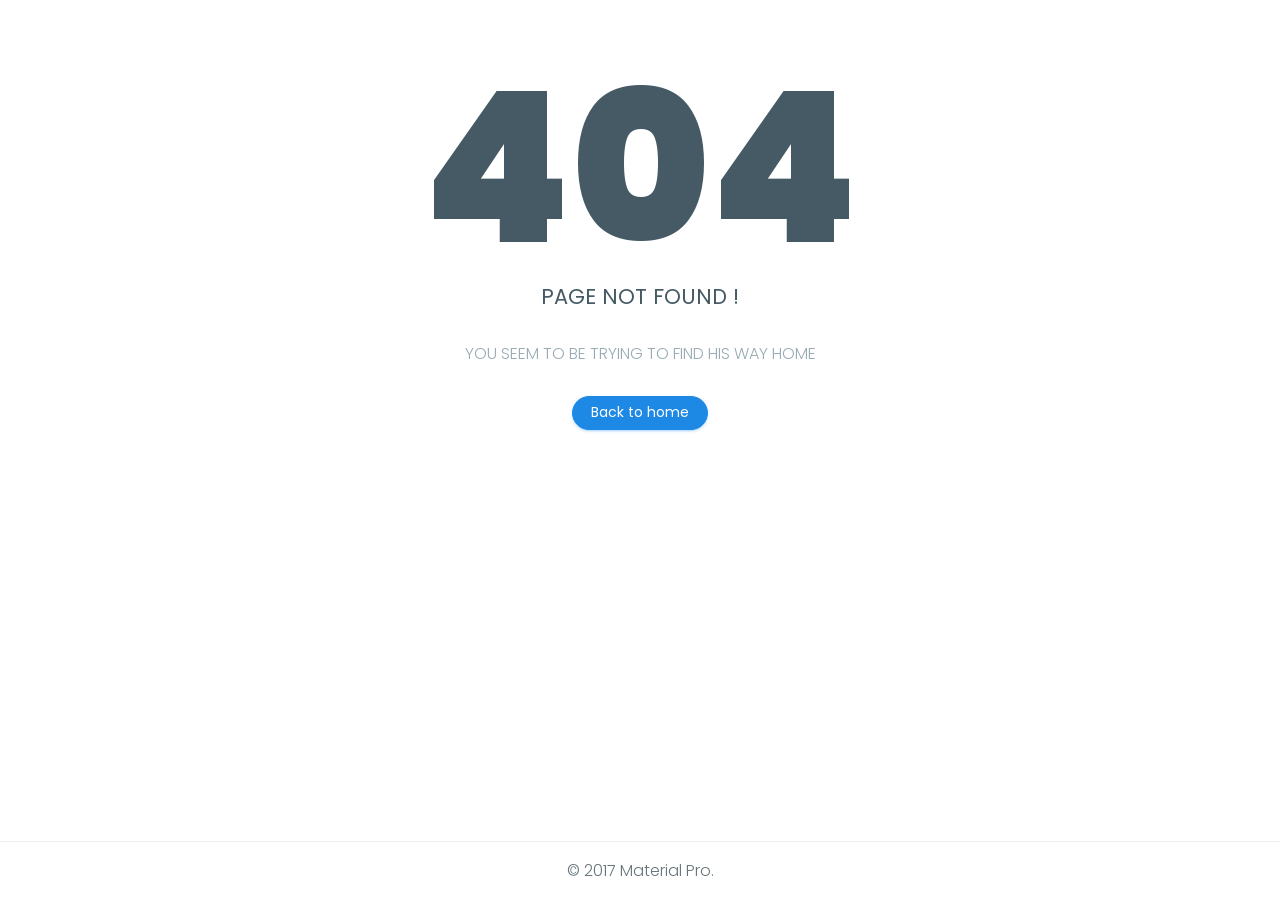
<file: resources/views/pages/html/pages-error-404.html>
<!DOCTYPE html>
<html lang="en">

<head>
    <meta charset="utf-8">
    <meta http-equiv="X-UA-Compatible" content="IE=edge">
    <!-- Tell the browser to be responsive to screen width -->
    <meta name="viewport" content="width=device-width, initial-scale=1">
    <meta name="description" content="">
    <meta name="author" content="">
    <!-- Favicon icon -->
    <link rel="icon" type="image/png" sizes="16x16" href="../assets/images/favicon.png">
    <title>Material Pro Admin Template - The Most Complete & Trusted Bootstrap 4 Admin Template</title>
    <!-- Bootstrap Core CSS -->
    <link href="../assets/plugins/bootstrap/css/bootstrap.min.css" rel="stylesheet">
    <!-- Custom CSS -->
    <link href="css/style.css" rel="stylesheet">
    <!-- You can change the theme colors from here -->
    <link href="css/colors/blue.css" id="theme" rel="stylesheet">
    <!-- HTML5 Shim and Respond.js IE8 support of HTML5 elements and media queries -->
    <!-- WARNING: Respond.js doesn't work if you view the page via file:// -->
    <!--[if lt IE 9]>
    <script src="https://oss.maxcdn.com/libs/html5shiv/3.7.0/html5shiv.js"></script>
    <script src="https://oss.maxcdn.com/libs/respond.js/1.4.2/respond.min.js"></script>
<![endif]-->
</head>

<body class="fix-header card-no-border">
    <!-- ============================================================== -->
    <!-- Main wrapper - style you can find in pages.scss -->
    <!-- ============================================================== -->
    <section id="wrapper" class="error-page">
        <div class="error-box">
            <div class="error-body text-center">
                <h1>404</h1>
                <h3 class="text-uppercase">Page Not Found !</h3>
                <p class="text-muted m-t-30 m-b-30">YOU SEEM TO BE TRYING TO FIND HIS WAY HOME</p>
                <a href="index.html" class="btn btn-info btn-rounded waves-effect waves-light m-b-40">Back to home</a> </div>
            <footer class="footer text-center">© 2017 Material Pro.</footer>
        </div>
    </section>
    <!-- ============================================================== -->
    <!-- End Wrapper -->
    <!-- ============================================================== -->
    <!-- ============================================================== -->
    <!-- All Jquery -->
    <!-- ============================================================== -->
    <script src="../assets/plugins/jquery/jquery.min.js"></script>
    <!-- Bootstrap tether Core JavaScript -->
    <script src="../assets/plugins/bootstrap/js/tether.min.js"></script>
    <script src="../assets/plugins/bootstrap/js/bootstrap.min.js"></script>
    <!--Wave Effects -->
    <script src="js/waves.js"></script>
</body>

</html>
</file>
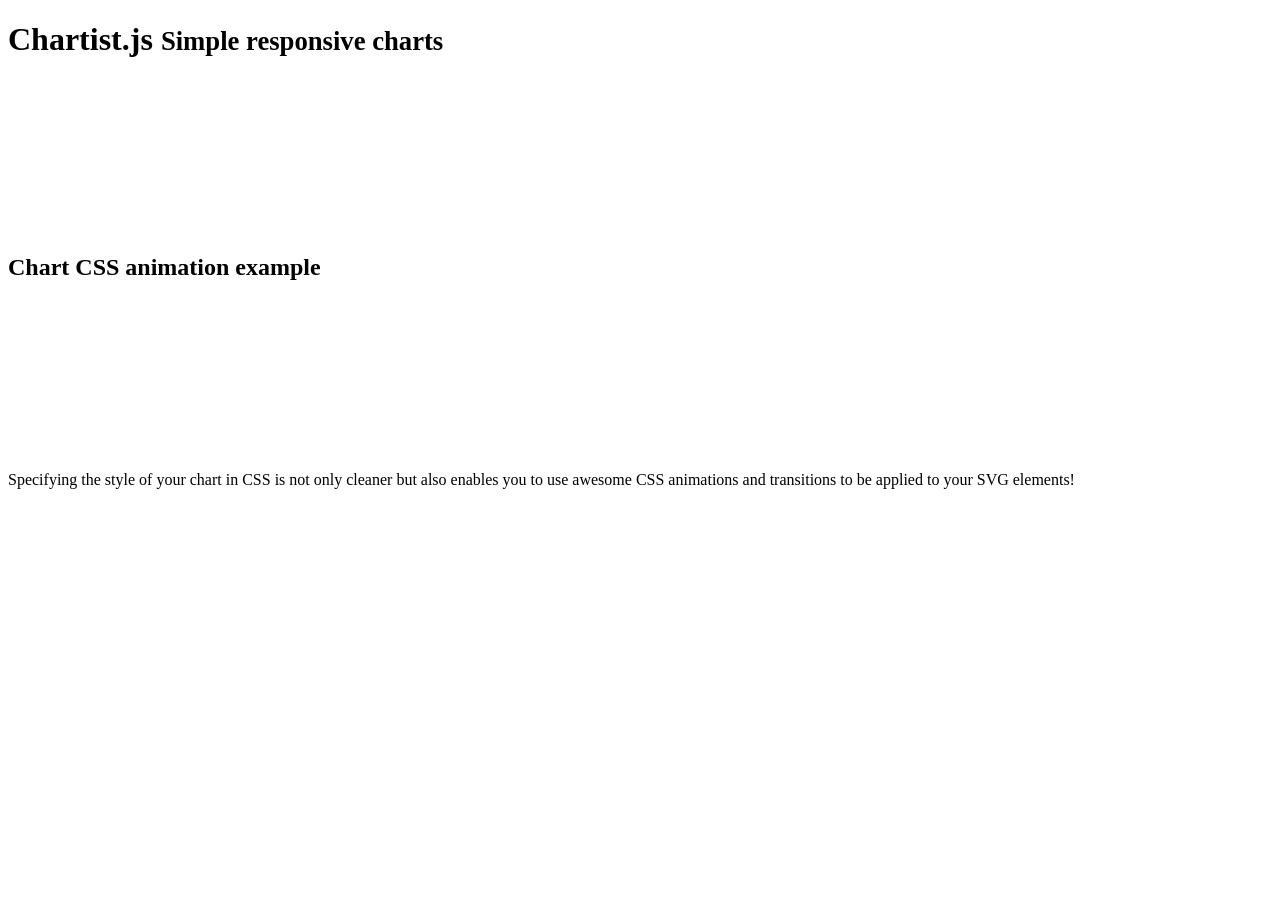
<file: public/assets/plugins/chartist-plugin-tooltip-master/test/runner.html>
<!doctype html>
<html lang="en">
<head>
  <title>End2end Test Runner</title>
</head>
<body>
<header class="page-header">
  <h1>Chartist.js
    <small> Simple responsive charts</small>
  </h1>
  <div class="limiter">
    <figure>
      <svg id="chartist-guy"></svg>
    </figure>
  </div>
</header>

<article class="main" role="main">
  <section class="documentation-section">
    <header>
      <h2>Chart CSS animation example</h2>
    </header>
    <div class="content">
      <div class="chart-container">
        <svg id="chart"></svg>
      </div>
    </div>
    <aside class="side-notes">
      <p>Specifying the style of your chart in CSS is not only cleaner but also enables you to use awesome CSS
        animations
        and transitions to be applied to your SVG elements!</p>
    </aside>
  </section>
</article>
</body>
</html>
</file>
<file: resources/views/pages/html/css/style.css>
/*
Template Name: Material Pro Admin
Author: Themedesigner
Email: niravjoshi87@gmail.com
File: scss
*/
/**
 * Table Of Content
 *
 * 	1. Globals
 *	2. Headers
 *	3. Navigations
 *	4. Banners
 *	5. Footers
 *	6. app
 *	7. Widgets
 *	8. Custom Templates
 */
/*
Template Name: Material Pro Admin
Author: Themedesigner
Email: niravjoshi87@gmail.com
File: scss
*/
@import url("https://fonts.googleapis.com/css?family=Poppins:300,400,500,600,700");
/*Theme Colors*/
/*bootstrap Color*/
/*Light colors*/
/*Normal Color*/
/*Extra Variable*/
/*Preloader*/
@import url(../scss/icons/font-awesome/css/font-awesome.min.css);
@import url(../scss/icons/simple-line-icons/css/simple-line-icons.css);
@import url(../scss/icons/weather-icons/css/weather-icons.min.css);
@import url(../scss/icons/linea-icons/linea.css);
@import url(../scss/icons/themify-icons/themify-icons.css);
@import url(../scss/icons/flag-icon-css/flag-icon.min.css);
@import url(../scss/icons/material-design-iconic-font/css/materialdesignicons.min.css);
@import url("https://fonts.googleapis.com/css?family=Poppins:300,400,500,600,700");
@import url(../css/spinners.css);
@import url(../css/animate.css);
.preloader {
  width: 100%;
  height: 100%;
  top: 0px;
  position: fixed;
  z-index: 99999;
  background: #fff; }
  .preloader .cssload-speeding-wheel {
    position: absolute;
    top: calc(50% - 3.5px);
    left: calc(50% - 3.5px); }

/*
Template Name: Material Pro Admin
Author: Themedesigner
Email: niravjoshi87@gmail.com
File: scss
*/
/**
 * Table Of Content
 *
 * 	1. Globals
 *	2. Headers
 *	3. Navigations
 *	4. Banners
 *	5. Footers
 *	6. Posts
 *	7. Widgets
 *	8. Custom Templates
 */
/******************* 
Global Styles 
*******************/
* {
  outline: none; }

body {
  background: #fff;
  font-family: "Poppins", sans-serif;
  margin: 0;
  overflow-x: hidden;
  color: #67757c;
  font-weight: 300; }

html {
  position: relative;
  min-height: 100%;
  background: #ffffff; }

a:hover, a:focus {
  text-decoration: none; }

a.link {
  color: #455a64; }
  a.link:hover, a.link:focus {
    color: #009efb; }

.img-responsive {
  width: 100%;
  height: auto;
  display: inline-block; }

.img-rounded {
  border-radius: 4px; }

html body .mdi:before, html body .mdi-set {
  line-height: initial; }

/*******************
Headings
*******************/
h1,
h2,
h3,
h4,
h5,
h6 {
  color: #455a64;
  font-family: "Poppins", sans-serif;
  font-weight: 400; }

h1 {
  line-height: 40px;
  font-size: 36px; }

h2 {
  line-height: 36px;
  font-size: 24px; }

h3 {
  line-height: 30px;
  font-size: 21px; }

h4 {
  line-height: 22px;
  font-size: 18px; }

h5 {
  line-height: 18px;
  font-size: 16px;
  font-weight: 400; }

h6 {
  line-height: 16px;
  font-size: 14px;
  font-weight: 400; }

.display-5 {
  font-size: 3rem; }

.display-6 {
  font-size: 36px; }

.box {
  border-radius: 4px;
  padding: 10px; }

html body .dl {
  display: inline-block; }

html body .db {
  display: block; }

.no-wrap td, .no-wrap th {
  white-space: nowrap; }

/*******************
Blockquote
*******************/
html body blockquote {
  border-left: 5px solid #009efb;
  border: 1px solid rgba(120, 130, 140, 0.13);
  padding: 15px; }

.clear {
  clear: both; }

ol li {
  margin: 5px 0; }

/*******************
Paddings
*******************/
html body .p-0 {
  padding: 0px; }

html body .p-10 {
  padding: 10px; }

html body .p-20 {
  padding: 20px; }

html body .p-30 {
  padding: 30px; }

html body .p-l-0 {
  padding-left: 0px; }

html body .p-l-10 {
  padding-left: 10px; }

html body .p-l-20 {
  padding-left: 20px; }

html body .p-r-0 {
  padding-right: 0px; }

html body .p-r-10 {
  padding-right: 10px; }

html body .p-r-20 {
  padding-right: 20px; }

html body .p-r-30 {
  padding-right: 30px; }

html body .p-r-40 {
  padding-right: 40px; }

html body .p-t-0 {
  padding-top: 0px; }

html body .p-t-10 {
  padding-top: 10px; }

html body .p-t-20 {
  padding-top: 20px; }

html body .p-t-30 {
  padding-top: 30px; }

html body .p-b-0 {
  padding-bottom: 0px; }

html body .p-b-5 {
  padding-bottom: 5px; }

html body .p-b-10 {
  padding-bottom: 10px; }

html body .p-b-20 {
  padding-bottom: 20px; }

html body .p-b-30 {
  padding-bottom: 30px; }

html body .p-b-40 {
  padding-bottom: 40px; }

/*******************
Margin
*******************/
html body .m-0 {
  margin: 0px; }

html body .m-l-5 {
  margin-left: 5px; }

html body .m-l-10 {
  margin-left: 10px; }

html body .m-l-15 {
  margin-left: 15px; }

html body .m-l-20 {
  margin-left: 20px; }

html body .m-l-30 {
  margin-left: 30px; }

html body .m-l-40 {
  margin-left: 40px; }

html body .m-r-5 {
  margin-right: 5px; }

html body .m-r-10 {
  margin-right: 10px; }

html body .m-r-15 {
  margin-right: 15px; }

html body .m-r-20 {
  margin-right: 20px; }

html body .m-r-30 {
  margin-right: 30px; }

html body .m-r-40 {
  margin-right: 40px; }

html body .m-t-0 {
  margin-top: 0px; }

html body .m-t-5 {
  margin-top: 5px; }

html body .m-t-10 {
  margin-top: 10px; }

html body .m-t-15 {
  margin-top: 15px; }

html body .m-t-20 {
  margin-top: 20px; }

html body .m-t-30 {
  margin-top: 30px; }

html body .m-t-40 {
  margin-top: 40px; }

html body .m-b-0 {
  margin-bottom: 0px; }

html body .m-b-5 {
  margin-bottom: 5px; }

html body .m-b-10 {
  margin-bottom: 10px; }

html body .m-b-15 {
  margin-bottom: 15px; }

html body .m-b-20 {
  margin-bottom: 20px; }

html body .m-b-30 {
  margin-bottom: 30px; }

html body .m-b-40 {
  margin-bottom: 40px; }

/*******************
vertical alignment
*******************/
html body .vt {
  vertical-align: top; }

html body .vm {
  vertical-align: middle; }

html body .vb {
  vertical-align: bottom; }

/*******************
Opacity
*******************/
.op-5 {
  opacity: 0.5; }

/*******************
font weight
*******************/
html body .font-bold {
  font-weight: 700; }

html body .font-normal {
  font-weight: normal; }

html body .font-light {
  font-weight: 300; }

html body .font-medium {
  font-weight: 500; }

html body .font-16 {
  font-size: 16px; }

html body .font-14 {
  font-size: 14px; }

html body .font-10 {
  font-size: 10px; }

html body .font-18 {
  font-size: 18px; }

html body .font-20 {
  font-size: 20px; }

/*******************
Border
*******************/
html body .b-0 {
  border: none; }

html body .b-r {
  border-right: 1px solid rgba(120, 130, 140, 0.13); }

html body .b-l {
  border-left: 1px solid rgba(120, 130, 140, 0.13); }

html body .b-b {
  border-bottom: 1px solid rgba(120, 130, 140, 0.13); }

html body .b-t {
  border-top: 1px solid rgba(120, 130, 140, 0.13); }

html body .b-all {
  border: 1px solid rgba(120, 130, 140, 0.13); }

/*******************
Thumb size
*******************/
.thumb-sm {
  height: 32px;
  width: 32px; }

.thumb-md {
  height: 48px;
  width: 48px; }

.thumb-lg {
  height: 88px;
  width: 88px; }

.hide {
  display: none; }

.img-circle {
  border-radius: 100%; }

.radius {
  border-radius: 4px; }

/*******************
Text Colors
*******************/
.text-white {
  color: #ffffff !important; }

.text-danger {
  color: #fc4b6c !important; }

.text-muted {
  color: #99abb4 !important; }

.text-warning {
  color: #ffb22b !important; }

.text-success {
  color: #26c6da !important; }

.text-info {
  color: #1e88e5 !important; }

.text-inverse {
  color: #2f3d4a !important; }

html body .text-blue {
  color: #02bec9; }

html body .text-purple {
  color: #7460ee; }

html body .text-primary {
  color: #7460ee; }

html body .text-megna {
  color: #00897b; }

html body .text-dark {
  color: #67757c; }

html body .text-themecolor {
  color: #009efb; }

/*******************
Background Colors
*******************/
.bg-primary {
  background-color: #7460ee !important; }

.bg-success {
  background-color: #26c6da !important; }

.bg-info {
  background-color: #1e88e5 !important; }

.bg-warning {
  background-color: #ffb22b !important; }

.bg-danger {
  background-color: #fc4b6c !important; }

html body .bg-megna {
  background-color: #00897b; }

html body .bg-theme {
  background-color: #009efb; }

html body .bg-inverse {
  background-color: #2f3d4a; }

html body .bg-purple {
  background-color: #7460ee; }

html body .bg-light-primary {
  background-color: #f1effd; }

html body .bg-light-success {
  background-color: #e8fdeb; }

html body .bg-light-info {
  background-color: #cfecfe; }

html body .bg-light-extra {
  background-color: #ebf3f5; }

html body .bg-light-warning {
  background-color: #fff8ec; }

html body .bg-light-danger {
  background-color: #f9e7eb; }

html body .bg-light-inverse {
  background-color: #f6f6f6; }

html body .bg-light {
  background-color: #f2f4f8; }

html body .bg-white {
  background-color: #ffffff; }

/*******************
Rounds
*******************/
.round {
  line-height: 48px;
  color: #ffffff;
  width: 45px;
  height: 45px;
  display: inline-block;
  font-weight: 400;
  text-align: center;
  border-radius: 100%;
  background: #1e88e5; }
  .round img {
    border-radius: 100%; }

.round-lg {
  line-height: 65px;
  width: 60px;
  height: 60px;
  font-size: 30px; }

.round.round-info {
  background: #1e88e5; }

.round.round-warning {
  background: #ffb22b; }

.round.round-danger {
  background: #fc4b6c; }

.round.round-success {
  background: #26c6da; }

.round.round-primary {
  background: #7460ee; }

/*******************
Labels
*******************/
.label {
  padding: 3px 10px;
  line-height: 13px;
  color: #ffffff;
  font-weight: 400;
  border-radius: 4px;
  font-size: 75%; }

.label-rounded {
  border-radius: 60px; }

.label-custom {
  background-color: #00897b; }

.label-success {
  background-color: #26c6da; }

.label-info {
  background-color: #1e88e5; }

.label-warning {
  background-color: #ffb22b; }

.label-danger {
  background-color: #fc4b6c; }

.label-megna {
  background-color: #00897b; }

.label-primary {
  background-color: #7460ee; }

.label-purple {
  background-color: #7460ee; }

.label-red {
  background-color: #fb3a3a; }

.label-inverse {
  background-color: #2f3d4a; }

.label-default {
  background-color: #f2f4f8; }

.label-white {
  background-color: #ffffff; }

.label-light-success {
  background-color: #e8fdeb;
  color: #26c6da; }

.label-light-info {
  background-color: #cfecfe;
  color: #1e88e5; }

.label-light-warning {
  background-color: #fff8ec;
  color: #ffb22b; }

.label-light-danger {
  background-color: #f9e7eb;
  color: #fc4b6c; }

.label-light-megna {
  background-color: #e0f2f4;
  color: #00897b; }

.label-light-primary {
  background-color: #f1effd;
  color: #7460ee; }

.label-light-inverse {
  background-color: #f6f6f6;
  color: #2f3d4a; }

/*******************
Pagination
*******************/
.pagination > li:first-child > a,
.pagination > li:first-child > span {
  border-bottom-left-radius: 4px;
  border-top-left-radius: 4px; }

.pagination > li:last-child > a,
.pagination > li:last-child > span {
  border-bottom-right-radius: 4px;
  border-top-right-radius: 4px; }

.pagination > li > a,
.pagination > li > span {
  color: #263238; }

.pagination > li > a:hover,
.pagination > li > span:hover,
.pagination > li > a:focus,
.pagination > li > span:focus {
  background-color: #f2f4f8; }

.pagination-split li {
  margin-left: 5px;
  display: inline-block;
  float: left; }

.pagination-split li:first-child {
  margin-left: 0; }

.pagination-split li a {
  -moz-border-radius: 4px;
  -webkit-border-radius: 4px;
  border-radius: 4px; }

.pagination > .active > a,
.pagination > .active > span,
.pagination > .active > a:hover,
.pagination > .active > span:hover,
.pagination > .active > a:focus,
.pagination > .active > span:focus {
  background-color: #009efb;
  border-color: #009efb; }

.pager li > a,
.pager li > span {
  -moz-border-radius: 4px;
  -webkit-border-radius: 4px;
  border-radius: 4px;
  color: #263238; }

/*******************
Table Cell
*******************/
.table-box {
  display: table;
  width: 100%; }

.table.no-border tbody td {
  border: 0px; }

.cell {
  display: table-cell;
  vertical-align: middle; }

.table td, .table th {
  border-color: #f3f1f1; }

.table thead th, .table th {
  font-weight: 500; }

.table-hover tbody tr:hover {
  background: #f2f4f8; }

.v-middle td, .v-middle th {
  vertical-align: middle; }

/*******************
Wave Effects
*******************/
.waves-effect {
  position: relative;
  cursor: pointer;
  display: inline-block;
  overflow: hidden;
  -webkit-user-select: none;
  -moz-user-select: none;
  -ms-user-select: none;
  user-select: none;
  -webkit-tap-highlight-color: transparent;
  vertical-align: middle;
  z-index: 1;
  will-change: opacity, transform;
  -webkit-transition: all 0.1s ease-out;
  -moz-transition: all 0.1s ease-out;
  -o-transition: all 0.1s ease-out;
  -ms-transition: all 0.1s ease-out;
  transition: all 0.1s ease-out; }
  .waves-effect .waves-ripple {
    position: absolute;
    border-radius: 50%;
    width: 20px;
    height: 20px;
    margin-top: -10px;
    margin-left: -10px;
    opacity: 0;
    background: rgba(0, 0, 0, 0.2);
    -webkit-transition: all 0.7s ease-out;
    -moz-transition: all 0.7s ease-out;
    -o-transition: all 0.7s ease-out;
    -ms-transition: all 0.7s ease-out;
    transition: all 0.7s ease-out;
    -webkit-transition-property: -webkit-transform, opacity;
    -moz-transition-property: -moz-transform, opacity;
    -o-transition-property: -o-transform, opacity;
    -webkit-transition-property: opacity, -webkit-transform;
    transition-property: opacity, -webkit-transform;
    -o-transition-property: transform, opacity;
    transition-property: transform, opacity;
    transition-property: transform, opacity, -webkit-transform;
    -webkit-transform: scale(0);
    -moz-transform: scale(0);
    -ms-transform: scale(0);
    -o-transform: scale(0);
    transform: scale(0);
    pointer-events: none; }

.waves-effect.waves-light .waves-ripple {
  background-color: rgba(255, 255, 255, 0.45); }

.waves-effect.waves-red .waves-ripple {
  background-color: rgba(244, 67, 54, 0.7); }

.waves-effect.waves-yellow .waves-ripple {
  background-color: rgba(255, 235, 59, 0.7); }

.waves-effect.waves-orange .waves-ripple {
  background-color: rgba(255, 152, 0, 0.7); }

.waves-effect.waves-purple .waves-ripple {
  background-color: rgba(156, 39, 176, 0.7); }

.waves-effect.waves-green .waves-ripple {
  background-color: rgba(76, 175, 80, 0.7); }

.waves-effect.waves-teal .waves-ripple {
  background-color: rgba(0, 150, 136, 0.7); }

html body .waves-notransition {
  -webkit-transition: none;
  -moz-transition: none;
  -o-transition: none;
  -ms-transition: none;
  transition: none; }

.waves-circle {
  -webkit-transform: translateZ(0);
  -moz-transform: translateZ(0);
  -ms-transform: translateZ(0);
  -o-transform: translateZ(0);
  transform: translateZ(0);
  text-align: center;
  width: 2.5em;
  height: 2.5em;
  line-height: 2.5em;
  border-radius: 50%;
  -webkit-mask-image: none; }

.waves-input-wrapper {
  border-radius: 0.2em;
  vertical-align: bottom; }
  .waves-input-wrapper .waves-button-input {
    position: relative;
    top: 0;
    left: 0;
    z-index: 1; }

.waves-block {
  display: block; }

/*Badge*/
.badge {
  font-weight: 400; }

.badge-xs {
  font-size: 9px; }

.badge-xs,
.badge-sm {
  -webkit-transform: translate(0, -2px);
  -ms-transform: translate(0, -2px);
  -o-transform: translate(0, -2px);
  transform: translate(0, -2px); }

.badge-success {
  background-color: #26c6da; }

.badge-info {
  background-color: #1e88e5; }

.badge-primary {
  background-color: #7460ee; }

.badge-warning {
  background-color: #ffb22b; }

.badge-danger {
  background-color: #fc4b6c; }

.badge-purple {
  background-color: #7460ee; }

.badge-red {
  background-color: #fb3a3a; }

.badge-inverse {
  background-color: #2f3d4a; }

/*******************
Buttons
******************/
.btn {
  padding: 7px 12px;
  font-size: 14px;
  cursor: pointer; }

.btn-group label {
  color: #ffffff !important;
  margin-bottom: 0px; }
  .btn-group label.btn-secondary {
    color: #67757c !important; }

.btn-lg {
  padding: .75rem 1.5rem;
  font-size: 1.25rem; }

.btn-md {
  padding: 12px 55px;
  font-size: 16px; }

.btn-circle {
  border-radius: 100%;
  width: 40px;
  height: 40px;
  padding: 10px; }

.btn-circle.btn-sm {
  width: 35px;
  height: 35px;
  padding: 8px 10px;
  font-size: 14px; }

.btn-circle.btn-lg {
  width: 50px;
  height: 50px;
  padding: 14px 15px;
  font-size: 18px; }

.btn-circle.btn-xl {
  width: 70px;
  height: 70px;
  padding: 14px 15px;
  font-size: 24px; }

.btn-sm {
  padding: .25rem .5rem;
  font-size: 12px; }

.btn-xs {
  padding: .25rem .5rem;
  font-size: 10px; }

.button-list button, .button-list a {
  margin: 5px 12px 5px 0; }

.btn-outline {
  color: inherit;
  background-color: transparent;
  -webkit-transition: all .5s;
  -o-transition: all .5s;
  transition: all .5s; }

.btn-rounded {
  border-radius: 60px;
  padding: 7px 18px; }
  .btn-rounded.btn-lg {
    padding: .75rem 1.5rem; }
  .btn-rounded.btn-sm {
    padding: .25rem .5rem;
    font-size: 12px; }
  .btn-rounded.btn-xs {
    padding: .25rem .5rem;
    font-size: 10px; }
  .btn-rounded.btn-md {
    padding: 12px 35px;
    font-size: 16px; }

.btn-secondary,
.btn-secondary.disabled {
  -webkit-box-shadow: 0 2px 2px 0 rgba(169, 169, 169, 0.14), 0 3px 1px -2px rgba(169, 169, 169, 0.2), 0 1px 5px 0 rgba(169, 169, 169, 0.12);
  box-shadow: 0 2px 2px 0 rgba(169, 169, 169, 0.14), 0 3px 1px -2px rgba(169, 169, 169, 0.2), 0 1px 5px 0 rgba(169, 169, 169, 0.12);
  -webkit-transition: 0.2s ease-in;
  -o-transition: 0.2s ease-in;
  transition: 0.2s ease-in; }
  .btn-secondary:hover,
  .btn-secondary.disabled:hover {
    -webkit-box-shadow: 0 14px 26px -12px rgba(169, 169, 169, 0.42), 0 4px 23px 0 rgba(0, 0, 0, 0.12), 0 8px 10px -5px rgba(169, 169, 169, 0.2);
    box-shadow: 0 14px 26px -12px rgba(169, 169, 169, 0.42), 0 4px 23px 0 rgba(0, 0, 0, 0.12), 0 8px 10px -5px rgba(169, 169, 169, 0.2); }
  .btn-secondary.active, .btn-secondary:focus,
  .btn-secondary.disabled.active,
  .btn-secondary.disabled:focus {
    -webkit-box-shadow: 0 14px 26px -12px rgba(169, 169, 169, 0.42), 0 4px 23px 0 rgba(0, 0, 0, 0.12), 0 8px 10px -5px rgba(169, 169, 169, 0.2);
    box-shadow: 0 14px 26px -12px rgba(169, 169, 169, 0.42), 0 4px 23px 0 rgba(0, 0, 0, 0.12), 0 8px 10px -5px rgba(169, 169, 169, 0.2); }

.btn-primary,
.btn-primary.disabled {
  background: #7460ee;
  border: 1px solid #7460ee;
  -webkit-box-shadow: 0 2px 2px 0 rgba(116, 96, 238, 0.14), 0 3px 1px -2px rgba(116, 96, 238, 0.2), 0 1px 5px 0 rgba(116, 96, 238, 0.12);
  box-shadow: 0 2px 2px 0 rgba(116, 96, 238, 0.14), 0 3px 1px -2px rgba(116, 96, 238, 0.2), 0 1px 5px 0 rgba(116, 96, 238, 0.12);
  -webkit-transition: 0.2s ease-in;
  -o-transition: 0.2s ease-in;
  transition: 0.2s ease-in; }
  .btn-primary:hover,
  .btn-primary.disabled:hover {
    background: #7460ee;
    -webkit-box-shadow: 0 14px 26px -12px rgba(116, 96, 238, 0.42), 0 4px 23px 0 rgba(0, 0, 0, 0.12), 0 8px 10px -5px rgba(116, 96, 238, 0.2);
    box-shadow: 0 14px 26px -12px rgba(116, 96, 238, 0.42), 0 4px 23px 0 rgba(0, 0, 0, 0.12), 0 8px 10px -5px rgba(116, 96, 238, 0.2);
    border: 1px solid #7460ee; }
  .btn-primary.active, .btn-primary:focus,
  .btn-primary.disabled.active,
  .btn-primary.disabled:focus {
    background: #6352ce;
    -webkit-box-shadow: 0 14px 26px -12px rgba(116, 96, 238, 0.42), 0 4px 23px 0 rgba(0, 0, 0, 0.12), 0 8px 10px -5px rgba(116, 96, 238, 0.2);
    box-shadow: 0 14px 26px -12px rgba(116, 96, 238, 0.42), 0 4px 23px 0 rgba(0, 0, 0, 0.12), 0 8px 10px -5px rgba(116, 96, 238, 0.2); }

.btn-themecolor,
.btn-themecolor.disabled {
  background: #009efb;
  color: #ffffff;
  border: 1px solid #009efb; }
  .btn-themecolor:hover,
  .btn-themecolor.disabled:hover {
    background: #009efb;
    opacity: 0.7;
    border: 1px solid #009efb; }
  .btn-themecolor.active, .btn-themecolor:focus,
  .btn-themecolor.disabled.active,
  .btn-themecolor.disabled:focus {
    background: #028ee1; }

.btn-success,
.btn-success.disabled {
  background: #26c6da;
  border: 1px solid #26c6da;
  -webkit-box-shadow: 0 2px 2px 0 rgba(40, 190, 189, 0.14), 0 3px 1px -2px rgba(40, 190, 189, 0.2), 0 1px 5px 0 rgba(40, 190, 189, 0.12);
  box-shadow: 0 2px 2px 0 rgba(40, 190, 189, 0.14), 0 3px 1px -2px rgba(40, 190, 189, 0.2), 0 1px 5px 0 rgba(40, 190, 189, 0.12);
  -webkit-transition: 0.2s ease-in;
  -o-transition: 0.2s ease-in;
  transition: 0.2s ease-in; }
  .btn-success:hover,
  .btn-success.disabled:hover {
    background: #26c6da;
    -webkit-box-shadow: 0 14px 26px -12px rgba(40, 190, 189, 0.42), 0 4px 23px 0 rgba(0, 0, 0, 0.12), 0 8px 10px -5px rgba(40, 190, 189, 0.2);
    box-shadow: 0 14px 26px -12px rgba(40, 190, 189, 0.42), 0 4px 23px 0 rgba(0, 0, 0, 0.12), 0 8px 10px -5px rgba(40, 190, 189, 0.2);
    border: 1px solid #26c6da; }
  .btn-success.active, .btn-success:focus,
  .btn-success.disabled.active,
  .btn-success.disabled:focus {
    background: #1eacbe;
    -webkit-box-shadow: 0 14px 26px -12px rgba(40, 190, 189, 0.42), 0 4px 23px 0 rgba(0, 0, 0, 0.12), 0 8px 10px -5px rgba(40, 190, 189, 0.2);
    box-shadow: 0 14px 26px -12px rgba(40, 190, 189, 0.42), 0 4px 23px 0 rgba(0, 0, 0, 0.12), 0 8px 10px -5px rgba(40, 190, 189, 0.2); }

.btn-info,
.btn-info.disabled {
  background: #1e88e5;
  border: 1px solid #1e88e5;
  -webkit-box-shadow: 0 2px 2px 0 rgba(66, 165, 245, 0.14), 0 3px 1px -2px rgba(66, 165, 245, 0.2), 0 1px 5px 0 rgba(66, 165, 245, 0.12);
  box-shadow: 0 2px 2px 0 rgba(66, 165, 245, 0.14), 0 3px 1px -2px rgba(66, 165, 245, 0.2), 0 1px 5px 0 rgba(66, 165, 245, 0.12);
  -webkit-transition: 0.2s ease-in;
  -o-transition: 0.2s ease-in;
  transition: 0.2s ease-in; }
  .btn-info:hover,
  .btn-info.disabled:hover {
    background: #1e88e5;
    border: 1px solid #1e88e5;
    -webkit-box-shadow: 0 14px 26px -12px rgba(23, 105, 255, 0.42), 0 4px 23px 0 rgba(0, 0, 0, 0.12), 0 8px 10px -5px rgba(23, 105, 255, 0.2);
    box-shadow: 0 14px 26px -12px rgba(23, 105, 255, 0.42), 0 4px 23px 0 rgba(0, 0, 0, 0.12), 0 8px 10px -5px rgba(23, 105, 255, 0.2); }
  .btn-info.active, .btn-info:focus,
  .btn-info.disabled.active,
  .btn-info.disabled:focus {
    background: #028ee1;
    -webkit-box-shadow: 0 14px 26px -12px rgba(23, 105, 255, 0.42), 0 4px 23px 0 rgba(0, 0, 0, 0.12), 0 8px 10px -5px rgba(23, 105, 255, 0.2);
    box-shadow: 0 14px 26px -12px rgba(23, 105, 255, 0.42), 0 4px 23px 0 rgba(0, 0, 0, 0.12), 0 8px 10px -5px rgba(23, 105, 255, 0.2); }

.btn-warning,
.btn-warning.disabled {
  background: #ffb22b;
  -webkit-box-shadow: 0 2px 2px 0 rgba(248, 194, 0, 0.14), 0 3px 1px -2px rgba(248, 194, 0, 0.2), 0 1px 5px 0 rgba(248, 194, 0, 0.12);
  box-shadow: 0 2px 2px 0 rgba(248, 194, 0, 0.14), 0 3px 1px -2px rgba(248, 194, 0, 0.2), 0 1px 5px 0 rgba(248, 194, 0, 0.12);
  border: 1px solid #ffb22b;
  -webkit-transition: 0.2s ease-in;
  -o-transition: 0.2s ease-in;
  transition: 0.2s ease-in; }
  .btn-warning:hover,
  .btn-warning.disabled:hover {
    background: #ffb22b;
    -webkit-box-shadow: 0 14px 26px -12px rgba(248, 194, 0, 0.42), 0 4px 23px 0 rgba(0, 0, 0, 0.12), 0 8px 10px -5px rgba(248, 194, 0, 0.2);
    box-shadow: 0 14px 26px -12px rgba(248, 194, 0, 0.42), 0 4px 23px 0 rgba(0, 0, 0, 0.12), 0 8px 10px -5px rgba(248, 194, 0, 0.2);
    border: 1px solid #ffb22b; }
  .btn-warning.active, .btn-warning:focus,
  .btn-warning.disabled.active,
  .btn-warning.disabled:focus {
    background: #e9ab2e;
    -webkit-box-shadow: 0 14px 26px -12px rgba(248, 194, 0, 0.42), 0 4px 23px 0 rgba(0, 0, 0, 0.12), 0 8px 10px -5px rgba(248, 194, 0, 0.2);
    box-shadow: 0 14px 26px -12px rgba(248, 194, 0, 0.42), 0 4px 23px 0 rgba(0, 0, 0, 0.12), 0 8px 10px -5px rgba(248, 194, 0, 0.2); }

.btn-danger,
.btn-danger.disabled {
  background: #fc4b6c;
  border: 1px solid #fc4b6c;
  -webkit-box-shadow: 0 2px 2px 0 rgba(239, 83, 80, 0.14), 0 3px 1px -2px rgba(239, 83, 80, 0.2), 0 1px 5px 0 rgba(239, 83, 80, 0.12);
  box-shadow: 0 2px 2px 0 rgba(239, 83, 80, 0.14), 0 3px 1px -2px rgba(239, 83, 80, 0.2), 0 1px 5px 0 rgba(239, 83, 80, 0.12);
  -webkit-transition: 0.2s ease-in;
  -o-transition: 0.2s ease-in;
  transition: 0.2s ease-in; }
  .btn-danger:hover,
  .btn-danger.disabled:hover {
    background: #fc4b6c;
    -webkit-box-shadow: 0 14px 26px -12px rgba(239, 83, 80, 0.42), 0 4px 23px 0 rgba(0, 0, 0, 0.12), 0 8px 10px -5px rgba(239, 83, 80, 0.2);
    box-shadow: 0 14px 26px -12px rgba(239, 83, 80, 0.42), 0 4px 23px 0 rgba(0, 0, 0, 0.12), 0 8px 10px -5px rgba(239, 83, 80, 0.2);
    border: 1px solid #fc4b6c; }
  .btn-danger.active, .btn-danger:focus,
  .btn-danger.disabled.active,
  .btn-danger.disabled:focus {
    background: #e6294b;
    -webkit-box-shadow: 0 14px 26px -12px rgba(239, 83, 80, 0.42), 0 4px 23px 0 rgba(0, 0, 0, 0.12), 0 8px 10px -5px rgba(239, 83, 80, 0.2);
    box-shadow: 0 14px 26px -12px rgba(239, 83, 80, 0.42), 0 4px 23px 0 rgba(0, 0, 0, 0.12), 0 8px 10px -5px rgba(239, 83, 80, 0.2); }

.btn-inverse,
.btn-inverse.disabled {
  background: #2f3d4a;
  border: 1px solid #2f3d4a;
  color: #ffffff; }
  .btn-inverse:hover,
  .btn-inverse.disabled:hover {
    background: #2f3d4a;
    opacity: 0.7;
    color: #ffffff;
    border: 1px solid #2f3d4a; }
  .btn-inverse.active, .btn-inverse:focus,
  .btn-inverse.disabled.active,
  .btn-inverse.disabled:focus {
    background: #232a37;
    color: #ffffff; }

.btn-red,
.btn-red.disabled {
  background: #fb3a3a;
  border: 1px solid #fb3a3a;
  color: #ffffff; }
  .btn-red:hover,
  .btn-red.disabled:hover {
    opacity: 0.7;
    border: 1px solid #fb3a3a;
    background: #fb3a3a; }
  .btn-red.active, .btn-red:focus,
  .btn-red.disabled.active,
  .btn-red.disabled:focus {
    background: #e6294b; }

.btn-outline-secondary {
  background-color: #ffffff;
  -webkit-box-shadow: 0 2px 2px 0 rgba(169, 169, 169, 0.14), 0 3px 1px -2px rgba(169, 169, 169, 0.2), 0 1px 5px 0 rgba(169, 169, 169, 0.12);
  box-shadow: 0 2px 2px 0 rgba(169, 169, 169, 0.14), 0 3px 1px -2px rgba(169, 169, 169, 0.2), 0 1px 5px 0 rgba(169, 169, 169, 0.12);
  -webkit-transition: 0.2s ease-in;
  -o-transition: 0.2s ease-in;
  transition: 0.2s ease-in; }
  .btn-outline-secondary:hover, .btn-outline-secondary:focus, .btn-outline-secondary.focus {
    -webkit-box-shadow: 0 14px 26px -12px rgba(169, 169, 169, 0.42), 0 4px 23px 0 rgba(0, 0, 0, 0.12), 0 8px 10px -5px rgba(169, 169, 169, 0.2);
    box-shadow: 0 14px 26px -12px rgba(169, 169, 169, 0.42), 0 4px 23px 0 rgba(0, 0, 0, 0.12), 0 8px 10px -5px rgba(169, 169, 169, 0.2); }
  .btn-outline-secondary.active, .btn-outline-secondary:focus {
    -webkit-box-shadow: 0 14px 26px -12px rgba(169, 169, 169, 0.42), 0 4px 23px 0 rgba(0, 0, 0, 0.12), 0 8px 10px -5px rgba(169, 169, 169, 0.2);
    box-shadow: 0 14px 26px -12px rgba(169, 169, 169, 0.42), 0 4px 23px 0 rgba(0, 0, 0, 0.12), 0 8px 10px -5px rgba(169, 169, 169, 0.2); }

.btn-outline-primary {
  color: #7460ee;
  background-color: #ffffff;
  border-color: #7460ee;
  -webkit-box-shadow: 0 2px 2px 0 rgba(116, 96, 238, 0.14), 0 3px 1px -2px rgba(116, 96, 238, 0.2), 0 1px 5px 0 rgba(116, 96, 238, 0.12);
  box-shadow: 0 2px 2px 0 rgba(116, 96, 238, 0.14), 0 3px 1px -2px rgba(116, 96, 238, 0.2), 0 1px 5px 0 rgba(116, 96, 238, 0.12);
  -webkit-transition: 0.2s ease-in;
  -o-transition: 0.2s ease-in;
  transition: 0.2s ease-in; }
  .btn-outline-primary:hover, .btn-outline-primary:focus, .btn-outline-primary.focus {
    background: #7460ee;
    -webkit-box-shadow: 0 14px 26px -12px rgba(116, 96, 238, 0.42), 0 4px 23px 0 rgba(0, 0, 0, 0.12), 0 8px 10px -5px rgba(116, 96, 238, 0.2);
    box-shadow: 0 14px 26px -12px rgba(116, 96, 238, 0.42), 0 4px 23px 0 rgba(0, 0, 0, 0.12), 0 8px 10px -5px rgba(116, 96, 238, 0.2);
    color: #ffffff;
    border-color: #7460ee; }
  .btn-outline-primary.active, .btn-outline-primary:focus {
    -webkit-box-shadow: 0 14px 26px -12px rgba(116, 96, 238, 0.42), 0 4px 23px 0 rgba(0, 0, 0, 0.12), 0 8px 10px -5px rgba(116, 96, 238, 0.2);
    box-shadow: 0 14px 26px -12px rgba(116, 96, 238, 0.42), 0 4px 23px 0 rgba(0, 0, 0, 0.12), 0 8px 10px -5px rgba(116, 96, 238, 0.2); }

.btn-outline-success {
  color: #26c6da;
  background-color: transparent;
  border-color: #26c6da;
  -webkit-box-shadow: 0 2px 2px 0 rgba(40, 190, 189, 0.14), 0 3px 1px -2px rgba(40, 190, 189, 0.2), 0 1px 5px 0 rgba(40, 190, 189, 0.12);
  box-shadow: 0 2px 2px 0 rgba(40, 190, 189, 0.14), 0 3px 1px -2px rgba(40, 190, 189, 0.2), 0 1px 5px 0 rgba(40, 190, 189, 0.12);
  -webkit-transition: 0.2s ease-in;
  -o-transition: 0.2s ease-in;
  transition: 0.2s ease-in; }
  .btn-outline-success:hover, .btn-outline-success:focus, .btn-outline-success.focus {
    background: #26c6da;
    border-color: #26c6da;
    color: #ffffff;
    -webkit-box-shadow: 0 14px 26px -12px rgba(40, 190, 189, 0.42), 0 4px 23px 0 rgba(0, 0, 0, 0.12), 0 8px 10px -5px rgba(40, 190, 189, 0.2);
    box-shadow: 0 14px 26px -12px rgba(40, 190, 189, 0.42), 0 4px 23px 0 rgba(0, 0, 0, 0.12), 0 8px 10px -5px rgba(40, 190, 189, 0.2); }
  .btn-outline-success.active, .btn-outline-success:focus {
    -webkit-box-shadow: 0 14px 26px -12px rgba(40, 190, 189, 0.42), 0 4px 23px 0 rgba(0, 0, 0, 0.12), 0 8px 10px -5px rgba(40, 190, 189, 0.2);
    box-shadow: 0 14px 26px -12px rgba(40, 190, 189, 0.42), 0 4px 23px 0 rgba(0, 0, 0, 0.12), 0 8px 10px -5px rgba(40, 190, 189, 0.2); }

.btn-outline-info {
  color: #1e88e5;
  background-color: transparent;
  border-color: #1e88e5;
  -webkit-box-shadow: 0 2px 2px 0 rgba(66, 165, 245, 0.14), 0 3px 1px -2px rgba(66, 165, 245, 0.2), 0 1px 5px 0 rgba(66, 165, 245, 0.12);
  box-shadow: 0 2px 2px 0 rgba(66, 165, 245, 0.14), 0 3px 1px -2px rgba(66, 165, 245, 0.2), 0 1px 5px 0 rgba(66, 165, 245, 0.12);
  -webkit-transition: 0.2s ease-in;
  -o-transition: 0.2s ease-in;
  transition: 0.2s ease-in; }
  .btn-outline-info:hover, .btn-outline-info:focus, .btn-outline-info.focus {
    background: #1e88e5;
    border-color: #1e88e5;
    color: #ffffff;
    -webkit-box-shadow: 0 14px 26px -12px rgba(23, 105, 255, 0.42), 0 4px 23px 0 rgba(0, 0, 0, 0.12), 0 8px 10px -5px rgba(23, 105, 255, 0.2);
    box-shadow: 0 14px 26px -12px rgba(23, 105, 255, 0.42), 0 4px 23px 0 rgba(0, 0, 0, 0.12), 0 8px 10px -5px rgba(23, 105, 255, 0.2); }
  .btn-outline-info.active, .btn-outline-info:focus {
    -webkit-box-shadow: 0 14px 26px -12px rgba(23, 105, 255, 0.42), 0 4px 23px 0 rgba(0, 0, 0, 0.12), 0 8px 10px -5px rgba(23, 105, 255, 0.2);
    box-shadow: 0 14px 26px -12px rgba(23, 105, 255, 0.42), 0 4px 23px 0 rgba(0, 0, 0, 0.12), 0 8px 10px -5px rgba(23, 105, 255, 0.2); }

.btn-outline-warning {
  color: #ffb22b;
  background-color: transparent;
  border-color: #ffb22b;
  -webkit-box-shadow: 0 2px 2px 0 rgba(248, 194, 0, 0.14), 0 3px 1px -2px rgba(248, 194, 0, 0.2), 0 1px 5px 0 rgba(248, 194, 0, 0.12);
  box-shadow: 0 2px 2px 0 rgba(248, 194, 0, 0.14), 0 3px 1px -2px rgba(248, 194, 0, 0.2), 0 1px 5px 0 rgba(248, 194, 0, 0.12);
  -webkit-transition: 0.2s ease-in;
  -o-transition: 0.2s ease-in;
  transition: 0.2s ease-in; }
  .btn-outline-warning:hover, .btn-outline-warning:focus, .btn-outline-warning.focus {
    background: #ffb22b;
    border-color: #ffb22b;
    color: #ffffff;
    -webkit-box-shadow: 0 14px 26px -12px rgba(248, 194, 0, 0.42), 0 4px 23px 0 rgba(0, 0, 0, 0.12), 0 8px 10px -5px rgba(248, 194, 0, 0.2);
    box-shadow: 0 14px 26px -12px rgba(248, 194, 0, 0.42), 0 4px 23px 0 rgba(0, 0, 0, 0.12), 0 8px 10px -5px rgba(248, 194, 0, 0.2); }
  .btn-outline-warning.active, .btn-outline-warning:focus {
    -webkit-box-shadow: 0 14px 26px -12px rgba(248, 194, 0, 0.42), 0 4px 23px 0 rgba(0, 0, 0, 0.12), 0 8px 10px -5px rgba(248, 194, 0, 0.2);
    box-shadow: 0 14px 26px -12px rgba(248, 194, 0, 0.42), 0 4px 23px 0 rgba(0, 0, 0, 0.12), 0 8px 10px -5px rgba(248, 194, 0, 0.2); }

.btn-outline-danger {
  color: #fc4b6c;
  background-color: transparent;
  border-color: #fc4b6c;
  -webkit-box-shadow: 0 2px 2px 0 rgba(239, 83, 80, 0.14), 0 3px 1px -2px rgba(239, 83, 80, 0.2), 0 1px 5px 0 rgba(239, 83, 80, 0.12);
  box-shadow: 0 2px 2px 0 rgba(239, 83, 80, 0.14), 0 3px 1px -2px rgba(239, 83, 80, 0.2), 0 1px 5px 0 rgba(239, 83, 80, 0.12);
  -webkit-transition: 0.2s ease-in;
  -o-transition: 0.2s ease-in;
  transition: 0.2s ease-in; }
  .btn-outline-danger:hover, .btn-outline-danger:focus, .btn-outline-danger.focus {
    background: #fc4b6c;
    border-color: #fc4b6c;
    color: #ffffff;
    -webkit-box-shadow: 0 14px 26px -12px rgba(239, 83, 80, 0.42), 0 4px 23px 0 rgba(0, 0, 0, 0.12), 0 8px 10px -5px rgba(239, 83, 80, 0.2);
    box-shadow: 0 14px 26px -12px rgba(239, 83, 80, 0.42), 0 4px 23px 0 rgba(0, 0, 0, 0.12), 0 8px 10px -5px rgba(239, 83, 80, 0.2); }
  .btn-outline-danger.active, .btn-outline-danger:focus {
    -webkit-box-shadow: 0 14px 26px -12px rgba(239, 83, 80, 0.42), 0 4px 23px 0 rgba(0, 0, 0, 0.12), 0 8px 10px -5px rgba(239, 83, 80, 0.2);
    box-shadow: 0 14px 26px -12px rgba(239, 83, 80, 0.42), 0 4px 23px 0 rgba(0, 0, 0, 0.12), 0 8px 10px -5px rgba(239, 83, 80, 0.2); }

.btn-outline-red {
  color: #fb3a3a;
  background-color: transparent;
  border-color: #fb3a3a; }
  .btn-outline-red:hover, .btn-outline-red:focus, .btn-outline-red.focus {
    background: #fb3a3a;
    border-color: #fb3a3a;
    color: #ffffff;
    -webkit-box-shadow: 0 14px 26px -12px rgba(239, 83, 80, 0.42), 0 4px 23px 0 rgba(0, 0, 0, 0.12), 0 8px 10px -5px rgba(239, 83, 80, 0.2);
    box-shadow: 0 14px 26px -12px rgba(239, 83, 80, 0.42), 0 4px 23px 0 rgba(0, 0, 0, 0.12), 0 8px 10px -5px rgba(239, 83, 80, 0.2); }
  .btn-outline-red.active, .btn-outline-red:focus {
    -webkit-box-shadow: 0 14px 26px -12px rgba(239, 83, 80, 0.42), 0 4px 23px 0 rgba(0, 0, 0, 0.12), 0 8px 10px -5px rgba(239, 83, 80, 0.2);
    box-shadow: 0 14px 26px -12px rgba(239, 83, 80, 0.42), 0 4px 23px 0 rgba(0, 0, 0, 0.12), 0 8px 10px -5px rgba(239, 83, 80, 0.2); }

.btn-outline-inverse {
  color: #2f3d4a;
  background-color: transparent;
  border-color: #2f3d4a; }
  .btn-outline-inverse:hover, .btn-outline-inverse:focus, .btn-outline-inverse.focus {
    background: #2f3d4a;
    border-color: #2f3d4a;
    color: #ffffff; }

.btn-primary.active.focus,
.btn-primary.active:focus,
.btn-primary.active:hover,
.btn-primary.focus:active,
.btn-primary:active:focus,
.btn-primary:active:hover,
.open > .dropdown-toggle.btn-primary.focus,
.open > .dropdown-toggle.btn-primary:focus,
.open > .dropdown-toggle.btn-primary:hover,
.btn-primary.focus,
.btn-primary:focus {
  background-color: #6352ce;
  border: 1px solid #6352ce; }

.btn-success.active.focus,
.btn-success.active:focus,
.btn-success.active:hover,
.btn-success.focus:active,
.btn-success:active:focus,
.btn-success:active:hover,
.open > .dropdown-toggle.btn-success.focus,
.open > .dropdown-toggle.btn-success:focus,
.open > .dropdown-toggle.btn-success:hover,
.btn-success.focus,
.btn-success:focus {
  background-color: #1eacbe;
  border: 1px solid #1eacbe; }

.btn-info.active.focus,
.btn-info.active:focus,
.btn-info.active:hover,
.btn-info.focus:active,
.btn-info:active:focus,
.btn-info:active:hover,
.open > .dropdown-toggle.btn-info.focus,
.open > .dropdown-toggle.btn-info:focus,
.open > .dropdown-toggle.btn-info:hover,
.btn-info.focus,
.btn-info:focus {
  background-color: #028ee1;
  border: 1px solid #028ee1; }

.btn-warning.active.focus,
.btn-warning.active:focus,
.btn-warning.active:hover,
.btn-warning.focus:active,
.btn-warning:active:focus,
.btn-warning:active:hover,
.open > .dropdown-toggle.btn-warning.focus,
.open > .dropdown-toggle.btn-warning:focus,
.open > .dropdown-toggle.btn-warning:hover,
.btn-warning.focus,
.btn-warning:focus {
  background-color: #e9ab2e;
  border: 1px solid #e9ab2e; }

.btn-danger.active.focus,
.btn-danger.active:focus,
.btn-danger.active:hover,
.btn-danger.focus:active,
.btn-danger:active:focus,
.btn-danger:active:hover,
.open > .dropdown-toggle.btn-danger.focus,
.open > .dropdown-toggle.btn-danger:focus,
.open > .dropdown-toggle.btn-danger:hover,
.btn-danger.focus,
.btn-danger:focus {
  background-color: #e6294b;
  border: 1px solid #e6294b; }

.btn-inverse:hover,
.btn-inverse:focus,
.btn-inverse:active,
.btn-inverse.active,
.btn-inverse.focus,
.btn-inverse:active,
.btn-inverse:focus,
.btn-inverse:hover,
.open > .dropdown-toggle.btn-inverse {
  background-color: #232a37;
  border: 1px solid #232a37; }

.btn-red:hover,
.btn-red:focus,
.btn-red:active,
.btn-red.active,
.btn-red.focus,
.btn-red:active,
.btn-red:focus,
.btn-red:hover,
.open > .dropdown-toggle.btn-red {
  background-color: #d61f1f;
  border: 1px solid #d61f1f;
  color: #ffffff; }

.button-box .btn {
  margin: 0 8px 8px 0px; }

.btn-label {
  background: rgba(0, 0, 0, 0.05);
  display: inline-block;
  margin: -6px 12px -6px -14px;
  padding: 7px 15px; }

.btn-facebook {
  color: #ffffff;
  background-color: #3b5998; }

.btn-twitter {
  color: #ffffff;
  background-color: #55acee; }

.btn-linkedin {
  color: #ffffff;
  background-color: #007bb6; }

.btn-dribbble {
  color: #ffffff;
  background-color: #ea4c89; }

.btn-googleplus {
  color: #ffffff;
  background-color: #dd4b39; }

.btn-instagram {
  color: #ffffff;
  background-color: #3f729b; }

.btn-pinterest {
  color: #ffffff;
  background-color: #cb2027; }

.btn-dropbox {
  color: #ffffff;
  background-color: #007ee5; }

.btn-flickr {
  color: #ffffff;
  background-color: #ff0084; }

.btn-tumblr {
  color: #ffffff;
  background-color: #32506d; }

.btn-skype {
  color: #ffffff;
  background-color: #00aff0; }

.btn-youtube {
  color: #ffffff;
  background-color: #bb0000; }

.btn-github {
  color: #ffffff;
  background-color: #171515; }

/*******************
Notify
*******************/
.notify {
  position: relative;
  top: -25px;
  right: -7px; }
  .notify .heartbit {
    position: absolute;
    top: -20px;
    right: -4px;
    height: 25px;
    width: 25px;
    z-index: 10;
    border: 5px solid #fc4b6c;
    border-radius: 70px;
    -moz-animation: heartbit 1s ease-out;
    -moz-animation-iteration-count: infinite;
    -o-animation: heartbit 1s ease-out;
    -o-animation-iteration-count: infinite;
    -webkit-animation: heartbit 1s ease-out;
    -webkit-animation-iteration-count: infinite;
    animation-iteration-count: infinite; }
  .notify .point {
    width: 6px;
    height: 6px;
    -webkit-border-radius: 30px;
    -moz-border-radius: 30px;
    border-radius: 30px;
    background-color: #fc4b6c;
    position: absolute;
    right: 6px;
    top: -10px; }

@-moz-keyframes heartbit {
  0% {
    -moz-transform: scale(0);
    opacity: 0.0; }
  25% {
    -moz-transform: scale(0.1);
    opacity: 0.1; }
  50% {
    -moz-transform: scale(0.5);
    opacity: 0.3; }
  75% {
    -moz-transform: scale(0.8);
    opacity: 0.5; }
  100% {
    -moz-transform: scale(1);
    opacity: 0.0; } }

@-webkit-keyframes heartbit {
  0% {
    -webkit-transform: scale(0);
    opacity: 0.0; }
  25% {
    -webkit-transform: scale(0.1);
    opacity: 0.1; }
  50% {
    -webkit-transform: scale(0.5);
    opacity: 0.3; }
  75% {
    -webkit-transform: scale(0.8);
    opacity: 0.5; }
  100% {
    -webkit-transform: scale(1);
    opacity: 0.0; } }

/*******************
Checkbox
*******************/
.checkbox {
  padding-left: 20px; }
  .checkbox label {
    display: block;
    padding-left: 5px;
    position: relative; }
    .checkbox label::before {
      -o-transition: 0.3s ease-in-out;
      -webkit-transition: 0.3s ease-in-out;
      background-color: #ffffff;
      border-radius: 1px;
      border: 1px solid rgba(120, 130, 140, 0.13);
      content: "";
      display: inline-block;
      height: 17px;
      left: 0;
      top: 3px;
      margin-left: -20px;
      position: absolute;
      transition: 0.3s ease-in-out;
      width: 17px;
      outline: none; }
    .checkbox label::after {
      color: #263238;
      display: inline-block;
      font-size: 11px;
      height: 16px;
      left: 0;
      margin-left: -20px;
      padding-left: 3px;
      padding-top: 1px;
      position: absolute;
      top: 3px;
      width: 16px; }
  .checkbox input[type="checkbox"] {
    cursor: pointer;
    opacity: 0;
    z-index: 1;
    position: absolute;
    left: 0px;
    outline: none; }
    .checkbox input[type="checkbox"]:disabled + label {
      opacity: 0.65; }
  .checkbox input[type="checkbox"]:focus + label::before {
    outline-offset: -2px;
    outline: none; }
  .checkbox input[type="checkbox"]:checked + label::after {
    content: "\f00c";
    font-family: 'FontAwesome'; }
  .checkbox input[type="checkbox"]:disabled + label::before {
    background-color: #f2f4f8;
    cursor: not-allowed; }

.checkbox.checkbox-circle label::before {
  border-radius: 50%; }

.checkbox.checkbox-inline {
  margin-top: 0; }

.checkbox.checkbox-single label {
  height: 17px; }

.checkbox-primary input[type="checkbox"]:checked + label::before {
  background-color: #7460ee;
  border-color: #7460ee; }

.checkbox-primary input[type="checkbox"]:checked + label::after {
  color: #ffffff; }

.checkbox-danger input[type="checkbox"]:checked + label::before {
  background-color: #fc4b6c;
  border-color: #fc4b6c; }

.checkbox-danger input[type="checkbox"]:checked + label::after {
  color: #ffffff; }

.checkbox-info input[type="checkbox"]:checked + label::before {
  background-color: #1e88e5;
  border-color: #1e88e5; }

.checkbox-info input[type="checkbox"]:checked + label::after {
  color: #ffffff; }

.checkbox-warning input[type="checkbox"]:checked + label::before {
  background-color: #ffb22b;
  border-color: #ffb22b; }

.checkbox-warning input[type="checkbox"]:checked + label::after {
  color: #ffffff; }

.checkbox-success input[type="checkbox"]:checked + label::before {
  background-color: #26c6da;
  border-color: #26c6da; }

.checkbox-success input[type="checkbox"]:checked + label::after {
  color: #ffffff; }

.checkbox-purple input[type="checkbox"]:checked + label::before {
  background-color: #7460ee;
  border-color: #7460ee; }

.checkbox-purple input[type="checkbox"]:checked + label::after {
  color: #ffffff; }

.checkbox-red input[type="checkbox"]:checked + label::before {
  background-color: #fc4b6c;
  border-color: #fc4b6c; }

.checkbox-red input[type="checkbox"]:checked + label::after {
  color: #ffffff; }

.checkbox-inverse input[type="checkbox"]:checked + label::before {
  background-color: #2f3d4a;
  border-color: #2f3d4a; }

.checkbox-inverse input[type="checkbox"]:checked + label::after {
  color: #ffffff; }

/*******************
Radios 
*******************/
.radio {
  padding-left: 20px; }
  .radio label {
    display: inline-block;
    padding-left: 5px;
    position: relative; }
    .radio label::before {
      -o-transition: border 0.5s ease-in-out;
      -webkit-transition: border 0.5s ease-in-out;
      background-color: #ffffff;
      border-radius: 50%;
      border: 1px solid rgba(120, 130, 140, 0.13);
      content: "";
      display: inline-block;
      height: 17px;
      left: 0;
      margin-left: -20px;
      position: absolute;
      transition: border 0.5s ease-in-out;
      width: 17px;
      outline: none; }
    .radio label::after {
      -moz-transition: -moz-transform 0.3s cubic-bezier(0.8, -0.33, 0.2, 1.33);
      -ms-transform: scale(0, 0);
      -o-transform: scale(0, 0);
      -o-transition: -o-transform 0.3s cubic-bezier(0.8, -0.33, 0.2, 1.33);
      -webkit-transform: scale(0, 0);
      -webkit-transition: -webkit-transform 0.3s cubic-bezier(0.8, -0.33, 0.2, 1.33);
      background-color: #263238;
      border-radius: 50%;
      content: " ";
      display: inline-block;
      height: 7px;
      left: 5px;
      margin-left: -20px;
      position: absolute;
      top: 5px;
      transform: scale(0, 0);
      transition: -webkit-transform 0.3s cubic-bezier(0.8, -0.33, 0.2, 1.33);
      -o-transition: transform 0.3s cubic-bezier(0.8, -0.33, 0.2, 1.33);
      transition: transform 0.3s cubic-bezier(0.8, -0.33, 0.2, 1.33);
      transition: transform 0.3s cubic-bezier(0.8, -0.33, 0.2, 1.33), -webkit-transform 0.3s cubic-bezier(0.8, -0.33, 0.2, 1.33);
      width: 7px; }
  .radio input[type="radio"] {
    cursor: pointer;
    opacity: 0;
    z-index: 1;
    outline: none; }
    .radio input[type="radio"]:disabled + label {
      opacity: 0.65; }
  .radio input[type="radio"]:focus + label::before {
    outline-offset: -2px;
    outline: none; }
  .radio input[type="radio"]:checked + label::after {
    -ms-transform: scale(1, 1);
    -o-transform: scale(1, 1);
    -webkit-transform: scale(1, 1);
    transform: scale(1, 1); }
  .radio input[type="radio"]:disabled + label::before {
    cursor: not-allowed; }

.radio.radio-inline {
  margin-top: 0; }

.radio.radio-single label {
  height: 17px; }

.radio-primary input[type="radio"] + label::after {
  background-color: #7460ee; }

.radio-primary input[type="radio"]:checked + label::before {
  border-color: #7460ee; }

.radio-primary input[type="radio"]:checked + label::after {
  background-color: #7460ee; }

.radio-danger input[type="radio"] + label::after {
  background-color: #fc4b6c; }

.radio-danger input[type="radio"]:checked + label::before {
  border-color: #fc4b6c; }

.radio-danger input[type="radio"]:checked + label::after {
  background-color: #fc4b6c; }

.radio-info input[type="radio"] + label::after {
  background-color: #1e88e5; }

.radio-info input[type="radio"]:checked + label::before {
  border-color: #1e88e5; }

.radio-info input[type="radio"]:checked + label::after {
  background-color: #1e88e5; }

.radio-warning input[type="radio"] + label::after {
  background-color: #ffb22b; }

.radio-warning input[type="radio"]:checked + label::before {
  border-color: #ffb22b; }

.radio-warning input[type="radio"]:checked + label::after {
  background-color: #ffb22b; }

.radio-success input[type="radio"] + label::after {
  background-color: #26c6da; }

.radio-success input[type="radio"]:checked + label::before {
  border-color: #26c6da; }

.radio-success input[type="radio"]:checked + label::after {
  background-color: #26c6da; }

.radio-purple input[type="radio"] + label::after {
  background-color: #7460ee; }

.radio-purple input[type="radio"]:checked + label::before {
  border-color: #7460ee; }

.radio-purple input[type="radio"]:checked + label::after {
  background-color: #7460ee; }

.radio-red input[type="radio"] + label::after {
  background-color: #fc4b6c; }

.radio-red input[type="radio"]:checked + label::before {
  border-color: #fc4b6c; }

.radio-red input[type="radio"]:checked + label::after {
  background-color: #fc4b6c; }

.checkbox label, .radio label {
  cursor: pointer; }

/*******************
File Upload 
******************/
.fileupload {
  overflow: hidden;
  position: relative; }
  .fileupload input.upload {
    cursor: pointer;
    filter: alpha(opacity=0);
    font-size: 20px;
    margin: 0;
    opacity: 0;
    padding: 0;
    position: absolute;
    right: 0;
    top: 0; }

/*******************
Megamenu
******************/
.mega-dropdown {
  position: static;
  width: 100%; }
  .mega-dropdown .dropdown-menu {
    width: 100%;
    padding: 30px;
    margin-top: 0px; }
  .mega-dropdown ul {
    padding: 0px; }
    .mega-dropdown ul li {
      list-style: none; }
  .mega-dropdown .carousel-item .container {
    padding: 0px; }
  .mega-dropdown .nav-accordion .card {
    margin-bottom: 1px; }
  .mega-dropdown .nav-accordion .card-header {
    background: #ffffff; }
    .mega-dropdown .nav-accordion .card-header h5 {
      margin: 0px; }
      .mega-dropdown .nav-accordion .card-header h5 a {
        text-decoration: none;
        color: #67757c; }

/*******************
List-style-none
******************/
ul.list-style-none {
  margin: 0px;
  padding: 0px; }
  ul.list-style-none li {
    list-style: none; }
    ul.list-style-none li a {
      color: #67757c;
      padding: 8px 0px;
      display: block;
      text-decoration: none; }
      ul.list-style-none li a:hover {
        color: #009efb; }

/*******************
dropdown-item
******************/
.dropdown-item {
  padding: 8px 1rem;
  color: #67757c; }

/*******************
Custom-select
******************/
.custom-select {
  background: url(../../assets/images/custom-select.png) right 0.75rem center no-repeat; }

/*******************
textarea
******************/
textarea {
  resize: none; }

/*******************
Form-control
******************/
.form-control {
  color: #67757c;
  min-height: 38px;
  display: initial; }

.form-control-sm {
  min-height: 20px; }

.form-control:disabled, .form-control[readonly] {
  opacity: 0.7; }

.custom-control-input:focus ~ .custom-control-indicator {
  -webkit-box-shadow: none;
  box-shadow: none; }

.custom-control-input:checked ~ .custom-control-indicator {
  background-color: #26c6da; }

form label {
  font-weight: 400; }

.form-group {
  margin-bottom: 25px; }

.form-horizontal label {
  margin-bottom: 0px; }

.form-control-static {
  padding-top: 0px; }

.form-bordered .form-group {
  border-bottom: 1px solid rgba(120, 130, 140, 0.13);
  padding-bottom: 20px; }

/*******************
Layouts
******************/
/*Card-noborders*/
.card-no-border .card {
  border-color: #d7dfe3;
  border-radius: 4px;
  -webkit-box-shadow: 0px 5px 20px rgba(0, 0, 0, 0.05);
  box-shadow: 0px 5px 20px rgba(0, 0, 0, 0.05); }

.card-no-border .sidebar-footer {
  background: #f2f6f8; }

.card-no-border .sidebar-nav > ul > li > a.active {
  background: #ffffff; }

.card-no-border .shadow-none {
  -webkit-box-shadow: none;
  box-shadow: none; }

.card-outline-danger, .card-outline-info, .card-outline-warning, .card-outline-success, .card-outline-primary {
  background: #ffffff; }

.card-fullscreen {
  position: fixed;
  top: 0px;
  left: 0px;
  width: 100%;
  height: 100%;
  z-index: 9999;
  overflow: auto; }

.card .card-header {
  background: #ffffff;
  border-bottom: 0px; }

/*******************/
/*widgets -app*/
/*******************/
.css-bar:after {
  z-index: 1; }

.css-bar > i {
  z-index: 10; }

/*******************/
/*single column*/
/*******************/
.single-column .left-sidebar {
  display: none; }

.single-column .page-wrapper {
  margin-left: 0px; }

.fix-width {
  width: 100%;
  max-width: 1170px;
  margin: 0 auto; }

/*
Template Name: Material Pro Admin
Author: Themedesigner
Email: niravjoshi87@gmail.com
File: scss
*/
/*============================================================== 
 For all pages 
 ============================================================== */
#main-wrapper {
  width: 100%; }

.boxed #main-wrapper {
  width: 100%;
  max-width: 1300px;
  margin: 0 auto;
  -webkit-box-shadow: 0 0 60px rgba(0, 0, 0, 0.1);
  box-shadow: 0 0 60px rgba(0, 0, 0, 0.1); }
  .boxed #main-wrapper .sidebar-footer {
    position: absolute; }
  .boxed #main-wrapper .footer {
    display: none; }

.page-wrapper {
  background: #eef5f9;
  padding-bottom: 60px; }

.container-fluid {
  padding: 0 30px 25px 30px; }

/*******************
 Topbar
*******************/
.topbar {
  position: relative;
  z-index: 50;
  -webkit-box-shadow: 5px 0px 10px rgba(0, 0, 0, 0.5);
  box-shadow: 5px 0px 10px rgba(0, 0, 0, 0.5); }
  .topbar .top-navbar {
    min-height: 70px;
    padding: 0px 15px 0 0; }
    .topbar .top-navbar .dropdown-toggle::after {
      display: none; }
    .topbar .top-navbar .navbar-header {
      line-height: 65px;
      text-align: center; }
      .topbar .top-navbar .navbar-header .navbar-brand {
        margin-right: 0px;
        padding-bottom: 0px;
        padding-top: 0px; }
        .topbar .top-navbar .navbar-header .navbar-brand .light-logo {
          display: none; }
        .topbar .top-navbar .navbar-header .navbar-brand b {
          line-height: 70px;
          display: inline-block; }
    .topbar .top-navbar .navbar-nav > .nav-item > .nav-link {
      padding-left: .75rem;
      padding-right: .75rem;
      font-size: 19px;
      line-height: 50px; }
    .topbar .top-navbar .navbar-nav > .nav-item.show {
      background: rgba(0, 0, 0, 0.05); }
  .topbar .profile-pic {
    width: 30px;
    border-radius: 100%; }
  .topbar .dropdown-menu {
    box-shadow: 0 3px 12px rgba(0, 0, 0, 0.05);
    -webkit-box-shadow: 0 3px 12px rgba(0, 0, 0, 0.05);
    -moz-box-shadow: 0 3px 12px rgba(0, 0, 0, 0.05);
    border-color: rgba(120, 130, 140, 0.13); }
    .topbar .dropdown-menu .dropdown-item {
      padding: 7px 1.5rem; }
  .topbar ul.dropdown-user {
    padding: 0px;
    width: 270px; }
    .topbar ul.dropdown-user li {
      list-style: none;
      padding: 0px;
      margin: 0px; }
      .topbar ul.dropdown-user li.divider {
        height: 1px;
        margin: 9px 0;
        overflow: hidden;
        background-color: rgba(120, 130, 140, 0.13); }
      .topbar ul.dropdown-user li .dw-user-box {
        padding: 10px 15px; }
        .topbar ul.dropdown-user li .dw-user-box .u-img {
          width: 80px;
          display: inline-block;
          vertical-align: top; }
          .topbar ul.dropdown-user li .dw-user-box .u-img img {
            width: 100%;
            border-radius: 5px; }
        .topbar ul.dropdown-user li .dw-user-box .u-text {
          display: inline-block;
          padding-left: 10px; }
          .topbar ul.dropdown-user li .dw-user-box .u-text h4 {
            margin: 0px; }
          .topbar ul.dropdown-user li .dw-user-box .u-text p {
            margin-bottom: 2px;
            font-size: 14px; }
          .topbar ul.dropdown-user li .dw-user-box .u-text .btn {
            color: #ffffff;
            padding: 5px 10px;
            display: inline-block; }
            .topbar ul.dropdown-user li .dw-user-box .u-text .btn:hover {
              background: #e6294b; }
      .topbar ul.dropdown-user li a {
        padding: 9px 15px;
        display: block;
        color: #67757c; }
        .topbar ul.dropdown-user li a:hover {
          background: #f2f4f8;
          color: #009efb;
          text-decoration: none; }

.search-box .app-search {
  position: absolute;
  margin: 0px;
  display: block;
  z-index: 110;
  width: 100%;
  top: -1px;
  -webkit-box-shadow: 2px 0px 10px rgba(0, 0, 0, 0.2);
  box-shadow: 2px 0px 10px rgba(0, 0, 0, 0.2);
  display: none;
  left: 0px; }
  .search-box .app-search input {
    width: 100%;
    padding: 25px 40px 25px 20px;
    border-radius: 0px;
    font-size: 17px;
    -webkit-transition: 0.5s ease-in;
    -o-transition: 0.5s ease-in;
    transition: 0.5s ease-in; }
  .search-box .app-search .srh-btn {
    position: absolute;
    top: 23px;
    cursor: pointer;
    background: #ffffff;
    width: 15px;
    height: 15px;
    right: 20px;
    font-size: 14px; }

.mini-sidebar .top-navbar .navbar-header {
  width: 60px;
  text-align: center; }

.logo-center .top-navbar .navbar-header {
  position: absolute;
  left: 0;
  right: 0;
  margin: 0 auto; }

/*******************
 Breadcrumb and page title
*******************/
.page-titles {
  background: #ffffff;
  margin: 0 -30px 30px;
  padding: 15px;
  -webkit-box-shadow: 1px 0 5px rgba(0, 0, 0, 0.1);
  box-shadow: 1px 0 5px rgba(0, 0, 0, 0.1); }
  .page-titles h3 {
    margin-bottom: 0px;
    margin-top: 8px; }
  .page-titles .breadcrumb {
    padding: 0px;
    background: transparent;
    font-size: 14px; }
    .page-titles .breadcrumb li {
      margin-top: 0px;
      margin-bottom: 0px; }
    .page-titles .breadcrumb .breadcrumb-item + .breadcrumb-item::before {
      content: "\e649";
      font-family: themify;
      color: #a6b7bf;
      font-size: 11px; }
    .page-titles .breadcrumb .breadcrumb-item.active {
      color: #99abb4; }

/*******************
 Right side toggle
*******************/
@-webkit-keyframes rotate {
  from {
    -webkit-transform: rotate(0deg); }
  to {
    -webkit-transform: rotate(360deg); } }

@-moz-keyframes rotate {
  from {
    -moz-transform: rotate(0deg); }
  to {
    -moz-transform: rotate(360deg); } }

@keyframes rotate {
  from {
    -webkit-transform: rotate(0deg);
    transform: rotate(0deg); }
  to {
    -webkit-transform: rotate(360deg);
    transform: rotate(360deg); } }

.right-side-toggle {
  position: relative; }

.right-side-toggle i {
  -webkit-transition-property: -webkit-transform;
  -webkit-transition-duration: 1s;
  -moz-transition-property: -moz-transform;
  -moz-transition-duration: 1s;
  transition-property: -webkit-transform;
  -o-transition-property: transform;
  transition-property: transform;
  transition-property: transform, -webkit-transform;
  -o-transition-duration: 1s;
  transition-duration: 1s;
  -webkit-animation-name: rotate;
  -webkit-animation-duration: 2s;
  -webkit-animation-iteration-count: infinite;
  -webkit-animation-timing-function: linear;
  -moz-animation-name: rotate;
  -moz-animation-duration: 2s;
  -moz-animation-iteration-count: infinite;
  -moz-animation-timing-function: linear;
  animation-name: rotate;
  animation-duration: 2s;
  animation-iteration-count: infinite;
  animation-timing-function: linear;
  position: absolute;
  top: 18px;
  left: 18px; }

.right-sidebar {
  position: fixed;
  right: -240px;
  width: 240px;
  display: none;
  z-index: 1100;
  background: #ffffff;
  top: 0px;
  padding-bottom: 20px;
  height: 100%;
  -webkit-box-shadow: 5px 1px 40px rgba(0, 0, 0, 0.1);
  box-shadow: 5px 1px 40px rgba(0, 0, 0, 0.1);
  -webkit-transition: all 0.3s ease;
  -o-transition: all 0.3s ease;
  transition: all 0.3s ease; }
  .right-sidebar .rpanel-title {
    display: block;
    padding: 24px 20px;
    color: #ffffff;
    text-transform: uppercase;
    font-size: 15px;
    background: #009efb; }
    .right-sidebar .rpanel-title span {
      float: right;
      cursor: pointer;
      font-size: 11px; }
      .right-sidebar .rpanel-title span:hover {
        color: #ffffff; }
  .right-sidebar .r-panel-body {
    padding: 20px; }
    .right-sidebar .r-panel-body ul {
      margin: 0px;
      padding: 0px; }
      .right-sidebar .r-panel-body ul li {
        list-style: none;
        padding: 5px 0; }

.shw-rside {
  right: 0px;
  width: 240px;
  display: block; }

.chatonline img {
  margin-right: 10px;
  float: left;
  width: 30px; }

.chatonline li a {
  padding: 13px 0;
  float: left;
  width: 100%; }
  .chatonline li a span {
    color: #67757c; }
    .chatonline li a span small {
      display: block;
      font-size: 10px; }

/*******************
 Right side toggle
*******************/
ul#themecolors {
  display: block; }
  ul#themecolors li {
    display: inline-block; }
    ul#themecolors li:first-child {
      display: block; }
    ul#themecolors li a {
      width: 50px;
      height: 50px;
      display: inline-block;
      margin: 5px;
      color: transparent;
      position: relative; }
      ul#themecolors li a.working:before {
        content: "\f00c";
        font-family: "FontAwesome";
        font-size: 18px;
        line-height: 50px;
        width: 50px;
        height: 50px;
        position: absolute;
        top: 0;
        left: 0;
        color: #ffffff;
        text-align: center; }

.default-theme {
  background: #99abb4; }

.green-theme {
  background: #26c6da; }

.yellow-theme {
  background: #ffb22b; }

.red-theme {
  background: #fc4b6c; }

.blue-theme {
  background: #1e88e5; }

.purple-theme {
  background: #7460ee; }

.megna-theme {
  background: #00897b; }

.default-dark-theme {
  background: #263238;
  /* Old browsers */
  background: -moz-linear-gradient(left, #263238 0%, #263238 23%, #99abb4 23%, #99abb4 99%);
  /* FF3.6-15 */
  background: -webkit-linear-gradient(left, #263238 0%, #263238 23%, #99abb4 23%, #99abb4 99%);
  /* Chrome10-25,Safari5.1-6 */
  background: -webkit-gradient(linear, left top, right top, from(#263238), color-stop(23%, #263238), color-stop(23%, #99abb4), color-stop(99%, #99abb4));
  background: -o-linear-gradient(left, #263238 0%, #263238 23%, #99abb4 23%, #99abb4 99%);
  background: linear-gradient(to right, #263238 0%, #263238 23%, #99abb4 23%, #99abb4 99%); }

.green-dark-theme {
  background: #263238;
  /* Old browsers */
  background: -moz-linear-gradient(left, #263238 0%, #263238 23%, #26c6da 23%, #26c6da 99%);
  /* FF3.6-15 */
  background: -webkit-linear-gradient(left, #263238 0%, #263238 23%, #00c292 23%, #26c6da 99%);
  /* Chrome10-25,Safari5.1-6 */
  background: -webkit-gradient(linear, left top, right top, from(#263238), color-stop(23%, #263238), color-stop(23%, #26c6da), color-stop(99%, #26c6da));
  background: -webkit-linear-gradient(left, #263238 0%, #263238 23%, #26c6da 23%, #26c6da 99%);
  background: -o-linear-gradient(left, #263238 0%, #263238 23%, #26c6da 23%, #26c6da 99%);
  background: linear-gradient(to right, #263238 0%, #263238 23%, #26c6da 23%, #26c6da 99%); }

.yellow-dark-theme {
  background: #263238;
  /* Old browsers */
  background: -moz-linear-gradient(left, #263238 0%, #263238 23%, #fc4b6c 23%, #fc4b6c 99%);
  /* FF3.6-15 */
  background: -webkit-linear-gradient(left, #263238 0%, #263238 23%, #fc4b6c 23%, #fc4b6c 99%);
  /* Chrome10-25,Safari5.1-6 */
  background: -webkit-gradient(linear, left top, right top, from(#263238), color-stop(23%, #263238), color-stop(23%, #fc4b6c), color-stop(99%, #fc4b6c));
  background: -o-linear-gradient(left, #263238 0%, #263238 23%, #fc4b6c 23%, #fc4b6c 99%);
  background: linear-gradient(to right, #263238 0%, #263238 23%, #fc4b6c 23%, #fc4b6c 99%); }

.blue-dark-theme {
  background: #263238;
  /* Old browsers */
  background: -moz-linear-gradient(left, #263238 0%, #263238 23%, #1e88e5 23%, #1e88e5 99%);
  /* FF3.6-15 */
  background: -webkit-linear-gradient(left, #263238 0%, #263238 23%, #1e88e5 23%, #1e88e5 99%);
  /* Chrome10-25,Safari5.1-6 */
  background: -webkit-gradient(linear, left top, right top, from(#263238), color-stop(23%, #263238), color-stop(23%, #1e88e5), color-stop(99%, #1e88e5));
  background: -o-linear-gradient(left, #263238 0%, #263238 23%, #1e88e5 23%, #1e88e5 99%);
  background: linear-gradient(to right, #263238 0%, #263238 23%, #1e88e5 23%, #1e88e5 99%); }

.purple-dark-theme {
  background: #263238;
  /* Old browsers */
  background: -moz-linear-gradient(left, #263238 0%, #263238 23%, #7460ee 23%, #7460ee 99%);
  /* FF3.6-15 */
  background: -webkit-linear-gradient(left, #263238 0%, #263238 23%, #7460ee 23%, #7460ee 99%);
  /* Chrome10-25,Safari5.1-6 */
  background: -webkit-gradient(linear, left top, right top, from(#263238), color-stop(23%, #263238), color-stop(23%, #7460ee), color-stop(99%, #7460ee));
  background: -o-linear-gradient(left, #263238 0%, #263238 23%, #7460ee 23%, #7460ee 99%);
  background: linear-gradient(to right, #263238 0%, #263238 23%, #7460ee 23%, #7460ee 99%); }

.megna-dark-theme {
  background: #263238;
  /* Old browsers */
  background: -moz-linear-gradient(left, #263238 0%, #263238 23%, #00897b 23%, #00897b 99%);
  /* FF3.6-15 */
  background: -webkit-linear-gradient(left, #263238 0%, #263238 23%, #00897b 23%, #00897b 99%);
  /* Chrome10-25,Safari5.1-6 */
  background: -webkit-gradient(linear, left top, right top, from(#263238), color-stop(23%, #263238), color-stop(23%, #00897b), color-stop(99%, #00897b));
  background: -o-linear-gradient(left, #263238 0%, #263238 23%, #00897b 23%, #00897b 99%);
  background: linear-gradient(to right, #263238 0%, #263238 23%, #00897b 23%, #00897b 99%); }

.red-dark-theme {
  background: #263238;
  /* Old browsers */
  background: -moz-linear-gradient(left, #263238 0%, #263238 23%, #fc4b6c 23%, #fc4b6c 99%);
  /* FF3.6-15 */
  background: -webkit-linear-gradient(left, #263238 0%, #263238 23%, #fc4b6c 23%, #fc4b6c 99%);
  /* Chrome10-25,Safari5.1-6 */
  background: -webkit-gradient(linear, left top, right top, from(#263238), color-stop(23%, #263238), color-stop(23%, #fc4b6c), color-stop(99%, #fc4b6c));
  background: -o-linear-gradient(left, #263238 0%, #263238 23%, #fc4b6c 23%, #fc4b6c 99%);
  background: linear-gradient(to right, #263238 0%, #263238 23%, #fc4b6c 23%, #fc4b6c 99%); }

/*******************
 page title
*******************/
.page-titles {
  padding-bottom: 20px; }

/*******************
 Footer
*******************/
.footer {
  bottom: 0;
  color: #67757c;
  left: 0px;
  padding: 17px 15px;
  position: absolute;
  right: 0;
  border-top: 1px solid rgba(120, 130, 140, 0.13);
  background: #ffffff; }

/*******************
 Card title
*******************/
.card {
  margin-bottom: 30px; }
  .card .card-subtitle {
    font-weight: 300;
    margin-bottom: 15px;
    color: #99abb4; }

.card-inverse .card-blockquote .blockquote-footer,
.card-inverse .card-link,
.card-inverse .card-subtitle,
.card-inverse .card-text {
  color: rgba(255, 255, 255, 0.65); }

.card-success {
  background: #26c6da;
  border-color: #26c6da; }

.card-danger {
  background: #fc4b6c;
  border-color: #fc4b6c; }

.card-warning {
  background: #ffb22b;
  border-color: #ffb22b; }

.card-info {
  background: #1e88e5;
  border-color: #1e88e5; }

.card-primary {
  background: #7460ee;
  border-color: #7460ee; }

.card-dark {
  background: #2f3d4a;
  border-color: #2f3d4a; }

.card-megna {
  background: #00897b;
  border-color: #00897b; }

/*============================================================== 
 Buttons page
 ============================================================== */
.button-group .btn {
  margin-bottom: 5px;
  margin-right: 5px; }

.no-button-group .btn {
  margin-bottom: 5px;
  margin-right: 0px; }

.btn .text-active {
  display: none; }

.btn.active .text-active {
  display: inline-block; }

.btn.active .text {
  display: none; }

/*============================================================== 
 Cards page
 ============================================================== */
.card-actions {
  float: right; }
  .card-actions a {
    cursor: pointer;
    color: #67757c;
    opacity: 0.7;
    padding-left: 7px;
    font-size: 13px; }
    .card-actions a:hover {
      opacity: 1; }

.card-columns .card {
  margin-bottom: 20px; }

.collapsing {
  -webkit-transition: height .08s ease;
  -o-transition: height .08s ease;
  transition: height .08s ease; }

.card-info {
  background: #1e88e5;
  border-color: #1e88e5; }

.card-primary {
  background: #7460ee;
  border-color: #7460ee; }

.card-outline-info {
  border-color: #1e88e5; }
  .card-outline-info .card-header {
    background: #1e88e5;
    border-color: #1e88e5; }

.card-outline-inverse {
  border-color: #2f3d4a; }
  .card-outline-inverse .card-header {
    background: #2f3d4a;
    border-color: #2f3d4a; }

.card-outline-warning {
  border-color: #ffb22b; }
  .card-outline-warning .card-header {
    background: #ffb22b;
    border-color: #ffb22b; }

.card-outline-success {
  border-color: #26c6da; }
  .card-outline-success .card-header {
    background: #26c6da;
    border-color: #26c6da; }

.card-outline-danger {
  border-color: #fc4b6c; }
  .card-outline-danger .card-header {
    background: #fc4b6c;
    border-color: #fc4b6c; }

.card-outline-primary {
  border-color: #7460ee; }
  .card-outline-primary .card-header {
    background: #7460ee;
    border-color: #7460ee; }

/*============================================================== 
Breadcrumb
 ============================================================== */
.bc-colored .breadcrumb-item,
.bc-colored .breadcrumb-item a {
  color: #ffffff; }
  .bc-colored .breadcrumb-item.active,
  .bc-colored .breadcrumb-item a.active {
    opacity: 0.7; }

.bc-colored .breadcrumb-item + .breadcrumb-item::before {
  color: rgba(255, 255, 255, 0.4); }

.breadcrumb {
  margin-bottom: 0px; }

/*============================================================== 
 Ui-bootstrap
 ============================================================== */
ul.list-icons {
  margin: 0px;
  padding: 0px; }
  ul.list-icons li {
    list-style: none;
    line-height: 30px;
    margin: 5px 0;
    -webkit-transition: 0.2s ease-in;
    -o-transition: 0.2s ease-in;
    transition: 0.2s ease-in; }
    ul.list-icons li a {
      color: #67757c; }
      ul.list-icons li a:hover {
        color: #009efb; }
    ul.list-icons li i {
      font-size: 13px;
      padding-right: 8px; }

ul.list-inline li {
  display: inline-block;
  padding: 0 8px; }

ul.two-part {
  margin: 0px; }
  ul.two-part li {
    width: 48.8%; }

/*Accordion*/
html body .accordion .card {
  margin-bottom: 0px; }

/*============================================================== 
 flot chart
 ============================================================== */
.flot-chart {
  display: block;
  height: 400px; }

.flot-chart-content {
  width: 100%;
  height: 100%; }

html body .jqstooltip,
html body .flotTip {
  width: auto !important;
  height: auto !important;
  background: #263238;
  color: #ffffff;
  padding: 5px 10px; }

/*============================================================== 
Easy pie chart 
 ============================================================== */
.chart {
  position: relative;
  display: inline-block;
  width: 100px;
  height: 100px;
  margin-top: 20px;
  margin-bottom: 20px;
  text-align: center; }
  .chart canvas {
    position: absolute;
    top: 0;
    left: 0; }

.chart.chart-widget-pie {
  margin-top: 5px;
  margin-bottom: 5px; }

.pie-chart > span {
  left: 0;
  margin-top: -2px;
  position: absolute;
  right: 0;
  text-align: center;
  top: 50%;
  -webkit-transform: translateY(-50%);
  -ms-transform: translateY(-50%);
  transform: translateY(-50%); }

.chart > span > img {
  left: 0;
  margin-top: -2px;
  position: absolute;
  right: 0;
  text-align: center;
  top: 50%;
  width: 60%;
  height: 60%;
  -webkit-transform: translateY(-50%);
  -ms-transform: translateY(-50%);
  transform: translateY(-50%);
  margin: 0 auto; }

.percent {
  display: inline-block;
  line-height: 100px;
  z-index: 2;
  font-weight: 600;
  font-size: 18px;
  color: #263238; }
  .percent:after {
    content: '%';
    margin-left: 0.1em;
    font-size: .8em; }

/*============================================================== 
Dashboard1 chart
 ============================================================== */
.ct-charts {
  position: relative; }

.amp-pxl {
  position: relative; }
  .amp-pxl .ct-series-a .ct-bar {
    stroke: #1e88e5; }
  .amp-pxl .ct-series-b .ct-bar {
    stroke: #26c6da; }

.c3-chart-arcs-title,
.c3-legend-item {
  font-family: "Poppins", sans-serif;
  fill: #67757c; }

html body #visitor .c3-chart-arcs-title {
  font-size: 18px;
  fill: #99abb4; }

.stylish-table thead th {
  font-weight: 400;
  color: #99abb4;
  border: 0px;
  border-bottom: 1px; }

.stylish-table tbody tr {
  border-left: 4px solid #ffffff; }
  .stylish-table tbody tr:hover, .stylish-table tbody tr.active {
    border-left: 4px solid #009efb; }

.stylish-table tbody td {
  vertical-align: middle; }
  .stylish-table tbody td h6 {
    font-weight: 500;
    margin-bottom: 0px;
    white-space: nowrap; }
  .stylish-table tbody td small {
    line-height: 12px;
    white-space: nowrap; }

/*============================================================== 
Dashboard2 chart
 ============================================================== */
.campaign {
  height: 280px; }
  .campaign .ct-series-a .ct-area {
    fill-opacity: 0.2;
    fill: url(#gradient); }
  .campaign .ct-series-a .ct-line,
  .campaign .ct-series-a .ct-point {
    stroke: #26c6da;
    stroke-width: 2px; }
  .campaign .ct-series-b .ct-area {
    fill: #1e88e5;
    fill-opacity: 0.1; }
  .campaign .ct-series-b .ct-line,
  .campaign .ct-series-b .ct-point {
    stroke: #1e88e5;
    stroke-width: 2px; }
  .campaign .ct-series-a .ct-point,
  .campaign .ct-series-b .ct-point {
    stroke-width: 6px; }

.campaign2 .ct-series-a .ct-area {
  fill-opacity: 0.2;
  fill: url(#gradient); }

.campaign2 .ct-series-a .ct-line,
.campaign2 .ct-series-a .ct-point {
  stroke: #26c6da;
  stroke-width: 2px; }

.campaign2 .ct-series-b .ct-area {
  fill: #1e88e5;
  fill-opacity: 0.1; }

.campaign2 .ct-series-b .ct-line,
.campaign2 .ct-series-b .ct-point {
  stroke: #1e88e5;
  stroke-width: 2px; }

.campaign2 .ct-series-a .ct-point,
.campaign2 .ct-series-b .ct-point {
  stroke-width: 6px; }

.usage .ct-series-a .ct-line {
  stroke-width: 3px;
  stroke: rgba(255, 255, 255, 0.5); }

/*============================================================== 
Dashboard3 chart
 ============================================================== */
.total-sales {
  position: relative; }
  .total-sales .chartist-tooltip {
    background: #2f3d4a; }
  .total-sales .ct-series-a .ct-bar {
    stroke: #1e88e5; }
  .total-sales .ct-series-b .ct-bar {
    stroke: #26c6da; }
  .total-sales .ct-series-c .ct-bar {
    stroke: #fc4b6c; }

.ct-chart {
  position: relative; }
  .ct-chart .ct-series-a .ct-slice-donut {
    stroke: #26c6da; }
  .ct-chart .ct-series-b .ct-slice-donut {
    stroke: #f2f4f8; }
  .ct-chart .ct-series-c .ct-slice-donut {
    stroke: #1e88e5; }

#visitfromworld path.jvectormap-region.jvectormap-element {
  stroke-width: 1px;
  stroke: #99abb4; }

.jvectormap-zoomin,
.jvectormap-zoomout,
.jvectormap-goback {
  background: #99abb4; }

.browser td {
  vertical-align: middle;
  padding-left: 0px; }

#calendar .fc-today-button {
  display: none; }

/*============================================================== 
Dashboard4 chart
 ============================================================== */
.total-revenue4 {
  position: relative; }
  .total-revenue4 .ct-series-a .ct-line {
    stroke: #1e88e5;
    stroke-width: 1px; }
  .total-revenue4 .ct-series-a .ct-point {
    stroke: #1e88e5;
    stroke-width: 5px; }
  .total-revenue4 .ct-series-b .ct-line {
    stroke: #26c6da;
    stroke-width: 1px; }
  .total-revenue4 .ct-series-b .ct-point {
    stroke: #26c6da;
    stroke-width: 5px; }
  .total-revenue4 .ct-series-a .ct-area {
    fill: #1e88e5;
    fill-opacity: 0.2; }
  .total-revenue4 .ct-series-b .ct-area {
    fill: #26c6da;
    fill-opacity: 0.2; }

/*============================================================== 
Dashboard6 chart
 ============================================================== */
.product-overview.table tbody tr td {
  vertical-align: middle; }

/*============================================================== 
Widget-data
 ============================================================== */
.sparkchart {
  margin-bottom: -2px; }

/*============================================================== 
File upload
 ============================================================== */
.btn-file {
  overflow: hidden;
  position: relative;
  vertical-align: middle; }
  .btn-file > input {
    position: absolute;
    top: 0;
    right: 0;
    margin: 0;
    opacity: 0;
    filter: alpha(opacity=0);
    font-size: 23px;
    height: 100%;
    width: 100%;
    direction: ltr;
    cursor: pointer;
    border-radius: 0px; }

.fileinput .input-group-addon {
  border-right: 1px solid rgba(120, 130, 140, 0.13); }

.fileinput .form-control {
  padding-top: 7px;
  padding-bottom: 5px;
  display: inline-block;
  margin-bottom: 0px;
  vertical-align: middle;
  cursor: text; }

.fileinput .thumbnail {
  overflow: hidden;
  display: inline-block;
  margin-bottom: 5px;
  vertical-align: middle;
  text-align: center; }

.fileinput .thumbnail > img {
  max-height: 100%; }

.fileinput .btn {
  vertical-align: middle; }

.fileinput-exists .fileinput-new,
.fileinput-new .fileinput-exists {
  display: none; }

.fileinput-inline .fileinput-controls {
  display: inline; }

.fileinput-filename {
  vertical-align: middle;
  display: inline-block;
  overflow: hidden; }

.form-control .fileinput-filename {
  vertical-align: bottom; }

.fileinput.input-group > * {
  position: relative;
  z-index: 2; }

.fileinput.input-group > .btn-file {
  z-index: 1; }

/*============================================================== 
widget-chart-page product review
 ============================================================== */
.product-review {
  margin: 0px;
  padding: 25px; }
  .product-review li {
    display: block;
    padding: 20px 0;
    list-style: none; }
    .product-review li .font,
    .product-review li span {
      display: inline-block;
      margin-left: 10px; }

.social-profile {
  text-align: center;
  background: rgba(7, 10, 43, 0.8); }

.profile-tab li a.nav-link,
.customtab li a.nav-link {
  border: 0px;
  padding: 15px 20px;
  color: #67757c; }
  .profile-tab li a.nav-link.active,
  .customtab li a.nav-link.active {
    border-bottom: 2px solid #009efb;
    color: #009efb; }
  .profile-tab li a.nav-link:hover,
  .customtab li a.nav-link:hover {
    color: #009efb; }

/*============================================================== 
Form addons page
============================================================== */
/*Bootstrap select*/
.bootstrap-select:not([class*=col-]):not([class*=form-control]):not(.input-group-btn) {
  width: 100%; }

.bootstrap-select .dropdown-menu li a {
  display: block;
  padding: 7px 20px;
  clear: both;
  font-weight: 400;
  line-height: 1.42857143;
  color: #67757c;
  white-space: nowrap; }
  .bootstrap-select .dropdown-menu li a:hover {
    color: #009efb;
    background: #f2f4f8; }

.bootstrap-touchspin .input-group-btn-vertical > .btn {
  padding: 9px 10px; }

/*============================================================== 
Form Material page
 ============================================================== */
/*Material inputs*/
.form-material .form-group {
  overflow: hidden; }

.form-material .form-control {
  background-color: transparent;
  background-position: center bottom, center calc(100% - 1px);
  background-repeat: no-repeat;
  background-size: 0 2px, 100% 1px;
  padding: 0;
  -webkit-transition: background 0s ease-out 0s;
  -o-transition: background 0s ease-out 0s;
  transition: background 0s ease-out 0s; }

.form-material .form-control,
.form-material .form-control.focus,
.form-material .form-control:focus {
  background-image: -webkit-gradient(linear, left top, left bottom, from(#009efb), to(#009efb)), -webkit-gradient(linear, left top, left bottom, from(#d9d9d9), to(#d9d9d9));
  background-image: -webkit-linear-gradient(#009efb, #009efb), -webkit-linear-gradient(#d9d9d9, #d9d9d9);
  background-image: -o-linear-gradient(#009efb, #009efb), -o-linear-gradient(#d9d9d9, #d9d9d9);
  background-image: linear-gradient(#009efb, #009efb), linear-gradient(#d9d9d9, #d9d9d9);
  border: 0 none;
  border-radius: 0;
  -webkit-box-shadow: none;
  box-shadow: none;
  float: none; }

.form-material .form-control.focus,
.form-material .form-control:focus {
  background-size: 100% 2px, 100% 1px;
  outline: 0 none;
  -webkit-transition-duration: 0.3s;
  -o-transition-duration: 0.3s;
  transition-duration: 0.3s; }

.form-control-line .form-group {
  overflow: hidden; }

.form-control-line .form-control {
  border: 0px;
  border-radius: 0px;
  padding-left: 0px;
  border-bottom: 1px solid #d9d9d9; }
  .form-control-line .form-control:focus {
    border-bottom: 1px solid #009efb; }

/*******************/
/*Floating Label*/
/*******************/
.floating-labels .form-group {
  position: relative; }

.floating-labels .form-control {
  padding: 10px 10px 10px 0;
  display: block;
  border: none;
  font-family: "Poppins", sans-serif;
  border-radius: 0px;
  border-bottom: 1px solid #d9d9d9; }

.floating-labels select.form-control > option {
  font-size: 14px; }

.floating-labels .has-error .form-control {
  border-bottom: 1px solid #fc4b6c; }

.floating-labels .has-warning .form-control {
  border-bottom: 1px solid #ffb22b; }

.floating-labels .has-success .form-control {
  border-bottom: 1px solid #26c6da; }

.floating-labels .form-control:focus {
  outline: none;
  border: none; }

.floating-labels label {
  color: #67757c;
  position: absolute;
  cursor: auto;
  top: 5px;
  -o-transition: 0.2s ease all;
  transition: 0.2s ease all;
  -moz-transition: 0.2s ease all;
  -webkit-transition: 0.2s ease all; }

.floating-labels .form-control:focus ~ label,
.floating-labels .form-control:valid ~ label {
  top: -20px;
  font-size: 12px;
  color: #263238; }

.floating-labels .bar {
  position: relative;
  display: block; }

.floating-labels .bar:before,
.floating-labels .bar:after {
  content: '';
  height: 2px;
  width: 0;
  bottom: 1px;
  position: absolute;
  background: #009efb;
  -o-transition: 0.2s ease all;
  transition: 0.2s ease all;
  -moz-transition: 0.2s ease all;
  -webkit-transition: 0.2s ease all; }

.floating-labels .bar:before {
  left: 50%; }

.floating-labels .bar:after {
  right: 50%; }

.floating-labels .form-control:focus ~ .bar:before,
.floating-labels .form-control:focus ~ .bar:after {
  width: 50%; }

.floating-labels .highlight {
  position: absolute;
  height: 60%;
  width: 100px;
  top: 25%;
  left: 0;
  pointer-events: none;
  opacity: 0.5; }

.floating-labels .input-lg ~ label,
.floating-labels .input-lg {
  font-size: 24px; }

.floating-labels .input-sm ~ label,
.floating-labels .input-sm {
  font-size: 16px; }

.has-warning .bar:before,
.has-warning .bar:after {
  background: #ffb22b; }

.has-success .bar:before,
.has-success .bar:after {
  background: #26c6da; }

.has-error .bar:before,
.has-error .bar:after {
  background: #fc4b6c; }

.has-warning .form-control:focus ~ label,
.has-warning .form-control:valid ~ label {
  color: #ffb22b; }

.has-success .form-control:focus ~ label,
.has-success .form-control:valid ~ label {
  color: #26c6da; }

.has-error .form-control:focus ~ label,
.has-error .form-control:valid ~ label {
  color: #fc4b6c; }

.has-feedback label ~ .t-0 {
  top: 0; }

.form-group.error input,
.form-group.error select,
.form-group.error textarea {
  border: 1px solid #fc4b6c; }

.form-group.validate input,
.form-group.validate select,
.form-group.validate textarea {
  border: 1px solid #26c6da; }

.form-group.error .help-block ul {
  padding: 0px;
  color: #fc4b6c; }
  .form-group.error .help-block ul li {
    list-style: none; }

.form-group.issue .help-block ul {
  padding: 0px;
  color: #ffb22b; }
  .form-group.issue .help-block ul li {
    list-style: none; }

/*******************
Pagination
******************/
.pagination-circle li.active a {
  background: #26c6da; }

.pagination-circle li a {
  width: 40px;
  height: 40px;
  background: #f2f4f8;
  border: 0px;
  text-align: center;
  border-radius: 100%; }
  .pagination-circle li a:first-child, .pagination-circle li a:last-child {
    border-radius: 100%; }
  .pagination-circle li a:hover {
    background: #26c6da;
    color: #ffffff; }

.pagination-circle li.disabled a {
  background: #f2f4f8;
  color: rgba(120, 130, 140, 0.13); }

/*******************
Form Dropzone
******************/
.dropzone {
  border: 1px dashed #d9d9d9; }
  .dropzone .dz-message {
    padding: 5% 0;
    margin: 0px; }

/*******************
Form Pickers
******************/
.asColorPicker-dropdown {
  max-width: 260px; }

.asColorPicker-trigger {
  position: absolute;
  top: 0;
  right: -35px;
  height: 38px;
  width: 37px;
  border: 0; }

.asColorPicker-clear {
  display: none;
  position: absolute;
  top: 5px;
  right: 10px;
  text-decoration: none; }

table th {
  font-weight: 400; }

.daterangepicker td.active,
.daterangepicker td.active:hover {
  background-color: #009efb; }

.datepicker table tr td.today,
.datepicker table tr td.today.disabled,
.datepicker table tr td.today.disabled:hover,
.datepicker table tr td.today:hover {
  background: #009efb;
  color: #ffffff; }

.datepicker td,
.datepicker th {
  padding: 5px 10px; }

/*******************
Form icheck
******************/
.icolors,
.icheck-list {
  padding: 0;
  margin: 0;
  list-style: none; }

.icolors > li {
  padding: 0;
  margin: 2px;
  float: left;
  display: inline-block;
  height: 30px;
  width: 30px;
  background: #263238;
  text-align: center; }

.icolors > li.active:after {
  content: "\2713 ";
  color: #ffffff;
  line-height: 30px; }

.icolors > li:first-child {
  margin-left: 0; }

.icolors > li.orange {
  background: #fc4b6c; }

.icolors > li.yellow {
  background: #ffb22b; }

.icolors > li.info {
  background: #1e88e5; }

.icolors > li.green {
  background: #26c6da; }

.icolors > li.red {
  background: #fb3a3a; }

.icolors > li.purple {
  background: #7460ee; }

.icolors > li.blue {
  background: #02bec9; }

.icheck-list {
  float: left;
  padding-right: 50px;
  padding-top: 10px; }

.icheck-list li {
  padding-bottom: 5px; }

.icheck-list li label {
  padding-left: 10px; }

/*******************
Form summernote
******************/
.note-popover,
.note-icon-caret {
  display: none; }

.note-editor.note-frame {
  border: 1px solid #d9d9d9; }
  .note-editor.note-frame .panel-heading {
    padding: 6px 10px 10px;
    border-bottom: 1px solid rgba(120, 130, 140, 0.13); }

.label {
  display: inline-block; }

/*******************
Table-Layout
******************/
.table thead th,
.table th {
  border: 0px; }

.color-table.primary-table thead th {
  background-color: #7460ee;
  color: #ffffff; }

.table-striped tbody tr:nth-of-type(odd) {
  background: #f2f4f8; }

.color-table.success-table thead th {
  background-color: #26c6da;
  color: #ffffff; }

.color-table.info-table thead th {
  background-color: #1e88e5;
  color: #ffffff; }

.color-table.warning-table thead th {
  background-color: #ffb22b;
  color: #ffffff; }

.color-table.danger-table thead th {
  background-color: #fc4b6c;
  color: #ffffff; }

.color-table.inverse-table thead th {
  background-color: #2f3d4a;
  color: #ffffff; }

.color-table.dark-table thead th {
  background-color: #263238;
  color: #ffffff; }

.color-table.red-table thead th {
  background-color: #fb3a3a;
  color: #ffffff; }

.color-table.purple-table thead th {
  background-color: #7460ee;
  color: #ffffff; }

.color-table.muted-table thead th {
  background-color: #99abb4;
  color: #ffffff; }

.color-bordered-table.primary-bordered-table {
  border: 2px solid #7460ee; }
  .color-bordered-table.primary-bordered-table thead th {
    background-color: #7460ee;
    color: #ffffff; }

.color-bordered-table.success-bordered-table {
  border: 2px solid #26c6da; }
  .color-bordered-table.success-bordered-table thead th {
    background-color: #26c6da;
    color: #ffffff; }

.color-bordered-table.info-bordered-table {
  border: 2px solid #1e88e5; }
  .color-bordered-table.info-bordered-table thead th {
    background-color: #1e88e5;
    color: #ffffff; }

.color-bordered-table.warning-bordered-table {
  border: 2px solid #ffb22b; }
  .color-bordered-table.warning-bordered-table thead th {
    background-color: #ffb22b;
    color: #ffffff; }

.color-bordered-table.danger-bordered-table {
  border: 2px solid #fc4b6c; }
  .color-bordered-table.danger-bordered-table thead th {
    background-color: #fc4b6c;
    color: #ffffff; }

.color-bordered-table.inverse-bordered-table {
  border: 2px solid #2f3d4a; }
  .color-bordered-table.inverse-bordered-table thead th {
    background-color: #2f3d4a;
    color: #ffffff; }

.color-bordered-table.dark-bordered-table {
  border: 2px solid #263238; }
  .color-bordered-table.dark-bordered-table thead th {
    background-color: #263238;
    color: #ffffff; }

.color-bordered-table.red-bordered-table {
  border: 2px solid #fb3a3a; }
  .color-bordered-table.red-bordered-table thead th {
    background-color: #fb3a3a;
    color: #ffffff; }

.color-bordered-table.purple-bordered-table {
  border: 2px solid #7460ee; }
  .color-bordered-table.purple-bordered-table thead th {
    background-color: #7460ee;
    color: #ffffff; }

.color-bordered-table.muted-bordered-table {
  border: 2px solid #99abb4; }
  .color-bordered-table.muted-bordered-table thead th {
    background-color: #99abb4;
    color: #ffffff; }

.full-color-table.full-primary-table {
  background-color: #f1effd; }
  .full-color-table.full-primary-table thead th {
    background-color: #7460ee;
    border: 0;
    color: #ffffff; }
  .full-color-table.full-primary-table tbody td {
    border: 0; }
  .full-color-table.full-primary-table tr:hover {
    background-color: #7460ee;
    color: #ffffff; }

.full-color-table.full-success-table {
  background-color: #e8fdeb; }
  .full-color-table.full-success-table thead th {
    background-color: #26c6da;
    border: 0;
    color: #ffffff; }
  .full-color-table.full-success-table tbody td {
    border: 0; }
  .full-color-table.full-success-table tr:hover {
    background-color: #26c6da;
    color: #ffffff; }

.full-color-table.full-info-table {
  background-color: #cfecfe; }
  .full-color-table.full-info-table thead th {
    background-color: #1e88e5;
    border: 0;
    color: #ffffff; }
  .full-color-table.full-info-table tbody td {
    border: 0; }
  .full-color-table.full-info-table tr:hover {
    background-color: #1e88e5;
    color: #ffffff; }

.full-color-table.full-warning-table {
  background-color: #fff8ec; }
  .full-color-table.full-warning-table thead th {
    background-color: #ffb22b;
    border: 0;
    color: #ffffff; }
  .full-color-table.full-warning-table tbody td {
    border: 0; }
  .full-color-table.full-warning-table tr:hover {
    background-color: #ffb22b;
    color: #ffffff; }

.full-color-table.full-danger-table {
  background-color: #f9e7eb; }
  .full-color-table.full-danger-table thead th {
    background-color: #fc4b6c;
    border: 0;
    color: #ffffff; }
  .full-color-table.full-danger-table tbody td {
    border: 0; }
  .full-color-table.full-danger-table tr:hover {
    background-color: #fc4b6c;
    color: #ffffff; }

.full-color-table.full-inverse-table {
  background-color: #f6f6f6; }
  .full-color-table.full-inverse-table thead th {
    background-color: #2f3d4a;
    border: 0;
    color: #ffffff; }
  .full-color-table.full-inverse-table tbody td {
    border: 0; }
  .full-color-table.full-inverse-table tr:hover {
    background-color: #2f3d4a;
    color: #ffffff; }

.full-color-table.full-dark-table {
  background-color: rgba(43, 43, 43, 0.8); }
  .full-color-table.full-dark-table thead th {
    background-color: #263238;
    border: 0;
    color: #ffffff; }
  .full-color-table.full-dark-table tbody td {
    border: 0;
    color: #ffffff; }
  .full-color-table.full-dark-table tr:hover {
    background-color: #263238;
    color: #ffffff; }

.full-color-table.full-red-table {
  background-color: #f9e7eb; }
  .full-color-table.full-red-table thead th {
    background-color: #fb3a3a;
    border: 0;
    color: #ffffff; }
  .full-color-table.full-red-table tbody td {
    border: 0; }
  .full-color-table.full-red-table tr:hover {
    background-color: #fb3a3a;
    color: #ffffff; }

.full-color-table.full-purple-table {
  background-color: #f1effd; }
  .full-color-table.full-purple-table thead th {
    background-color: #7460ee;
    border: 0;
    color: #ffffff; }
  .full-color-table.full-purple-table tbody td {
    border: 0; }
  .full-color-table.full-purple-table tr:hover {
    background-color: #7460ee;
    color: #ffffff; }

.full-color-table.full-muted-table {
  background-color: rgba(152, 166, 173, 0.2); }
  .full-color-table.full-muted-table thead th {
    background-color: #99abb4;
    border: 0;
    color: #ffffff; }
  .full-color-table.full-muted-table tbody td {
    border: 0; }
  .full-color-table.full-muted-table tr:hover {
    background-color: #99abb4;
    color: #ffffff; }

/*******************
Table-Data Table
******************/
.dt-buttons {
  display: inline-block;
  padding-top: 5px; }
  .dt-buttons .dt-button {
    padding: 5px 15px;
    border-radius: 4px;
    background: #009efb;
    color: #ffffff;
    margin-right: 3px; }
    .dt-buttons .dt-button:hover {
      background: #2f3d4a; }

.dataTables_info,
.dataTables_length {
  display: inline-block; }

.dataTables_filter {
  float: right; }
  .dataTables_filter input {
    border: 1px solid #d9d9d9; }

table.dataTable thead .sorting,
table.dataTable thead .sorting_asc,
table.dataTable thead .sorting_desc,
table.dataTable thead .sorting_asc_disabled,
table.dataTable thead .sorting_desc_disabled {
  background: transparent; }

table.dataTable thead .sorting_asc:after {
  content: "\f0de";
  margin-left: 10px;
  font-family: fontawesome;
  cursor: pointer; }

table.dataTable thead .sorting_desc:after {
  content: "\f0dd";
  margin-left: 10px;
  font-family: fontawesome;
  cursor: pointer; }

table.dataTable thead .sorting:after {
  content: "\f0dc";
  margin-left: 10px;
  font-family: fontawesome !important;
  cursor: pointer;
  color: rgba(50, 50, 50, 0.5); }

.dataTables_wrapper .dataTables_paginate {
  float: right;
  text-align: right;
  padding-top: 0.25em; }

.dataTables_wrapper .dataTables_paginate .paginate_button {
  -webkit-box-sizing: border-box;
  box-sizing: border-box;
  display: inline-block;
  min-width: 1.5em;
  padding: 0.5em 1em;
  margin-left: 2px;
  text-align: center;
  text-decoration: none;
  cursor: pointer;
  *cursor: hand;
  color: #67757c;
  border: 1px solid transparent;
  border-radius: 2px; }

.dataTables_wrapper .dataTables_paginate .paginate_button.current,
.dataTables_wrapper .dataTables_paginate .paginate_button.current:hover {
  color: #ffffff !important;
  border: 1px solid #1e88e5;
  background-color: #1e88e5; }

.dataTables_wrapper .dataTables_paginate .paginate_button.disabled,
.dataTables_wrapper .dataTables_paginate .paginate_button.disabled:hover,
.dataTables_wrapper .dataTables_paginate .paginate_button.disabled:active {
  cursor: default;
  color: #67757c;
  border: 1px solid transparent;
  background: transparent;
  -webkit-box-shadow: none;
  box-shadow: none; }

.dataTables_wrapper .dataTables_paginate .paginate_button:hover {
  color: white !important;
  border: 1px solid #7460ee;
  background-color: #7460ee; }

.dataTables_wrapper .dataTables_paginate .paginate_button:active {
  outline: none;
  background-color: #67757c; }

.dataTables_wrapper .dataTables_paginate .ellipsis {
  padding: 0 1em; }

/*******************
Table- responsive
******************/
.tablesaw-bar .btn-group label {
  color: #67757c !important; }

/*******************
Table- editable table
******************/
.dt-bootstrap {
  display: block; }

.paging_simple_numbers .pagination .paginate_button {
  padding: 0px;
  background: #ffffff; }
  .paging_simple_numbers .pagination .paginate_button:hover {
    background: #ffffff; }
  .paging_simple_numbers .pagination .paginate_button a {
    padding: 5px 10px;
    border-radius: 4px;
    border: 0px; }
  .paging_simple_numbers .pagination .paginate_button.active a,
  .paging_simple_numbers .pagination .paginate_button:hover a {
    background: #1e88e5;
    color: #ffffff; }

/*******************
Table- Footable
******************/
.footable .pagination {
  display: inline-block;
  padding: 8px 0; }
  .footable .pagination li {
    padding: 0px;
    margin: 0 1px;
    display: inline-block; }
    .footable .pagination li a {
      padding: 5px 10px; }
      .footable .pagination li a:hover, .footable .pagination li a.active {
        background: #1e88e5;
        color: #ffffff;
        border-radius: 4px; }
    .footable .pagination li.active a {
      color: #ffffff;
      border-radius: 4px; }

.footable-odd {
  background: #f2f4f8; }

/*******************
Icon list fontawesom
******************/
.icon-list-demo div {
  cursor: pointer;
  line-height: 60px;
  white-space: nowrap;
  color: #67757c; }
  .icon-list-demo div:hover {
    color: #263238; }
  .icon-list-demo div p {
    margin: 10px 0;
    padding: 5px 0; }

.icon-list-demo i {
  -webkit-transition: all 0.2s;
  -webkit-transition: font-size .2s;
  display: inline-block;
  font-size: 18px;
  margin: 0 15px 0 10px;
  text-align: left;
  -o-transition: all 0.2s;
  transition: all 0.2s;
  -o-transition: font-size .2s;
  transition: font-size .2s;
  vertical-align: middle;
  -webkit-transition: all 0.3s ease 0s;
  -o-transition: all 0.3s ease 0s;
  transition: all 0.3s ease 0s; }

.icon-list-demo .col-md-4,
.icon-list-demo .col-3 {
  border-radius: 4px; }
  .icon-list-demo .col-md-4:hover,
  .icon-list-demo .col-3:hover {
    background-color: #ebf3f5; }

.icon-list-demo .div:hover i {
  font-size: 2em; }

/*******************
Icon list material icon
******************/
.material-icon-list-demo .mdi {
  font-size: 21px; }

/*******************
Gridstack Dragable portlet
******************/
.grid-stack-item-content {
  background: #fff;
  color: #2b2b2b;
  text-align: center;
  font-size: 20px; }

.grid-stack > .grid-stack-item > .grid-stack-item-content {
  border: 1px solid rgba(120, 130, 140, 0.13); }

/*******************
Bootstrap Switch
******************/
.bootstrap-switch,
.bootstrap-switch .bootstrap-switch-container {
  border-radius: 2px; }

.bootstrap-switch .bootstrap-switch-handle-on {
  border-bottom-left-radius: 2px;
  border-top-left-radius: 2px; }

.bootstrap-switch .bootstrap-switch-handle-off {
  border-bottom-right-radius: 2px;
  border-top-right-radius: 2px; }

.bootstrap-switch .bootstrap-switch-handle-off.bootstrap-switch-primary,
.bootstrap-switch .bootstrap-switch-handle-on.bootstrap-switch-primary {
  color: #ffffff;
  background: #7460ee; }

.bootstrap-switch .bootstrap-switch-handle-off.bootstrap-switch-info,
.bootstrap-switch .bootstrap-switch-handle-on.bootstrap-switch-info {
  color: #ffffff;
  background: #1e88e5; }

.bootstrap-switch .bootstrap-switch-handle-off.bootstrap-switch-success,
.bootstrap-switch .bootstrap-switch-handle-on.bootstrap-switch-success {
  color: #ffffff;
  background: #26c6da; }

.bootstrap-switch .bootstrap-switch-handle-off.bootstrap-switch-warning,
.bootstrap-switch .bootstrap-switch-handle-on.bootstrap-switch-warning {
  color: #ffffff;
  background: #ffb22b; }

.bootstrap-switch .bootstrap-switch-handle-off.bootstrap-switch-danger,
.bootstrap-switch .bootstrap-switch-handle-on.bootstrap-switch-danger {
  color: #ffffff;
  background: #fc4b6c; }

.bootstrap-switch .bootstrap-switch-handle-off.bootstrap-switch-default,
.bootstrap-switch .bootstrap-switch-handle-on.bootstrap-switch-default {
  color: #263238;
  background: #f2f4f8; }

.onoffswitch {
  position: relative;
  width: 90px;
  -webkit-user-select: none;
  -moz-user-select: none;
  -ms-user-select: none; }

.onoffswitch-checkbox {
  display: none; }

.onoffswitch-label {
  display: block;
  overflow: hidden;
  cursor: pointer;
  border: 2px solid #26c6da;
  border-radius: 20px; }

.onoffswitch-inner {
  display: block;
  width: 200%;
  margin-left: -100%;
  -webkit-transition: margin 0.3s ease-in 0s;
  -o-transition: margin 0.3s ease-in 0s;
  transition: margin 0.3s ease-in 0s; }

.onoffswitch-inner:before,
.onoffswitch-inner:after {
  display: block;
  float: left;
  width: 50%;
  height: 30px;
  padding: 0;
  line-height: 30px;
  font-size: 14px;
  color: white;
  -webkit-box-sizing: border-box;
  box-sizing: border-box; }

.onoffswitch-inner:before {
  content: "ON";
  padding-left: 27px;
  background-color: #26c6da;
  color: #FFFFFF; }

.onoffswitch-inner:after {
  content: "OFF";
  padding-right: 24px;
  background-color: #EEEEEE;
  color: #999999;
  text-align: right; }

.onoffswitch-switch {
  display: block;
  width: 23px;
  margin: 6px;
  background: #FFFFFF;
  position: absolute;
  top: 0;
  bottom: 0;
  right: 56px;
  border: 2px solid #26c6da;
  border-radius: 20px;
  -webkit-transition: all 0.3s ease-in 0s;
  -o-transition: all 0.3s ease-in 0s;
  transition: all 0.3s ease-in 0s; }

.onoffswitch-checkbox:checked + .onoffswitch-label .onoffswitch-inner {
  margin-left: 0; }

.onoffswitch-checkbox:checked + .onoffswitch-label .onoffswitch-switch {
  right: 0px; }

/*******************
Date paginator page
******************/
.dp-selected[style] {
  background-color: #009efb !important; }

.datepaginator-sm .pagination li a,
.datepaginator-lg .pagination li a,
.datepaginator .pagination li a {
  padding: 0 5px;
  height: 60px;
  border: 1px solid rgba(120, 130, 140, 0.13);
  float: left;
  position: relative; }

/*******************
sweet alert page
******************/
.model_img {
  cursor: pointer; }

/*******************
Grid page
******************/
.show-grid {
  margin-bottom: 10px;
  padding: 0 15px; }

.show-grid [class^=col-] {
  padding-top: 10px;
  padding-bottom: 10px;
  border: 1px solid #d9d9d9;
  background-color: #f2f4f8; }

/*******************
Vertical tabs
******************/
.vtabs {
  display: table; }
  .vtabs .tabs-vertical {
    width: 150px;
    border-bottom: 0px;
    border-right: 1px solid rgba(120, 130, 140, 0.13);
    display: table-cell;
    vertical-align: top; }
    .vtabs .tabs-vertical li .nav-link {
      color: #263238;
      margin-bottom: 10px;
      border: 0px;
      border-radius: 4px 0 0 4px; }
  .vtabs .tab-content {
    display: table-cell;
    padding: 20px;
    vertical-align: top; }

.tabs-vertical li .nav-link.active,
.tabs-vertical li .nav-link:hover,
.tabs-vertical li .nav-link.active:focus {
  background: #009efb;
  border: 0px;
  color: #ffffff; }

/*Custom vertical tab*/
.customvtab .tabs-vertical li .nav-link.active,
.customvtab .tabs-vertical li .nav-link:hover,
.customvtab .tabs-vertical li .nav-link:focus {
  background: #ffffff;
  border: 0px;
  border-right: 2px solid #009efb;
  margin-right: -1px;
  color: #009efb; }

.tabcontent-border {
  border: 1px solid #ddd;
  border-top: 0px; }

.customtab2 li a.nav-link {
  border: 0px;
  margin-right: 3px;
  color: #67757c; }
  .customtab2 li a.nav-link.active {
    background: #009efb;
    color: #ffffff; }
  .customtab2 li a.nav-link:hover {
    color: #ffffff;
    background: #009efb; }

/*******************
Progress bar
******************/
.progress.active .progress-bar,
.progress-bar.active {
  -webkit-animation: progress-bar-stripes 2s linear infinite;
  -o-animation: progress-bar-stripes 2s linear infinite;
  animation: progress-bar-stripes 2s linear infinite; }

.progress-vertical {
  min-height: 250px;
  height: 250px;
  position: relative;
  display: inline-block;
  margin-bottom: 0;
  margin-right: 20px; }

.progress-vertical-bottom {
  min-height: 250px;
  height: 250px;
  position: relative;
  display: inline-block;
  margin-bottom: 0;
  margin-right: 20px;
  -webkit-transform: rotate(180deg);
  -ms-transform: rotate(180deg);
  transform: rotate(180deg); }

.progress-animated {
  -webkit-animation-duration: 5s;
  -webkit-animation-name: myanimation;
  -webkit-transition: 5s all;
  animation-duration: 5s;
  animation-name: myanimation;
  -o-transition: 5s all;
  transition: 5s all; }

@-webkit-keyframes myanimation {
  from {
    width: 0; } }

@keyframes myanimation {
  from {
    width: 0; } }

/*******************
Notification page Jquery toaster
******************/
.jq-icon-info {
  background-color: #1e88e5;
  color: #ffffff; }

.jq-icon-success {
  background-color: #26c6da;
  color: #ffffff; }

.jq-icon-error {
  background-color: #fc4b6c;
  color: #ffffff; }

.jq-icon-warning {
  background-color: #ffb22b;
  color: #ffffff; }

.alert-rounded {
  border-radius: 60px; }

/*******************
list and media
******************/
.list-group a.list-group-item:hover {
  background: #f2f4f8; }

.list-group-item.active,
.list-group .list-group-item.active:hover {
  background: #009efb;
  border-color: #009efb; }

.list-group-item.disabled {
  color: #99abb4;
  background: #f2f4f8; }

.media {
  border: 1px solid rgba(120, 130, 140, 0.13);
  margin-bottom: 10px;
  padding: 15px; }

/*******************
User card page
******************/
.el-element-overlay .white-box {
  padding: 0px; }

.el-element-overlay .el-card-item {
  position: relative;
  padding-bottom: 25px; }
  .el-element-overlay .el-card-item .el-card-avatar {
    margin-bottom: 15px; }
  .el-element-overlay .el-card-item .el-card-content {
    text-align: center; }
    .el-element-overlay .el-card-item .el-card-content h3 {
      margin: 0px; }
    .el-element-overlay .el-card-item .el-card-content a {
      color: #67757c; }
      .el-element-overlay .el-card-item .el-card-content a:hover {
        color: #009efb; }
  .el-element-overlay .el-card-item .el-overlay-1 {
    width: 100%;
    height: 100%;
    overflow: hidden;
    position: relative;
    text-align: center;
    cursor: default; }
    .el-element-overlay .el-card-item .el-overlay-1 img {
      display: block;
      position: relative;
      -webkit-transition: all .4s linear;
      -o-transition: all .4s linear;
      transition: all .4s linear;
      width: 100%;
      height: auto; }
    .el-element-overlay .el-card-item .el-overlay-1:hover img {
      -ms-transform: scale(1.2) translateZ(0);
      -webkit-transform: scale(1.2) translateZ(0);
      /* transform: scale(1.2) translateZ(0); */ }
    .el-element-overlay .el-card-item .el-overlay-1 .el-info {
      text-decoration: none;
      display: inline-block;
      text-transform: uppercase;
      color: #ffffff;
      background-color: transparent;
      filter: alpha(opacity=0);
      -webkit-transition: all .2s ease-in-out;
      -o-transition: all .2s ease-in-out;
      transition: all .2s ease-in-out;
      padding: 0;
      margin: auto;
      position: absolute;
      top: 50%;
      left: 0;
      right: 0;
      transform: translateY(-50%) translateZ(0);
      -webkit-transform: translateY(-50%) translateZ(0);
      -ms-transform: translateY(-50%) translateZ(0); }
      .el-element-overlay .el-card-item .el-overlay-1 .el-info > li {
        list-style: none;
        display: inline-block;
        margin: 0 3px; }
        .el-element-overlay .el-card-item .el-overlay-1 .el-info > li a {
          border-color: #ffffff;
          color: #ffffff;
          padding: 12px 15px 10px; }
          .el-element-overlay .el-card-item .el-overlay-1 .el-info > li a:hover {
            background: #009efb;
            border-color: #009efb; }
  .el-element-overlay .el-card-item .el-overlay {
    width: 100%;
    height: 100%;
    position: absolute;
    overflow: hidden;
    top: 0;
    left: 0;
    opacity: 0;
    background-color: rgba(0, 0, 0, 0.7);
    -webkit-transition: all .4s ease-in-out;
    -o-transition: all .4s ease-in-out;
    transition: all .4s ease-in-out; }
  .el-element-overlay .el-card-item .el-overlay-1:hover .el-overlay {
    opacity: 1;
    filter: alpha(opacity=100);
    -webkit-transform: translateZ(0);
    -ms-transform: translateZ(0);
    transform: translateZ(0); }
  .el-element-overlay .el-card-item .el-overlay-1 .scrl-dwn {
    top: -100%; }
  .el-element-overlay .el-card-item .el-overlay-1 .scrl-up {
    top: 100%;
    height: 0px; }
  .el-element-overlay .el-card-item .el-overlay-1:hover .scrl-dwn {
    top: 0px; }
  .el-element-overlay .el-card-item .el-overlay-1:hover .scrl-up {
    top: 0px;
    height: 100%; }

/*******************
Timeline page
******************/
.timeline {
  position: relative;
  padding: 20px 0 20px;
  list-style: none;
  max-width: 1200px;
  margin: 0 auto; }

.timeline:before {
  content: " ";
  position: absolute;
  top: 0;
  bottom: 0;
  left: 50%;
  width: 3px;
  margin-left: -1.5px;
  background-color: #f2f4f8; }

.timeline > li {
  position: relative;
  margin-bottom: 20px; }

.timeline > li:before,
.timeline > li:after {
  content: " ";
  display: table; }

.timeline > li:after {
  clear: both; }

.timeline > li:before,
.timeline > li:after {
  content: " ";
  display: table; }

.timeline > li:after {
  clear: both; }

.timeline > li > .timeline-panel {
  float: left;
  position: relative;
  width: 46%;
  padding: 20px;
  border: 1px solid rgba(120, 130, 140, 0.13);
  border-radius: 4px;
  -webkit-box-shadow: 0 1px 6px rgba(0, 0, 0, 0.05);
  box-shadow: 0 1px 6px rgba(0, 0, 0, 0.05); }

.timeline > li > .timeline-panel:before {
  content: " ";
  display: inline-block;
  position: absolute;
  top: 26px;
  right: -8px;
  border-top: 8px solid transparent;
  border-right: 0 solid rgba(120, 130, 140, 0.13);
  border-bottom: 8px solid transparent;
  border-left: 8px solid rgba(120, 130, 140, 0.13); }

.timeline > li > .timeline-panel:after {
  content: " ";
  display: inline-block;
  position: absolute;
  top: 27px;
  right: -7px;
  border-top: 7px solid transparent;
  border-right: 0 solid #ffffff;
  border-bottom: 7px solid transparent;
  border-left: 7px solid #ffffff; }

.timeline > li > .timeline-badge {
  z-index: 10;
  position: absolute;
  top: 16px;
  left: 50%;
  width: 50px;
  height: 50px;
  margin-left: -25px;
  border-radius: 50% 50% 50% 50%;
  text-align: center;
  font-size: 1.4em;
  line-height: 50px;
  color: #fff;
  overflow: hidden; }

.timeline > li.timeline-inverted > .timeline-panel {
  float: right; }

.timeline > li.timeline-inverted > .timeline-panel:before {
  right: auto;
  left: -8px;
  border-right-width: 8px;
  border-left-width: 0; }

.timeline > li.timeline-inverted > .timeline-panel:after {
  right: auto;
  left: -7px;
  border-right-width: 7px;
  border-left-width: 0; }

.timeline-badge.primary {
  background-color: #7460ee; }

.timeline-badge.success {
  background-color: #26c6da; }

.timeline-badge.warning {
  background-color: #ffb22b; }

.timeline-badge.danger {
  background-color: #fc4b6c; }

.timeline-badge.info {
  background-color: #1e88e5; }

.timeline-title {
  margin-top: 0;
  color: inherit;
  font-weight: 400; }

.timeline-body > p,
.timeline-body > ul {
  margin-bottom: 0; }

.timeline-body > p + p {
  margin-top: 5px; }

/*******************
Horizontal Timeline page
******************/
.cd-horizontal-timeline .events a {
  padding-bottom: 6px;
  color: #009efb; }

.cd-horizontal-timeline .filling-line,
.cd-horizontal-timeline .events a.selected::after {
  background: #009efb; }

.cd-horizontal-timeline .events a.selected::after {
  border-color: #009efb; }

.myadmin-dd .dd-list .dd-item .dd-handle {
  background: #ffffff;
  border: 1px solid rgba(120, 130, 140, 0.13);
  padding: 8px 16px;
  height: auto;
  font-family: "Poppins", sans-serif;
  font-weight: 400;
  border-radius: 0; }

.myadmin-dd-empty .dd-list .dd3-content {
  height: auto;
  border: 1px solid rgba(120, 130, 140, 0.13);
  padding: 8px 16px 8px 46px;
  background: #ffffff;
  font-weight: 400; }

.myadmin-dd-empty .dd-list .dd3-handle {
  border: 1px solid rgba(120, 130, 140, 0.13);
  border-bottom: 0;
  background: #ffffff;
  height: 36px;
  width: 36px; }

.dd3-handle:before {
  color: #67757c;
  top: 7px; }

/*******************
ribbons page
******************/
.ribbon-wrapper,
.ribbon-wrapper-reverse,
.ribbon-wrapper-bottom,
.ribbon-wrapper-right-bottom {
  position: relative;
  padding: 50px 15px 15px 15px; }

.ribbon-vwrapper {
  padding: 15px 15px 15px 50px;
  position: relative; }

.ribbon-overflow {
  overflow: hidden; }

.ribbon-vwrapper-reverse {
  padding: 15px 50px 15px 15px; }

.ribbon-wrapper-bottom {
  padding: 15px 15px 50px 50px; }

.ribbon-wrapper-right-bottom {
  padding: 15px 50px 50px 15px; }

.ribbon-content {
  margin-bottom: 0px; }

.ribbon {
  padding: 0 20px;
  height: 30px;
  line-height: 30px;
  clear: left;
  position: absolute;
  top: 12px;
  left: -2px;
  color: #ffffff; }

.ribbon-bookmark:before {
  position: absolute;
  top: 0;
  left: 100%;
  display: block;
  width: 0;
  height: 0;
  content: '';
  border: 15px solid #263238;
  border-right: 10px solid transparent; }

.ribbon-right {
  left: auto;
  right: -2px; }

.ribbon-bookmark.ribbon-right:before {
  right: 100%;
  left: auto;
  border-right: 15px solid #263238;
  border-left: 10px solid transparent; }

.ribbon-vertical-l,
.ribbon-vertical-r {
  clear: none;
  padding: 0 5px;
  height: 70px;
  width: 30px;
  line-height: 70px;
  text-align: center;
  left: 12px;
  top: -2px; }

.ribbon-vertical-r {
  left: auto;
  right: 12px; }

.ribbon-bookmark.ribbon-vertical-l:before,
.ribbon-bookmark.ribbon-vertical-r:before {
  top: 100%;
  left: 0;
  margin-top: -14px;
  border-right: 15px solid #263238;
  border-bottom: 10px solid transparent; }

.ribbon-badge {
  top: 15px;
  overflow: hidden;
  left: -90px;
  width: 100%;
  text-align: center;
  -webkit-transform: rotate(-45deg);
  -ms-transform: rotate(-45deg);
  -o-transform: rotate(-45deg);
  transform: rotate(-45deg); }

.ribbon-badge.ribbon-right {
  left: auto;
  right: -90px;
  -webkit-transform: rotate(45deg);
  -ms-transform: rotate(45deg);
  -o-transform: rotate(45deg);
  transform: rotate(45deg); }

.ribbon-badge.ribbon-bottom {
  top: auto;
  bottom: 15px;
  -webkit-transform: rotate(45deg);
  -ms-transform: rotate(45deg);
  -o-transform: rotate(45deg);
  transform: rotate(45deg); }

.ribbon-badge.ribbon-right.ribbon-bottom {
  -webkit-transform: rotate(-45deg);
  -ms-transform: rotate(-45deg);
  -o-transform: rotate(-45deg);
  transform: rotate(-45deg); }

.ribbon-corner {
  top: 0;
  left: 0;
  background-color: transparent !important;
  padding: 6px 0 0 10px; }

.ribbon-corner i {
  position: relative; }

.ribbon-corner:before {
  position: absolute;
  top: 0;
  left: 0;
  width: 0;
  height: 0;
  content: '';
  border: 30px solid transparent;
  border-top-color: #009efb;
  border-left-color: #009efb; }

.ribbon-corner.ribbon-right:before {
  right: 0;
  left: auto;
  border-right-color: #526069;
  border-left-color: transparent; }

.ribbon-corner.ribbon-right {
  right: 0;
  left: auto;
  padding: 6px 10px 0 0; }

.ribbon-corner.ribbon-bottom:before {
  top: auto;
  bottom: 0;
  border-top-color: transparent;
  border-bottom-color: #526069; }

.ribbon-corner.ribbon-bottom {
  bottom: 0;
  top: auto;
  padding: 0 10px 6px 10px; }

.ribbon-custom {
  background: #009efb; }

.ribbon-bookmark.ribbon-right.ribbon-custom:before {
  border-right-color: #009efb;
  border-left-color: transparent; }

.ribbon-bookmark.ribbon-vertical-l.ribbon-custom:before,
.ribbon-bookmark.ribbon-vertical-r.ribbon-custom:before {
  border-right-color: #009efb;
  border-bottom-color: transparent; }

.ribbon-primary {
  background: #7460ee; }

.ribbon-bookmark.ribbon-primary:before {
  border-color: #7460ee;
  border-right-color: transparent; }

.ribbon-bookmark.ribbon-right.ribbon-primary:before {
  border-right-color: #7460ee;
  border-left-color: transparent; }

.ribbon-bookmark.ribbon-vertical-l.ribbon-primary:before,
.ribbon-bookmark.ribbon-vertical-r.ribbon-primary:before {
  border-right-color: #7460ee;
  border-bottom-color: transparent; }

.ribbon-primary.ribbon-corner:before {
  border-top-color: #7460ee;
  border-left-color: #7460ee; }

.ribbon-primary.ribbon-corner.ribbon-right:before {
  border-right-color: #7460ee;
  border-left-color: transparent; }

.ribbon-primary.ribbon-corner.ribbon-bottom:before {
  border-top-color: transparent;
  border-bottom-color: #7460ee; }

.ribbon-success {
  background: #26c6da; }

.ribbon-bookmark.ribbon-success:before {
  border-color: #26c6da;
  border-right-color: transparent; }

.ribbon-bookmark.ribbon-right.ribbon-success:before {
  border-right-color: #26c6da;
  border-left-color: transparent; }

.ribbon-bookmark.ribbon-vertical-l.ribbon-success:before,
.ribbon-bookmark.ribbon-vertical-r.ribbon-success:before {
  border-right-color: #26c6da;
  border-bottom-color: transparent; }

.ribbon-success.ribbon-corner:before {
  border-top-color: #26c6da;
  border-left-color: #26c6da; }

.ribbon-success.ribbon-corner.ribbon-right:before {
  border-right-color: #26c6da;
  border-left-color: transparent; }

.ribbon-success.ribbon-corner.ribbon-bottom:before {
  border-top-color: transparent;
  border-bottom-color: #26c6da; }

.ribbon-info {
  background: #1e88e5; }

.ribbon-bookmark.ribbon-info:before {
  border-color: #1e88e5;
  border-right-color: transparent; }

.ribbon-bookmark.ribbon-right.ribbon-info:before {
  border-right-color: #1e88e5;
  border-left-color: transparent; }

.ribbon-bookmark.ribbon-vertical-l.ribbon-info:before,
.ribbon-bookmark.ribbon-vertical-r.ribbon-info:before {
  border-right-color: #1e88e5;
  border-bottom-color: transparent; }

.ribbon-info.ribbon-corner:before {
  border-top-color: #1e88e5;
  border-left-color: #1e88e5; }

.ribbon-info.ribbon-corner.ribbon-right:before {
  border-right-color: #1e88e5;
  border-left-color: transparent; }

.ribbon-info.ribbon-corner.ribbon-bottom:before {
  border-top-color: transparent;
  border-bottom-color: #1e88e5; }

.ribbon-warning {
  background: #ffb22b; }

.ribbon-bookmark.ribbon-warning:before {
  border-color: #ffb22b;
  border-right-color: transparent; }

.ribbon-bookmark.ribbon-right.ribbon-warning:before {
  border-right-color: #ffb22b;
  border-left-color: transparent; }

.ribbon-bookmark.ribbon-vertical-l.ribbon-warning:before,
.ribbon-bookmark.ribbon-vertical-r.ribbon-warning:before {
  border-right-color: #ffb22b;
  border-bottom-color: transparent; }

.ribbon-warning.ribbon-corner:before {
  border-top-color: #ffb22b;
  border-left-color: #ffb22b; }

.ribbon-warning.ribbon-corner.ribbon-right:before {
  border-right-color: #ffb22b;
  border-left-color: transparent; }

.ribbon-warning.ribbon-corner.ribbon-bottom:before {
  border-top-color: transparent;
  border-bottom-color: #ffb22b; }

.ribbon-danger {
  background: #fc4b6c; }

.ribbon-bookmark.ribbon-danger:before {
  border-color: #fc4b6c;
  border-right-color: transparent; }

.ribbon-bookmark.ribbon-right.ribbon-danger:before {
  border-right-color: #fc4b6c;
  border-left-color: transparent; }

.ribbon-bookmark.ribbon-vertical-l.ribbon-danger:before,
.ribbon-bookmark.ribbon-vertical-r.ribbon-danger:before {
  border-right-color: #fc4b6c;
  border-bottom-color: transparent; }

.ribbon-danger.ribbon-corner:before {
  border-top-color: #fc4b6c;
  border-left-color: #fc4b6c; }

.ribbon-danger.ribbon-corner.ribbon-right:before {
  border-right-color: #fc4b6c;
  border-left-color: transparent; }

.ribbon-danger.ribbon-corner.ribbon-bottom:before {
  border-top-color: transparent;
  border-bottom-color: #fc4b6c; }

.ribbon-default {
  background: #263238; }

.ribbon-bookmark.ribbon-default:before {
  border-color: #263238;
  border-right-color: transparent; }

.ribbon-bookmark.ribbon-right.ribbon-default:before {
  border-right-color: #263238;
  border-left-color: transparent; }

.ribbon-bookmark.ribbon-vertical-l.ribbon-default:before,
.ribbon-bookmark.ribbon-vertical-r.ribbon-default:before {
  border-right-color: #263238;
  border-bottom-color: transparent; }

.ribbon-default.ribbon-corner:before {
  border-top-color: #263238;
  border-left-color: #263238; }

.ribbon-default.ribbon-corner.ribbon-right:before {
  border-right-color: #263238;
  border-left-color: transparent; }

.ribbon-default.ribbon-corner.ribbon-bottom:before {
  border-top-color: transparent;
  border-bottom-color: #263238; }

/*******************
session ideal timeout page
******************/
#idletimeout {
  background: #009efb;
  border: 3px solid #009efb;
  color: #fff;
  font-family: arial, sans-serif;
  text-align: center;
  font-size: 12px;
  padding: 10px;
  position: relative;
  top: 0px;
  left: 0;
  right: 0;
  z-index: 100000;
  display: none; }

#idletimeout a {
  color: #ffffff;
  font-weight: bold; }

#idletimeout span {
  font-weight: bold; }

/*******************
Stylish tooltip
******************/
.mytooltip:hover .tooltip-content2, .mytooltip:hover .tooltip-content2 i {
  opacity: 1;
  font-size: 18px;
  pointer-events: auto;
  -webkit-transform: translate3d(0, 0, 0) scale3d(1, 1, 1);
  transform: translate3d(0, 0, 0) scale3d(1, 1, 1); }

.mytooltip:hover .tooltip-content4, .mytooltip:hover .tooltip-text2 {
  pointer-events: auto;
  opacity: 1;
  -webkit-transform: translate3d(0, 0, 0);
  transform: translate3d(0, 0, 0); }

.mytooltip {
  display: inline;
  position: relative;
  z-index: 9999; }
  .mytooltip:hover .tooltip-item::after {
    pointer-events: auto; }
  .mytooltip:hover .tooltip-content {
    pointer-events: auto;
    opacity: 1;
    -webkit-transform: translate3d(0, 0, 0) rotate3d(0, 0, 0, 0);
    transform: translate3d(0, 0, 0) rotate3d(0, 0, 0, 0); }
  .mytooltip:hover .tooltip-content3 {
    opacity: 1;
    pointer-events: auto;
    -webkit-transform: scale3d(1, 1, 1);
    transform: scale3d(1, 1, 1); }
  .mytooltip:hover .tooltip-item2 {
    color: #ffffff;
    -webkit-transform: translate3d(0, -0.5em, 0);
    transform: translate3d(0, -0.5em, 0); }
  .mytooltip:hover .tooltip-content5 {
    opacity: 1;
    pointer-events: auto;
    -webkit-transition-delay: 0s;
    -o-transition-delay: 0s;
    transition-delay: 0s; }
  .mytooltip:hover .tooltip-text3 {
    -webkit-transition-delay: 0s;
    -o-transition-delay: 0s;
    transition-delay: 0s;
    -webkit-transform: scale3d(1, 1, 1);
    transform: scale3d(1, 1, 1); }
  .mytooltip:hover .tooltip-inner2 {
    -webkit-transition-delay: 0.3s;
    -o-transition-delay: 0.3s;
    transition-delay: 0.3s;
    -webkit-transform: translate3d(0, 0, 0);
    transform: translate3d(0, 0, 0); }

.tooltip-item {
  background: rgba(0, 0, 0, 0.1);
  cursor: pointer;
  display: inline-block;
  font-weight: 500;
  padding: 0 10px; }

.tooltip-item::after {
  content: '';
  position: absolute;
  width: 360px;
  height: 20px;
  bottom: 100%;
  left: 50%;
  pointer-events: none;
  -webkit-transform: translateX(-50%);
  -ms-transform: translateX(-50%);
  transform: translateX(-50%); }

.tooltip-content {
  position: absolute;
  z-index: 9999;
  width: 360px;
  left: 50%;
  margin: 0 0 20px -180px;
  bottom: 100%;
  text-align: left;
  font-size: 14px;
  line-height: 30px;
  -webkit-box-shadow: -5px -5px 15px rgba(48, 54, 61, 0.2);
  box-shadow: -5px -5px 15px rgba(48, 54, 61, 0.2);
  background: #2b2b2b;
  opacity: 0;
  cursor: default;
  pointer-events: none; }
  .tooltip-content img {
    position: relative;
    height: 140px;
    display: block;
    float: left;
    margin-right: 1em; }

.tooltip-effect-5 .tooltip-content {
  width: 180px;
  margin-left: -90px;
  -webkit-transform-origin: 50% calc(106%);
  -ms-transform-origin: 50% calc(106%);
  transform-origin: 50% calc(106%);
  -webkit-transform: rotate3d(0, 0, 1, 15deg);
  transform: rotate3d(0, 0, 1, 15deg);
  -webkit-transition: opacity 0.2s, -webkit-transform 0.2s;
  transition: opacity 0.2s, -webkit-transform 0.2s;
  -o-transition: opacity 0.2s, transform 0.2s;
  transition: opacity 0.2s, transform 0.2s;
  transition: opacity 0.2s, transform 0.2s, -webkit-transform 0.2s;
  -webkit-transition-timing-function: ease, cubic-bezier(0.17, 0.67, 0.4, 1.39);
  -o-transition-timing-function: ease, cubic-bezier(0.17, 0.67, 0.4, 1.39);
  transition-timing-function: ease, cubic-bezier(0.17, 0.67, 0.4, 1.39); }

.tooltip-effect-5 .tooltip-text {
  padding: 1.4em; }

.tooltip-content::after {
  content: '';
  top: 100%;
  left: 50%;
  border: solid transparent;
  height: 0;
  width: 0;
  position: absolute;
  pointer-events: none;
  border-color: transparent;
  border-top-color: #2a3035;
  border-width: 10px;
  margin-left: -10px; }

.tooltip-text {
  font-size: 14px;
  line-height: 24px;
  display: block;
  padding: 1.31em 1.21em 1.21em 0;
  color: #ffffff; }

.tooltip-content2 {
  position: absolute;
  z-index: 9999;
  width: 80px;
  height: 80px;
  padding-top: 25px;
  left: 50%;
  margin-left: -40px;
  bottom: 100%;
  border-radius: 50%;
  text-align: center;
  background: #009efb;
  color: #ffffff;
  opacity: 0;
  margin-bottom: 20px;
  cursor: default;
  pointer-events: none; }
  .tooltip-content2 i {
    opacity: 0; }

.tooltip-effect-6 .tooltip-content2 {
  -webkit-transform: translate3d(0, 10px, 0) rotate3d(1, 1, 1, 45deg);
  transform: translate3d(0, 10px, 0) rotate3d(1, 1, 1, 45deg);
  -webkit-transform-origin: 50% 100%;
  -ms-transform-origin: 50% 100%;
  transform-origin: 50% 100%;
  -webkit-transition: opacity 0.3s, -webkit-transform 0.3s;
  transition: opacity 0.3s, -webkit-transform 0.3s;
  -o-transition: opacity 0.3s, transform 0.3s;
  transition: opacity 0.3s, transform 0.3s;
  transition: opacity 0.3s, transform 0.3s, -webkit-transform 0.3s; }
  .tooltip-effect-6 .tooltip-content2 i {
    -webkit-transform: scale3d(0, 0, 1);
    transform: scale3d(0, 0, 1);
    -webkit-transition: opacity 0.3s, -webkit-transform 0.3s;
    transition: opacity 0.3s, -webkit-transform 0.3s;
    -o-transition: opacity 0.3s, transform 0.3s;
    transition: opacity 0.3s, transform 0.3s;
    transition: opacity 0.3s, transform 0.3s, -webkit-transform 0.3s; }

.tooltip-effect-6:hover .tooltip-content2 i {
  -webkit-transform: rotate3d(1, 1, 1, 0);
  transform: rotate3d(1, 1, 1, 0); }

.tooltip-content2::after {
  content: '';
  position: absolute;
  top: 100%;
  left: 50%;
  margin: -7px 0 0 -15px;
  width: 30px;
  height: 20px;
  background: url(../../assets/images/tooltip/tooltip1.svg) no-repeat center center;
  background-size: 100%; }

.tooltip-content3 {
  position: absolute;
  background: url(../../assets/images/tooltip/shape1.svg) no-repeat center bottom;
  background-size: 100% 100%;
  z-index: 9999;
  width: 200px;
  bottom: 100%;
  left: 50%;
  margin-left: -100px;
  padding: 50px 30px;
  text-align: center;
  color: #ffffff;
  opacity: 0;
  cursor: default;
  font-size: 14;
  line-height: 27px;
  pointer-events: none;
  -webkit-transform: scale3d(0.1, 0.2, 1);
  transform: scale3d(0.1, 0.2, 1);
  -webkit-transform-origin: 50% 120%;
  -ms-transform-origin: 50% 120%;
  transform-origin: 50% 120%;
  -webkit-transition: opacity 0.4s, -webkit-transform 0.4s;
  transition: opacity 0.4s, -webkit-transform 0.4s;
  -o-transition: opacity 0.4s, transform 0.4s;
  transition: opacity 0.4s, transform 0.4s;
  transition: opacity 0.4s, transform 0.4s, -webkit-transform 0.4s;
  -webkit-transition-timing-function: ease, cubic-bezier(0.6, 0, 0.4, 1);
  -o-transition-timing-function: ease, cubic-bezier(0.6, 0, 0.4, 1);
  transition-timing-function: ease, cubic-bezier(0.6, 0, 0.4, 1); }

.tooltip-content3::after {
  content: '';
  position: absolute;
  width: 16px;
  height: 16px;
  left: 50%;
  margin-left: -8px;
  top: 100%;
  background: #00aeef;
  -webkit-transform: translate3d(0, -60%, 0) rotate3d(0, 0, 1, 45deg);
  transform: translate3d(0, -60%, 0) rotate3d(0, 0, 1, 45deg); }

.tooltip-item2 {
  color: #00aeef;
  cursor: pointer;
  z-index: 100;
  position: relative;
  display: inline-block;
  font-weight: 500;
  -webkit-transition: background-color 0.3s, color 0.3s, -webkit-transform 0.3s;
  transition: background-color 0.3s, color 0.3s, -webkit-transform 0.3s;
  -o-transition: background-color 0.3s, color 0.3s, transform 0.3s;
  transition: background-color 0.3s, color 0.3s, transform 0.3s;
  transition: background-color 0.3s, color 0.3s, transform 0.3s, -webkit-transform 0.3s; }

.tooltip-content4 {
  position: absolute;
  z-index: 99;
  width: 360px;
  left: 50%;
  margin-left: -180px;
  bottom: -5px;
  text-align: left;
  background: #00aeef;
  opacity: 0;
  font-size: 14px;
  line-height: 27px;
  padding: 1.5em;
  color: #ffffff;
  border-bottom: 55px solid #2b2b2b;
  cursor: default;
  pointer-events: none;
  border-radius: 5px;
  -webkit-transform: translate3d(0, -0.5em, 0);
  transform: translate3d(0, -0.5em, 0);
  -webkit-transition: opacity 0.3s, -webkit-transform 0.3s;
  transition: opacity 0.3s, -webkit-transform 0.3s;
  -o-transition: opacity 0.3s, transform 0.3s;
  transition: opacity 0.3s, transform 0.3s;
  transition: opacity 0.3s, transform 0.3s, -webkit-transform 0.3s; }
  .tooltip-content4 a {
    color: #2b2b2b; }

.tooltip-text2 {
  opacity: 0;
  -webkit-transform: translate3d(0, 1.5em, 0);
  transform: translate3d(0, 1.5em, 0);
  -webkit-transition: opacity 0.3s, -webkit-transform 0.3s;
  transition: opacity 0.3s, -webkit-transform 0.3s;
  -o-transition: opacity 0.3s, transform 0.3s;
  transition: opacity 0.3s, transform 0.3s;
  transition: opacity 0.3s, transform 0.3s, -webkit-transform 0.3s; }

.tooltip-content5 {
  position: absolute;
  z-index: 9999;
  width: 300px;
  left: 50%;
  bottom: 100%;
  font-size: 20px;
  line-height: 1.4;
  text-align: center;
  font-weight: 400;
  color: #ffffff;
  background: transparent;
  opacity: 0;
  margin: 0 0 20px -150px;
  cursor: default;
  pointer-events: none;
  -webkit-transition: opacity 0.3s 0.3s;
  -o-transition: opacity 0.3s 0.3s;
  transition: opacity 0.3s 0.3s; }
  .tooltip-content5 span {
    display: block; }

.tooltip-text3 {
  border-bottom: 10px solid #009efb;
  overflow: hidden;
  -webkit-transform: scale3d(0, 1, 1);
  transform: scale3d(0, 1, 1);
  -webkit-transition: -webkit-transform 0.3s 0.3s;
  transition: -webkit-transform 0.3s 0.3s;
  -o-transition: transform 0.3s 0.3s;
  transition: transform 0.3s 0.3s;
  transition: transform 0.3s 0.3s, -webkit-transform 0.3s 0.3s; }

.tooltip-inner2 {
  background: #2b2b2b;
  padding: 40px;
  -webkit-transform: translate3d(0, 100%, 0);
  transform: translate3d(0, 100%, 0);
  -webkit-transition: -webkit-transform 0.3s;
  transition: -webkit-transform 0.3s;
  -o-transition: transform 0.3s;
  transition: transform 0.3s;
  transition: transform 0.3s, -webkit-transform 0.3s; }

.tooltip-content5::after {
  content: '';
  bottom: -20px;
  left: 50%;
  border: solid transparent;
  height: 0;
  width: 0;
  position: absolute;
  pointer-events: none;
  border-color: transparent;
  border-top-color: #009efb;
  border-width: 10px;
  margin-left: -10px; }

.tooltip-effect-1 .tooltip-content {
  -webkit-transform: translate3d(0, -10px, 0);
  transform: translate3d(0, -10px, 0);
  -webkit-transition: opacity 0.3s, -webkit-transform 0.3s;
  transition: opacity 0.3s, -webkit-transform 0.3s;
  -o-transition: opacity 0.3s, transform 0.3s;
  transition: opacity 0.3s, transform 0.3s;
  transition: opacity 0.3s, transform 0.3s, -webkit-transform 0.3s;
  color: #ffffff; }

.tooltip-effect-2 .tooltip-content {
  -webkit-transform-origin: 50% calc(110%);
  -ms-transform-origin: 50% calc(110%);
  transform-origin: 50% calc(110%);
  -webkit-transform: perspective(1000px) rotate3d(1, 0, 0, 45deg);
  transform: perspective(1000px) rotate3d(1, 0, 0, 45deg);
  -webkit-transition: opacity 0.2s, -webkit-transform 0.2s;
  transition: opacity 0.2s, -webkit-transform 0.2s;
  -o-transition: opacity 0.2s, transform 0.2s;
  transition: opacity 0.2s, transform 0.2s;
  transition: opacity 0.2s, transform 0.2s, -webkit-transform 0.2s; }

.tooltip-effect-3 .tooltip-content {
  -webkit-transform: translate3d(0, 10px, 0) rotate3d(1, 1, 0, 25deg);
  transform: translate3d(0, 10px, 0) rotate3d(1, 1, 0, 25deg);
  -webkit-transition: opacity 0.3s, -webkit-transform 0.3s;
  transition: opacity 0.3s, -webkit-transform 0.3s;
  -o-transition: opacity 0.3s, transform 0.3s;
  transition: opacity 0.3s, transform 0.3s;
  transition: opacity 0.3s, transform 0.3s, -webkit-transform 0.3s; }

.tooltip-effect-4 .tooltip-content {
  -webkit-transform-origin: 50% 100%;
  -ms-transform-origin: 50% 100%;
  transform-origin: 50% 100%;
  -webkit-transform: scale3d(0.7, 0.3, 1);
  transform: scale3d(0.7, 0.3, 1);
  -webkit-transition: opacity 0.2s, -webkit-transform 0.2s;
  transition: opacity 0.2s, -webkit-transform 0.2s;
  -o-transition: opacity 0.2s, transform 0.2s;
  transition: opacity 0.2s, transform 0.2s;
  transition: opacity 0.2s, transform 0.2s, -webkit-transform 0.2s; }

.tooltip.tooltip-effect-2:hover .tooltip-content {
  -webkit-transform: perspective(1000px) rotate3d(1, 0, 0, 0deg);
  transform: perspective(1000px) rotate3d(1, 0, 0, 0deg); }

a.mytooltip {
  font-weight: 500;
  color: #009efb; }

.tooltip-effect-7 .tooltip-content2 {
  -webkit-transform: translate3d(0, 10px, 0);
  transform: translate3d(0, 10px, 0);
  -webkit-transition: opacity 0.3s, -webkit-transform 0.3s;
  transition: opacity 0.3s, -webkit-transform 0.3s;
  -o-transition: opacity 0.3s, transform 0.3s;
  transition: opacity 0.3s, transform 0.3s;
  transition: opacity 0.3s, transform 0.3s, -webkit-transform 0.3s; }
  .tooltip-effect-7 .tooltip-content2 i {
    -webkit-transform: translate3d(0, 15px, 0);
    transform: translate3d(0, 15px, 0);
    -webkit-transition: opacity 0.3s, -webkit-transform 0.3s;
    transition: opacity 0.3s, -webkit-transform 0.3s;
    -o-transition: opacity 0.3s, transform 0.3s;
    transition: opacity 0.3s, transform 0.3s;
    transition: opacity 0.3s, transform 0.3s, -webkit-transform 0.3s; }

.tooltip-effect-8 .tooltip-content2 {
  -webkit-transform: translate3d(0, 10px, 0) rotate3d(0, 1, 0, 90deg);
  transform: translate3d(0, 10px, 0) rotate3d(0, 1, 0, 90deg);
  -webkit-transform-origin: 50% 100%;
  -ms-transform-origin: 50% 100%;
  transform-origin: 50% 100%;
  -webkit-transition: opacity 0.3s, -webkit-transform 0.3s;
  transition: opacity 0.3s, -webkit-transform 0.3s;
  -o-transition: opacity 0.3s, transform 0.3s;
  transition: opacity 0.3s, transform 0.3s;
  transition: opacity 0.3s, transform 0.3s, -webkit-transform 0.3s; }
  .tooltip-effect-8 .tooltip-content2 i {
    -webkit-transform: scale3d(0, 0, 1);
    transform: scale3d(0, 0, 1);
    -webkit-transition: opacity 0.3s, -webkit-transform 0.3s;
    transition: opacity 0.3s, -webkit-transform 0.3s;
    -o-transition: opacity 0.3s, transform 0.3s;
    transition: opacity 0.3s, transform 0.3s;
    transition: opacity 0.3s, transform 0.3s, -webkit-transform 0.3s; }

.tooltip-effect-9 .tooltip-content2 {
  -webkit-transform: translate3d(0, -20px, 0);
  transform: translate3d(0, -20px, 0);
  -webkit-transition: opacity 0.3s, -webkit-transform 0.3s;
  transition: opacity 0.3s, -webkit-transform 0.3s;
  -o-transition: opacity 0.3s, transform 0.3s;
  transition: opacity 0.3s, transform 0.3s;
  transition: opacity 0.3s, transform 0.3s, -webkit-transform 0.3s; }
  .tooltip-effect-9 .tooltip-content2 i {
    -webkit-transform: translate3d(0, 20px, 0);
    transform: translate3d(0, 20px, 0);
    -webkit-transition: opacity 0.3s, -webkit-transform 0.3s;
    transition: opacity 0.3s, -webkit-transform 0.3s;
    -o-transition: opacity 0.3s, transform 0.3s;
    transition: opacity 0.3s, transform 0.3s;
    transition: opacity 0.3s, transform 0.3s, -webkit-transform 0.3s; }

/*******************
Error Page
******************/
.error-box {
  height: 100%;
  position: fixed;
  background: #fff;
  width: 100%; }
  .error-box .footer {
    width: 100%;
    left: 0px;
    right: 0px; }

.error-body {
  padding-top: 5%; }
  .error-body h1 {
    font-size: 210px;
    font-weight: 900;
    line-height: 210px; }

/*******************
google map Page
******************/
.gmaps,
.gmaps-panaroma {
  height: 300px; }

.gmaps,
.gmaps-panaroma {
  height: 300px;
  background: #f2f4f8;
  border-radius: 3px; }

.gmaps-overlay {
  display: block;
  text-align: center;
  color: #ffffff;
  font-size: 16px;
  line-height: 40px;
  background: #7460ee;
  border-radius: 4px;
  padding: 10px 20px; }

.gmaps-overlay_arrow {
  left: 50%;
  margin-left: -16px;
  width: 0;
  height: 0;
  position: absolute; }

.gmaps-overlay_arrow.above {
  bottom: -15px;
  border-left: 16px solid transparent;
  border-right: 16px solid transparent;
  border-top: 16px solid #7460ee; }

.gmaps-overlay_arrow.below {
  top: -15px;
  border-left: 16px solid transparent;
  border-right: 16px solid transparent;
  border-bottom: 16px solid #7460ee; }

/*******************
vector map Page
******************/
.jvectormap-zoomin,
.jvectormap-zoomout {
  width: 10px;
  height: 10px;
  line-height: 10px; }

.jvectormap-zoomout {
  top: 40px; }

/*******************
Seach listing Page
******************/
.search-listing {
  padding: 0px;
  margin: 0px; }
  .search-listing li {
    list-style: none;
    padding: 15px 0;
    border-bottom: 1px solid rgba(120, 130, 140, 0.13); }
    .search-listing li h3 {
      margin: 0px;
      font-size: 18px; }
      .search-listing li h3 a {
        color: #1e88e5; }
        .search-listing li h3 a:hover {
          text-decoration: underline; }
    .search-listing li a {
      color: #26c6da; }

/*******************
Login register and recover password Page
******************/
.login-register {
  background-size: cover;
  background-repeat: no-repeat;
  background-position: center center;
  height: 100%;
  width: 100%;
  padding: 10% 0;
  position: fixed; }

.login-box {
  width: 400px;
  margin: 0 auto; }
  .login-box .footer {
    width: 100%;
    left: 0px;
    right: 0px; }
  .login-box .social {
    display: block;
    margin-bottom: 30px; }

#recoverform {
  display: none; }

.login-sidebar {
  padding: 0px;
  margin-top: 0px; }
  .login-sidebar .login-box {
    right: 0px;
    position: absolute;
    height: 100%; }

/*******************
FAQs Page
******************/
.minimal-faq .card {
  border: 0px; }
  .minimal-faq .card .card-header {
    background: #ffffff;
    padding: 20px 0;
    margin-top: 10px; }
  .minimal-faq .card .card-block {
    padding: 15px 0px; }

/*******************
Pricing Page
******************/
.pricing-box {
  position: relative;
  text-align: center;
  margin-top: 30px; }

.featured-plan {
  margin-top: 0px; }
  .featured-plan .pricing-body {
    padding: 60px 0;
    background: #ebf3f5;
    border: 1px solid #ddd; }
  .featured-plan .price-table-content .price-row {
    border-top: 1px solid rgba(120, 130, 140, 0.13); }

.pricing-body {
  border-radius: 0px;
  border-top: 1px solid rgba(120, 130, 140, 0.13);
  border-bottom: 5px solid rgba(120, 130, 140, 0.13);
  vertical-align: middle;
  padding: 30px 0;
  position: relative; }

.pricing-body h2 {
  position: relative;
  font-size: 56px;
  margin: 20px 0 10px;
  font-weight: 500; }
  .pricing-body h2 span {
    position: absolute;
    font-size: 15px;
    top: -10px;
    margin-left: -10px; }

.price-table-content .price-row {
  padding: 20px 0;
  border-top: 1px solid rgba(120, 130, 140, 0.13); }

.pricing-plan {
  padding: 0 15px; }
  .pricing-plan .no-padding {
    padding: 0px; }

.price-lable {
  position: absolute;
  top: -10px;
  padding: 5px 10px;
  margin: 0 auto;
  display: inline-block;
  width: 100px;
  left: 0px;
  right: 0px; }

/*******************
chat application Page
******************/
.chat-main-box {
  position: relative;
  overflow: hidden; }
  .chat-main-box .chat-left-aside {
    position: relative;
    width: 250px;
    float: left;
    z-index: 9;
    top: 0px;
    border-right: 1px solid rgba(120, 130, 140, 0.13); }
    .chat-main-box .chat-left-aside .open-panel {
      display: none;
      cursor: pointer;
      position: absolute;
      left: -webkit-calc(100% - 1px);
      top: 50%;
      z-index: 100;
      background-color: #fff;
      -webkit-box-shadow: 1px 0 3px rgba(0, 0, 0, 0.2);
      box-shadow: 1px 0 3px rgba(0, 0, 0, 0.2);
      border-radius: 0 100px 100px 0;
      line-height: 1;
      padding: 15px 8px 15px 4px; }
    .chat-main-box .chat-left-aside .chat-left-inner {
      position: relative; }
      .chat-main-box .chat-left-aside .chat-left-inner .form-control {
        height: 60px; }
      .chat-main-box .chat-left-aside .chat-left-inner .style-none {
        padding: 0px; }
        .chat-main-box .chat-left-aside .chat-left-inner .style-none li {
          list-style: none;
          overflow: hidden; }
          .chat-main-box .chat-left-aside .chat-left-inner .style-none li a {
            padding: 20px; }
            .chat-main-box .chat-left-aside .chat-left-inner .style-none li a:hover, .chat-main-box .chat-left-aside .chat-left-inner .style-none li a.active {
              background: #ebf3f5; }
  .chat-main-box .chat-right-aside {
    width: calc(100% - 250px);
    float: left; }
    .chat-main-box .chat-right-aside .chat-list {
      max-height: none;
      height: 100%;
      padding-top: 40px; }
      .chat-main-box .chat-right-aside .chat-list .chat-text {
        border-radius: 6px; }
    .chat-main-box .chat-right-aside .send-chat-box {
      position: relative; }
      .chat-main-box .chat-right-aside .send-chat-box .form-control {
        border: none;
        border-top: 1px solid rgba(120, 130, 140, 0.13);
        resize: none;
        height: 80px;
        padding-right: 180px; }
        .chat-main-box .chat-right-aside .send-chat-box .form-control:focus {
          border-color: rgba(120, 130, 140, 0.13); }
      .chat-main-box .chat-right-aside .send-chat-box .custom-send {
        position: absolute;
        right: 20px;
        bottom: 10px; }
        .chat-main-box .chat-right-aside .send-chat-box .custom-send .cst-icon {
          color: #67757c;
          margin-right: 10px; }

/*******************
Email inbox Page
******************/
.inbox-panel .list-group .list-group-item {
  border: 0px;
  border-radius: 0px;
  border-left: 3px solid transparent; }
  .inbox-panel .list-group .list-group-item a {
    color: #67757c; }
  .inbox-panel .list-group .list-group-item.active, .inbox-panel .list-group .list-group-item:hover {
    background: #f2f4f8;
    border-left: 3px solid #009efb; }

.inbox-center .unread td {
  font-weight: 400; }

.inbox-center td {
  vertical-align: middle;
  white-space: nowrap; }

.inbox-center a {
  color: #67757c;
  padding: 2px 0 3px 0;
  overflow: hidden;
  vertical-align: middle;
  -o-text-overflow: ellipsis;
  text-overflow: ellipsis;
  white-space: nowrap;
  display: inline-block; }

.inbox-center .checkbox {
  margin-top: -13px;
  height: 20px; }

/*******************
Contact app Page
******************/
/*left-aside-column*/
.contact-page-aside {
  position: relative; }

.left-aside {
  position: absolute;
  border-right: 1px solid rgba(120, 130, 140, 0.13);
  padding: 20px;
  width: 250px;
  height: 100%; }

.right-aside {
  padding: 20px;
  margin-left: 250px; }

.contact-list td {
  vertical-align: middle;
  padding: 25px 10px; }
  .contact-list td img {
    width: 30px; }

.list-style-none {
  margin: 0px;
  padding: 0px; }
  .list-style-none li {
    list-style: none;
    margin: 0px; }
    .list-style-none li.box-label a {
      font-weight: 500; }
    .list-style-none li.divider {
      margin: 10px 0;
      height: 1px;
      background: rgba(120, 130, 140, 0.13); }
    .list-style-none li a {
      padding: 15px 10px;
      display: block;
      color: #67757c; }
      .list-style-none li a:hover {
        color: #009efb; }
      .list-style-none li a span {
        float: right; }

.slimScrollBar {
  z-index: 10 !important; }

.carousel-item-next,
.carousel-item-prev,
.carousel-item.active {
  display: block; }

/*
Template Name: Material Pro Admin
Author: Themedesigner
Email: niravjoshi87@gmail.com
File: scss
*/
/*******************
Main sidebar
******************/
.left-sidebar {
  position: absolute;
  width: 240px;
  height: 100%;
  top: 0px;
  z-index: 20;
  padding-top: 70px;
  background: #fff;
  -webkit-box-shadow: 1px 0px 20px rgba(0, 0, 0, 0.08);
  box-shadow: 1px 0px 20px rgba(0, 0, 0, 0.08); }

.fix-sidebar .left-sidebar {
  position: fixed; }

/*******************
use profile section
******************/
.user-profile {
  position: relative;
  background-size: cover; }
  .user-profile .profile-img {
    width: 50px;
    margin-left: 30px;
    padding: 35px 0;
    border-radius: 100%; }
    .user-profile .profile-img::before {
      -webkit-animation: 2.5s blow 0s linear infinite;
      animation: 2.5s blow 0s linear infinite;
      position: absolute;
      content: '';
      width: 50px;
      height: 50px;
      top: 35px;
      margin: 0 auto;
      border-radius: 50%;
      z-index: 0; }

@-webkit-keyframes blow {
  0% {
    -webkit-box-shadow: 0 0 0 0px rgba(0, 0, 0, 0.1);
    box-shadow: 0 0 0 0px rgba(0, 0, 0, 0.1);
    opacity: 1;
    -webkit-transform: scale3d(1, 1, 0.5);
    transform: scale3d(1, 1, 0.5); }
  50% {
    -webkit-box-shadow: 0 0 0 10px rgba(0, 0, 0, 0.1);
    box-shadow: 0 0 0 10px rgba(0, 0, 0, 0.1);
    opacity: 1;
    -webkit-transform: scale3d(1, 1, 0.5);
    transform: scale3d(1, 1, 0.5); }
  100% {
    -webkit-box-shadow: 0 0 0 20px rgba(0, 0, 0, 0.1);
    box-shadow: 0 0 0 20px rgba(0, 0, 0, 0.1);
    opacity: 0;
    -webkit-transform: scale3d(1, 1, 0.5);
    transform: scale3d(1, 1, 0.5); } }

@keyframes blow {
  0% {
    -webkit-box-shadow: 0 0 0 0px rgba(0, 0, 0, 0.1);
    box-shadow: 0 0 0 0px rgba(0, 0, 0, 0.1);
    opacity: 1;
    -webkit-transform: scale3d(1, 1, 0.5);
    transform: scale3d(1, 1, 0.5); }
  50% {
    -webkit-box-shadow: 0 0 0 10px rgba(0, 0, 0, 0.1);
    box-shadow: 0 0 0 10px rgba(0, 0, 0, 0.1);
    opacity: 1;
    -webkit-transform: scale3d(1, 1, 0.5);
    transform: scale3d(1, 1, 0.5); }
  100% {
    -webkit-box-shadow: 0 0 0 20px rgba(0, 0, 0, 0.1);
    box-shadow: 0 0 0 20px rgba(0, 0, 0, 0.1);
    opacity: 0;
    -webkit-transform: scale3d(1, 1, 0.5);
    transform: scale3d(1, 1, 0.5); } }
    .user-profile .profile-img img {
      width: 100%;
      border-radius: 100%; }
  .user-profile .profile-text {
    padding: 5px 0px;
    position: relative; }
    .user-profile .profile-text > a {
      color: #ffffff !important;
      width: 100%;
      padding: 6px 30px;
      background: rgba(0, 0, 0, 0.5);
      display: block; }
      .user-profile .profile-text > a:after {
        position: absolute;
        right: 20px;
        top: 20px; }
  .user-profile .dropdown-menu {
    left: 0px;
    right: 0px;
    width: 180px;
    margin: 0 auto; }

/*******************
sidebar footer
******************/
.sidebar-footer {
  position: fixed;
  z-index: 10;
  bottom: 0px;
  left: 0px;
  -webkit-transition: 0.2s ease-out;
  -o-transition: 0.2s ease-out;
  transition: 0.2s ease-out;
  width: 240px;
  background: #fff;
  border-top: 1px solid rgba(120, 130, 140, 0.13); }
  .sidebar-footer a {
    padding: 15px;
    width: 33.333337%;
    float: left;
    text-align: center;
    font-size: 18px; }

/*******************
sidebar navigation
******************/
.scroll-sidebar {
  padding-bottom: 60px; }

.collapse.in {
  display: block; }

.sidebar-nav {
  background: #fff;
  padding: 15px; }
  .sidebar-nav ul {
    margin: 0px;
    padding: 0px; }
    .sidebar-nav ul li {
      list-style: none; }
      .sidebar-nav ul li a {
        color: #607d8b;
        padding: 8px 35px 8px 15px;
        display: block;
        font-size: 15px;
        border-radius: 4px;
        white-space: nowrap; }
        .sidebar-nav ul li a.active, .sidebar-nav ul li a:hover {
          color: #26c6da; }
        .sidebar-nav ul li a.active {
          font-weight: 500;
          color: #263238; }
      .sidebar-nav ul li ul {
        padding-left: 5px;
        padding-top: 10px; }
        .sidebar-nav ul li ul li a {
          padding: 10px 35px 10px 15px; }
        .sidebar-nav ul li ul ul {
          padding-left: 15px; }
      .sidebar-nav ul li.nav-small-cap {
        font-size: 12px;
        margin-bottom: 0px;
        padding: 14px 14px 14px 20px;
        color: #263238;
        font-weight: 500; }
      .sidebar-nav ul li.nav-devider {
        height: 1px;
        background: rgba(120, 130, 140, 0.13);
        display: block;
        margin: 20px 0; }
  .sidebar-nav > ul > li {
    margin-bottom: 10px; }
    .sidebar-nav > ul > li.active > a {
      color: #ffffff;
      font-weight: 500;
      -webkit-box-shadow: 0 0 10px rgba(0, 0, 0, 0.2);
      box-shadow: 0 0 10px rgba(0, 0, 0, 0.2); }
      .sidebar-nav > ul > li.active > a i {
        color: #26c6da; }
  .sidebar-nav > ul > li > a.active i, .sidebar-nav > ul > li > a:hover i {
    color: #26c6da; }
  .sidebar-nav > ul > li > a i {
    width: 27px;
    height: 27px;
    font-size: 21px;
    display: inline-block;
    vertical-align: middle;
    color: #99abb4; }
  .sidebar-nav > ul > li > a .label {
    float: right;
    margin-top: 6px; }
  .sidebar-nav > ul > li > a.active {
    font-weight: 400;
    background: #ffffff;
    color: #26c6da; }

.sidebar-nav .has-arrow {
  position: relative; }
  .sidebar-nav .has-arrow::after {
    position: absolute;
    content: '';
    width: .55em;
    height: .55em;
    border-width: 1px 0 0 1px;
    border-style: solid;
    border-color: #607d8b;
    right: 1em;
    -webkit-transform: rotate(-45deg) translate(0, -50%);
    -ms-transform: rotate(-45deg) translate(0, -50%);
    -o-transform: rotate(-45deg) translate(0, -50%);
    transform: rotate(-45deg) translate(0, -50%);
    -webkit-transform-origin: top;
    -ms-transform-origin: top;
    -o-transform-origin: top;
    transform-origin: top;
    top: 47%;
    -webkit-transition: all .3s ease-out;
    -o-transition: all .3s ease-out;
    transition: all .3s ease-out; }

.sidebar-nav .active > .has-arrow::after,
.sidebar-nav li > .has-arrow.active::after,
.sidebar-nav .has-arrow[aria-expanded="true"]::after {
  -webkit-transform: rotate(-135deg) translate(0, -50%);
  -ms-transform: rotate(-135deg) translate(0, -50%);
  -o-transform: rotate(-135deg) translate(0, -50%);
  top: 45%;
  width: .58em;
  transform: rotate(-135deg) translate(0, -50%); }

/****************
When click on sidebar toggler and also for tablet
*****************/
@media (min-width: 768px) {
  .mini-sidebar .sidebar-nav #sidebarnav li {
    position: relative; }
  .mini-sidebar .sidebar-nav #sidebarnav > li > ul {
    position: absolute;
    left: 60px;
    top: 45px;
    width: 200px;
    z-index: 1001;
    background: #f2f6f8;
    display: none;
    padding-left: 1px; }
  .mini-sidebar .sidebar-nav {
    padding: 5px; }
  .mini-sidebar .sidebar-nav #sidebarnav > li:hover > ul {
    height: auto !important;
    overflow: auto; }
  .mini-sidebar .sidebar-nav #sidebarnav > li:hover > ul,
  .mini-sidebar .sidebar-nav #sidebarnav > li:hover > ul.collapse {
    display: block; }
  .mini-sidebar .sidebar-nav #sidebarnav > li > a.has-arrow:after {
    display: none; }
  .mini-sidebar .left-sidebar {
    width: 60px; }
  .mini-sidebar .user-profile {
    padding-bottom: 15px;
    width: 60px;
    margin-bottom: 7px; }
    .mini-sidebar .user-profile .profile-img {
      padding: 15px 0 0 0;
      margin: 0px 0 0 6px; }
      .mini-sidebar .user-profile .profile-img:before {
        top: 15px; }
  .mini-sidebar .scroll-sidebar {
    padding-bottom: 0px;
    position: absolute; }
  .mini-sidebar .hide-menu,
  .mini-sidebar .nav-small-cap,
  .mini-sidebar .sidebar-footer,
  .mini-sidebar .user-profile .profile-text {
    display: none; }
  .mini-sidebar .nav-devider {
    width: 50px; }
  .mini-sidebar .sidebar-nav {
    background: transparent; }
  .mini-sidebar .sidebar-nav #sidebarnav > li > a {
    padding: 9px 15px;
    width: 50px; }
  .mini-sidebar .sidebar-nav #sidebarnav > li:hover > a {
    width: 260px;
    background: #26c6da;
    color: #ffffff;
    border-color: #009efb; }
    .mini-sidebar .sidebar-nav #sidebarnav > li:hover > a i {
      color: #ffffff; }
    .mini-sidebar .sidebar-nav #sidebarnav > li:hover > a .hide-menu {
      display: inline; }
  .mini-sidebar .sidebar-nav #sidebarnav > li.active > a {
    border-color: transparent; }
    .mini-sidebar .sidebar-nav #sidebarnav > li.active > a.active {
      border-color: #009efb; } }

@media (max-width: 767px) {
  .mini-sidebar .left-sidebar {
    position: fixed; }
  .mini-sidebar .left-sidebar, .mini-sidebar .sidebar-footer {
    left: -240px; }
  .mini-sidebar.show-sidebar .left-sidebar, .mini-sidebar.show-sidebar .sidebar-footer {
    left: 0px; } }

/*
Template Name: Material Pro Admin
Author: Themedesigner
Email: niravjoshi87@gmail.com
File: scss
*/
/*******************
/*User mail widgets*/
/*******************/
.topbar .top-navbar .mailbox {
  width: 300px; }
  .topbar .top-navbar .mailbox ul {
    padding: 0px; }
    .topbar .top-navbar .mailbox ul li {
      list-style: none; }

.mailbox ul li .drop-title {
  font-weight: 500;
  padding: 11px 20px 15px;
  border-bottom: 1px solid rgba(120, 130, 140, 0.13); }

.mailbox ul li .nav-link {
  border-top: 1px solid rgba(120, 130, 140, 0.13);
  padding-top: 15px; }

.mailbox .message-center {
  height: 200px;
  overflow: auto;
  position: relative; }
  .mailbox .message-center a {
    border-bottom: 1px solid rgba(120, 130, 140, 0.13);
    display: block;
    text-decoration: none;
    padding: 9px 15px; }
    .mailbox .message-center a:hover {
      background: #f2f4f8; }
    .mailbox .message-center a div {
      white-space: normal; }
    .mailbox .message-center a .user-img {
      width: 40px;
      position: relative;
      display: inline-block;
      margin: 0 10px 15px 0; }
      .mailbox .message-center a .user-img img {
        width: 100%; }
      .mailbox .message-center a .user-img .profile-status {
        border: 2px solid #ffffff;
        border-radius: 50%;
        display: inline-block;
        height: 10px;
        left: 30px;
        position: absolute;
        top: 1px;
        width: 10px; }
      .mailbox .message-center a .user-img .online {
        background: #26c6da; }
      .mailbox .message-center a .user-img .busy {
        background: #fc4b6c; }
      .mailbox .message-center a .user-img .away {
        background: #ffb22b; }
      .mailbox .message-center a .user-img .offline {
        background: #ffb22b; }
    .mailbox .message-center a .mail-contnet {
      display: inline-block;
      width: 75%;
      vertical-align: middle; }
      .mailbox .message-center a .mail-contnet h5 {
        margin: 5px 0px 0; }
      .mailbox .message-center a .mail-contnet .mail-desc,
      .mailbox .message-center a .mail-contnet .time {
        font-size: 12px;
        display: block;
        margin: 1px 0;
        -o-text-overflow: ellipsis;
        text-overflow: ellipsis;
        overflow: hidden;
        color: #67757c;
        white-space: nowrap; }

/*******************
/*Analytic info sparkline chart page*/
/*******************/
.analytics-info li span {
  font-size: 24px;
  vertical-align: middle; }

/*******************
/*States row*/
/*******************/
.stats-row {
  margin-bottom: 20px; }
  .stats-row .stat-item {
    display: inline-block;
    padding-right: 15px; }
    .stats-row .stat-item + .stat-item {
      padding-left: 15px;
      border-left: 1px solid rgba(120, 130, 140, 0.13); }

/*******************/
/*Dashboard1 Weather*/
/*******************/
.city-weather-days {
  margin: 0px; }
  .city-weather-days li {
    text-align: center;
    padding: 15px 0; }
    .city-weather-days li span {
      display: block;
      padding: 10px 0 0;
      color: #99abb4; }
    .city-weather-days li i {
      display: block;
      font-size: 20px;
      color: #009efb; }
    .city-weather-days li h3 {
      font-weight: 300;
      margin-top: 5px; }

/*******************/
/*Comment widgets*/
/*******************/
.comment-widgets {
  position: relative;
  margin-bottom: 10px; }
  .comment-widgets .comment-row {
    border-left: 3px solid #ffffff;
    padding: 15px; }
    .comment-widgets .comment-row:hover, .comment-widgets .comment-row.active {
      border-color: #009efb; }

.comment-text {
  padding: 15px 15px 15px 20px; }
  .comment-text:hover .comment-footer .action-icons,
  .comment-text.active .comment-footer .action-icons {
    visibility: visible; }
  .comment-text p {
    max-height: 50px;
    overflow: hidden; }

.comment-footer .action-icons {
  visibility: hidden; }
  .comment-footer .action-icons a {
    padding-left: 15px;
    vertical-align: middle;
    color: #99abb4; }
    .comment-footer .action-icons a:hover, .comment-footer .action-icons a.active {
      color: #1e88e5; }

/*******************/
/*To do widgets*/
/*******************/
.todo-list li {
  border: 0px;
  margin-bottom: 0px;
  padding: 20px 15px 15px 0px; }
  .todo-list li .checkbox {
    width: 100%; }
    .todo-list li .checkbox label {
      font-weight: 400;
      color: #455a64; }
  .todo-list li:last-child {
    border-bottom: 0px; }
  .todo-list li .assignedto {
    padding: 0px 0 0 27px;
    margin: 0px; }
    .todo-list li .assignedto li {
      list-style: none;
      padding: 0px;
      display: inline-block;
      border: 0px;
      margin-right: 2px; }
      .todo-list li .assignedto li img {
        width: 30px;
        border-radius: 100%; }
  .todo-list li .item-date {
    padding-left: 25px;
    font-size: 12px;
    display: inline-block; }

.list-task .task-done span {
  text-decoration: line-through; }

/*******************/
/*Chat widget*/
/*******************/
.chat-list {
  margin: 0px;
  padding: 0px; }
  .chat-list li {
    list-style: none;
    margin-top: 30px; }
    .chat-list li .chat-img {
      display: inline-block;
      width: 45px;
      vertical-align: top; }
      .chat-list li .chat-img img {
        width: 45px;
        border-radius: 100%; }
    .chat-list li .chat-content {
      width: calc(100% - 140px);
      display: inline-block;
      padding-left: 15px; }
      .chat-list li .chat-content h5 {
        color: #99abb4; }
      .chat-list li .chat-content .box {
        display: inline-block;
        margin-bottom: 10px;
        color: #263238; }
    .chat-list li .chat-time {
      display: inline-block;
      text-align: right;
      width: 80px;
      font-size: 13px;
      color: #99abb4; }
    .chat-list li.odd .chat-content {
      text-align: right;
      width: calc(100% - 90px); }
    .chat-list li.odd .box {
      clear: both; }
    .chat-list li.odd + .odd {
      margin-top: 0px; }
    .chat-list li.reverse {
      text-align: right; }
      .chat-list li.reverse .chat-time {
        text-align: left; }
      .chat-list li.reverse .chat-content {
        padding-left: 0px;
        padding-right: 15px; }

/*******************/
/*Chat widget*/
/*******************/
.message-box ul li .drop-title {
  font-weight: 500;
  padding: 11px 20px 15px;
  border-bottom: 1px solid rgba(120, 130, 140, 0.13); }

.message-box ul li .nav-link {
  border-top: 1px solid rgba(120, 130, 140, 0.13);
  padding-top: 15px; }

.message-box .message-widget {
  position: relative; }
  .message-box .message-widget a {
    border-bottom: 1px solid rgba(120, 130, 140, 0.13);
    display: block;
    text-decoration: none;
    padding: 9px 15px; }
    .message-box .message-widget a:hover {
      background: #f2f4f8; }
    .message-box .message-widget a:last-child {
      border-bottom: 0px; }
    .message-box .message-widget a div {
      white-space: normal; }
    .message-box .message-widget a .user-img {
      width: 45px;
      position: relative;
      display: inline-block;
      margin: 0 10px 15px 0; }
      .message-box .message-widget a .user-img img {
        width: 100%; }
      .message-box .message-widget a .user-img .profile-status {
        border: 2px solid #ffffff;
        border-radius: 50%;
        display: inline-block;
        height: 10px;
        left: 33px;
        position: absolute;
        top: -1px;
        width: 10px; }
      .message-box .message-widget a .user-img .online {
        background: #26c6da; }
      .message-box .message-widget a .user-img .busy {
        background: #fc4b6c; }
      .message-box .message-widget a .user-img .away {
        background: #ffb22b; }
      .message-box .message-widget a .user-img .offline {
        background: #ffb22b; }
    .message-box .message-widget a .mail-contnet {
      display: inline-block;
      width: 75%;
      vertical-align: middle; }
      .message-box .message-widget a .mail-contnet h5 {
        margin: 5px 0px 0; }
      .message-box .message-widget a .mail-contnet .mail-desc,
      .message-box .message-widget a .mail-contnet .time {
        font-size: 12px;
        display: block;
        margin: 1px 0;
        -o-text-overflow: ellipsis;
        text-overflow: ellipsis;
        overflow: hidden;
        color: #67757c;
        white-space: nowrap; }

/*******************/
/*Calendar widget*/
/*******************/
.calendar {
  float: left;
  margin-bottom: 0px; }

.fc-view {
  margin-top: 30px; }

.none-border .modal-footer {
  border-top: none; }

.fc-toolbar {
  margin-bottom: 5px;
  margin-top: 15px; }
  .fc-toolbar h2 {
    font-size: 18px;
    font-weight: 500;
    line-height: 30px;
    text-transform: uppercase; }

.fc-day {
  background: #ffffff; }

.fc-toolbar .fc-state-active,
.fc-toolbar .ui-state-active,
.fc-toolbar button:focus,
.fc-toolbar button:hover,
.fc-toolbar .ui-state-hover {
  z-index: 0; }

.fc-widget-header {
  border: 0px !important; }

.fc-widget-content {
  border-color: rgba(120, 130, 140, 0.13) !important; }

.fc th.fc-widget-header {
  color: #67757c;
  font-size: 13px;
  font-weight: 300;
  line-height: 20px;
  padding: 7px 0px;
  text-transform: uppercase; }

.fc th.fc-sun,
.fc th.fc-tue,
.fc th.fc-thu,
.fc th.fc-sat {
  background: #f2f7f8; }

.fc th.fc-mon,
.fc th.fc-wed,
.fc th.fc-fri {
  background: #f2f7f8; }

.fc-view {
  margin-top: 0px; }

.fc-toolbar {
  margin: 0px;
  padding: 24px 0px; }

.fc-button {
  background: #ffffff;
  border: 1px solid rgba(120, 130, 140, 0.13);
  color: #67757c;
  text-transform: capitalize; }
  .fc-button:hover {
    background: #f2f4f8;
    opacity: 0.8; }

.fc-text-arrow {
  font-family: inherit;
  font-size: 16px; }

.fc-state-hover {
  background: #F5F5F5; }

.fc-unthemed .fc-today {
  border: 1px solid #fc4b6c;
  background: #f2f4f8 !important; }

.fc-state-highlight {
  background: #f0f0f0; }

.fc-cell-overlay {
  background: #f0f0f0; }

.fc-unthemed .fc-today {
  background: #ffffff; }

.fc-event {
  border-radius: 0px;
  border: none;
  cursor: move;
  color: #ffffff !important;
  font-size: 13px;
  margin: 1px -1px 0 -1px;
  padding: 5px 5px;
  text-align: center;
  background: #1e88e5; }

.calendar-event {
  cursor: move;
  margin: 10px 5px 0 0;
  padding: 6px 10px;
  display: inline-block;
  color: #ffffff;
  min-width: 140px;
  text-align: center;
  background: #1e88e5; }
  .calendar-event a {
    float: right;
    opacity: 0.6;
    font-size: 10px;
    margin: 4px 0 0 10px;
    color: #ffffff; }

.fc-basic-view td.fc-week-number span {
  padding-right: 5px; }

.fc-basic-view .fc-day-number {
  padding: 10px 15px;
  display: inline-block; }

/*******************/
/*Steam line widget*/
/*******************/
.steamline {
  position: relative;
  border-left: 1px solid rgba(120, 130, 140, 0.13);
  margin-left: 20px; }
  .steamline .sl-left {
    float: left;
    margin-left: -20px;
    z-index: 1;
    width: 40px;
    line-height: 40px;
    text-align: center;
    height: 40px;
    border-radius: 100%;
    color: #ffffff;
    background: #263238;
    margin-right: 15px; }
    .steamline .sl-left img {
      max-width: 40px; }

.steamline .sl-right {
  padding-left: 50px; }
  .steamline .sl-right .desc,
  .steamline .sl-right .inline-photos {
    margin-bottom: 30px; }

.steamline .sl-item {
  border-bottom: 1px solid rgba(120, 130, 140, 0.13);
  margin: 20px 0; }

.sl-date {
  font-size: 10px;
  color: #99abb4; }

.time-item {
  border-color: rgba(120, 130, 140, 0.13);
  padding-bottom: 1px;
  position: relative; }
  .time-item:before {
    content: " ";
    display: table; }
  .time-item:after {
    background-color: #ffffff;
    border-color: rgba(120, 130, 140, 0.13);
    border-radius: 10px;
    border-style: solid;
    border-width: 2px;
    bottom: 0;
    content: '';
    height: 14px;
    left: 0;
    margin-left: -8px;
    position: absolute;
    top: 5px;
    width: 14px; }

.time-item-item:after {
  content: " ";
  display: table; }

.item-info {
  margin-bottom: 15px;
  margin-left: 15px; }
  .item-info p {
    margin-bottom: 10px !important; }

/*******************/
/*Feed widget*/
/*******************/
.feeds {
  margin: 0px;
  padding: 0px; }
  .feeds li {
    list-style: none;
    padding: 10px;
    display: block; }
    .feeds li:hover {
      background: #ebf3f5; }
    .feeds li > div {
      width: 40px;
      height: 40px;
      margin-right: 5px;
      display: inline-block;
      text-align: center;
      vertical-align: middle;
      border-radius: 100%; }
      .feeds li > div i {
        line-height: 40px; }
    .feeds li span {
      float: right;
      width: auto;
      font-size: 12px; }

/*******************/
/*Vertical carousel*/
/*******************/
.vert .carousel-item-next.carousel-item-left,
.vert .carousel-item-prev.carousel-item-right {
  -webkit-transform: translate3d(0, 0, 0);
  transform: translate3d(0, 0, 0); }

.vert .carousel-item-next,
.vert .active.carousel-item-right {
  -webkit-transform: translate3d(0, 100%, 0);
  transform: translate3d(0, 100% 0); }

.vert .carousel-item-prev,
.vert .active.carousel-item-left {
  -webkit-transform: translate3d(0, -100%, 0);
  transform: translate3d(0, -100%, 0); }

/*******************/
/*social-widgets*/
/*******************/
.social-widget .soc-header {
  padding: 15px;
  text-align: center;
  font-size: 36px;
  color: #fff; }
  .social-widget .soc-header.box-facebook {
    background: #3b5998; }
  .social-widget .soc-header.box-twitter {
    background: #00aced; }
  .social-widget .soc-header.box-google {
    background: #f86c6b; }
  .social-widget .soc-header.box-linkedin {
    background: #4875b4; }

.social-widget .soc-content {
  display: -webkit-box;
  display: -webkit-flex;
  display: -ms-flexbox;
  display: flex;
  text-align: center; }
  .social-widget .soc-content div {
    padding: 10px; }
    .social-widget .soc-content div h3 {
      margin-bottom: 0px; }

/*******************/
/*Guage chart*/
/*******************/
.gaugejs-box {
  position: relative;
  margin: 0 auto; }

.gaugejs-box canvas.gaugejs {
  width: 100% !important;
  height: auto !important; }

/*******************/
/*social-profile-first*/
/*******************/
.social-profile-first {
  text-align: center;
  padding-top: 22%;
  margin-bottom: 96px; }
  .social-profile-first.bg-over {
    background: rgba(56, 83, 161, 0.7); }
  .social-profile-first .middle {
    vertical-align: middle; }

/*******************/
/*country-state*/
/*******************/
.country-state {
  list-style: none;
  margin: 0;
  padding: 0 0 0 10px; }
  .country-state li {
    margin-top: 30px;
    margin-bottom: 10px; }
  .country-state h2 {
    margin-bottom: 0px;
    font-weight: 400; }

/*******************/
/*profile timeline widget*/
/*******************/
.profiletimeline {
  position: relative;
  margin-left: 70px;
  margin-right: 10px; }
  .profiletimeline .sl-left {
    float: left;
    margin-left: -60px;
    z-index: 1;
    margin-right: 15px; }
    .profiletimeline .sl-left img {
      max-width: 40px; }

.profiletimeline .sl-item {
  margin-top: 8px;
  margin-bottom: 30px; }

.profiletimeline .sl-date {
  font-size: 12px;
  color: #99abb4; }

.profiletimeline .time-item {
  border-color: rgba(120, 130, 140, 0.13);
  padding-bottom: 1px;
  position: relative; }
  .profiletimeline .time-item:before {
    content: " ";
    display: table; }
  .profiletimeline .time-item:after {
    background-color: #ffffff;
    border-color: rgba(120, 130, 140, 0.13);
    border-radius: 10px;
    border-style: solid;
    border-width: 2px;
    bottom: 0;
    content: '';
    height: 14px;
    left: 0;
    margin-left: -8px;
    position: absolute;
    top: 5px;
    width: 14px; }

.profiletimeline .time-item-item:after {
  content: " ";
  display: table; }

.profiletimeline .item-info {
  margin-bottom: 15px;
  margin-left: 15px; }
  .profiletimeline .item-info p {
    margin-bottom: 10px !important; }

/*Blog widgets*/
.blog-widget {
  margin-top: 30px; }
  .blog-widget .blog-image img {
    border-radius: 4px;
    margin-top: -45px;
    margin-bottom: 20px;
    -webkit-box-shadow: 0 0 15px rgba(0, 0, 0, 0.2);
    box-shadow: 0 0 15px rgba(0, 0, 0, 0.2); }

/*Weather smal;*/
.weather-small h1 {
  line-height: 30px; }

.weather-small sup {
  font-size: 60%; }

/*little-profile*/
.little-profile .pro-img {
  margin-top: -80px;
  margin-bottom: 20px; }
  .little-profile .pro-img img {
    width: 128px;
    height: 128px;
    -webkit-box-shadow: 0 0 15px rgba(0, 0, 0, 0.2);
    box-shadow: 0 0 15px rgba(0, 0, 0, 0.2);
    border-radius: 100%; }

.contact-box {
  position: relative; }
  .contact-box .add-ct-btn {
    position: absolute;
    right: 4px;
    top: -46px; }
  .contact-box .contact-widget > a {
    padding: 15px 10px; }
    .contact-box .contact-widget > a .user-img {
      margin-bottom: 0px !important; }

/*
Template Name: Material Pro Admin
Author: Themedesigner
Email: niravjoshi87@gmail.com
File: scss
*/
@media (min-width: 1600px) {
  .col-xlg-1, .col-xlg-10, .col-xlg-11, .col-xlg-12, .col-xlg-2, .col-xlg-3, .col-xlg-4, .col-xlg-5, .col-xlg-6, .col-xlg-7, .col-xlg-8, .col-xlg-9 {
    float: left; }
  .col-xlg-12 {
    -webkit-box-flex: 0;
    -webkit-flex: 0 0 100%;
    -ms-flex: 0 0 100%;
    flex: 0 0 100%;
    max-width: 100%; }
  .col-xlg-11 {
    -webkit-box-flex: 0;
    -webkit-flex: 0 0 91.66666667%;
    -ms-flex: 0 0 91.66666667%;
    flex: 0 0 91.66666667%;
    max-width: 91.66666667%; }
  .col-xlg-10 {
    -webkit-box-flex: 0;
    -webkit-flex: 0 0 83.33333333%;
    -ms-flex: 0 0 83.33333333%;
    flex: 0 0 83.33333333%;
    max-width: 83.33333333%; }
  .col-xlg-9 {
    -webkit-box-flex: 0;
    -webkit-flex: 0 0 75%;
    -ms-flex: 0 0 75%;
    flex: 0 0 75%;
    max-width: 75%; }
  .col-xlg-8 {
    -webkit-box-flex: 0;
    -webkit-flex: 0 0 66.66666667%;
    -ms-flex: 0 0 66.66666667%;
    flex: 0 0 66.66666667%;
    max-width: 66.66666667%; }
  .col-xlg-7 {
    -webkit-box-flex: 0;
    -webkit-flex: 0 0 58.33333333%;
    -ms-flex: 0 0 58.33333333%;
    flex: 0 0 58.33333333%;
    max-width: 58.33333333%; }
  .col-xlg-6 {
    -webkit-box-flex: 0;
    -webkit-flex: 0 0 50%;
    -ms-flex: 0 0 50%;
    flex: 0 0 50%;
    max-width: 50%; }
  .col-xlg-5 {
    -webkit-box-flex: 0;
    -webkit-flex: 0 0 41.66666667%;
    -ms-flex: 0 0 41.66666667%;
    flex: 0 0 41.66666667%;
    max-width: 41.66666667%; }
  .col-xlg-4 {
    -webkit-box-flex: 0;
    -webkit-flex: 0 0 33.33333333%;
    -ms-flex: 0 0 33.33333333%;
    flex: 0 0 33.33333333%;
    max-width: 33.33333333%; }
  .col-xlg-3 {
    -webkit-box-flex: 0;
    -webkit-flex: 0 0 25%;
    -ms-flex: 0 0 25%;
    flex: 0 0 25%;
    max-width: 25%; }
  .col-xlg-2 {
    -webkit-box-flex: 0;
    -webkit-flex: 0 0 16.66666667%;
    -ms-flex: 0 0 16.66666667%;
    flex: 0 0 16.66666667%;
    max-width: 16.66666667%; }
  .col-xlg-1 {
    -webkit-box-flex: 0;
    -webkit-flex: 0 0 8.33333333%;
    -ms-flex: 0 0 8.33333333%;
    flex: 0 0 8.33333333%;
    max-width: 8.33333333%; }
  .col-xlg-pull-12 {
    right: 100%; }
  .col-xlg-pull-11 {
    right: 91.66666667%; }
  .col-xlg-pull-10 {
    right: 83.33333333%; }
  .col-xlg-pull-9 {
    right: 75%; }
  .col-xlg-pull-8 {
    right: 66.66666667%; }
  .col-xlg-pull-7 {
    right: 58.33333333%; }
  .col-xlg-pull-6 {
    right: 50%; }
  .col-xlg-pull-5 {
    right: 41.66666667%; }
  .col-xlg-pull-4 {
    right: 33.33333333%; }
  .col-xlg-pull-3 {
    right: 25%; }
  .col-xlg-pull-2 {
    right: 16.66666667%; }
  .col-xlg-pull-1 {
    right: 8.33333333%; }
  .col-xlg-pull-0 {
    right: auto; }
  .col-xlg-push-12 {
    left: 100%; }
  .col-xlg-push-11 {
    left: 91.66666667%; }
  .col-xlg-push-10 {
    left: 83.33333333%; }
  .col-xlg-push-9 {
    left: 75%; }
  .col-xlg-push-8 {
    left: 66.66666667%; }
  .col-xlg-push-7 {
    left: 58.33333333%; }
  .col-xlg-push-6 {
    left: 50%; }
  .col-xlg-push-5 {
    left: 41.66666667%; }
  .col-xlg-push-4 {
    left: 33.33333333%; }
  .col-xlg-push-3 {
    left: 25%; }
  .col-xlg-push-2 {
    left: 16.66666667%; }
  .col-xlg-push-1 {
    left: 8.33333333%; }
  .col-xlg-push-0 {
    left: auto; }
  .offset-xlg-12 {
    margin-left: 100%; }
  .offset-xlg-11 {
    margin-left: 91.66666667%; }
  .offset-xlg-10 {
    margin-left: 83.33333333%; }
  .offset-xlg-9 {
    margin-left: 75%; }
  .offset-xlg-8 {
    margin-left: 66.66666667%; }
  .offset-xlg-7 {
    margin-left: 58.33333333%; }
  .offset-xlg-6 {
    margin-left: 50%; }
  .offset-xlg-5 {
    margin-left: 41.66666667%; }
  .offset-xlg-4 {
    margin-left: 33.33333333%; }
  .offset-xlg-3 {
    margin-left: 25%; }
  .offset-xlg-2 {
    margin-left: 16.66666667%; }
  .offset-xlg-1 {
    margin-left: 8.33333333%; }
  .offset-xlg-0 {
    margin-left: 0; } }

.col-xlg-1, .col-xlg-10, .col-xlg-11, .col-xlg-12, .col-xlg-2, .col-xlg-3, .col-xlg-4, .col-xlg-5, .col-xlg-6, .col-xlg-7, .col-xlg-8, .col-xlg-9 {
  position: relative;
  min-height: 1px;
  padding-right: 15px;
  padding-left: 15px; }

/*
Template Name: Material Pro Admin
Author: Themedesigner
Email: niravjoshi87@gmail.com
File: scss
*/
/*============================================================== 
 For Laptop & above all (1650px) 
 ============================================================== */
@media (min-width: 1650px) {
  .widget-app-columns {
    -webkit-column-count: 3;
    -moz-column-count: 3;
    column-count: 3; }
  .campaign {
    height: 365px !important; } }

/*============================================================== 
 For Laptop & above all (1370px) 
 ============================================================== */
@media (max-width: 1370px) {
  .widget-app-columns {
    -webkit-column-count: 2;
    -moz-column-count: 2;
    column-count: 2; } }

/*-- ============================================================== 
 Small Desktop & above all (1024px) 
 ============================================================== */
@media (min-width: 1024px) {
  .page-wrapper {
    margin-left: 240px; }
  .footer {
    left: 240px; } }

@media (max-width: 1023px) {
  .page-wrapper {
    margin-left: 60px;
    -webkit-transition: 0.2s ease-in;
    -o-transition: 0.2s ease-in;
    transition: 0.2s ease-in; }
  .footer {
    left: 60px; }
  .widget-app-columns {
    -webkit-column-count: 1;
    -moz-column-count: 1;
    column-count: 1; }
  .inbox-center a {
    width: 200px; } }

/*-- ============================================================== 
 Ipad & above all(768px) 
 ============================================================== */
@media (min-width: 768px) {
  .navbar-header {
    width: 240px;
    -webkit-flex-shrink: 0;
    -ms-flex-negative: 0;
    flex-shrink: 0; }
    .navbar-header .navbar-brand {
      padding-top: 0px; }
  .material-icon-list-demo .icons div {
    width: 33%;
    padding: 15px;
    display: inline-block;
    line-height: 40px; }
  .mini-sidebar .page-wrapper {
    margin-left: 60px; }
  .mini-sidebar .footer {
    left: 60px; }
  .flex-wrap {
    -ms-flex-wrap: nowrap !important;
    flex-wrap: nowrap !important;
    -webkit-flex-wrap: nowrap !important; } }

/*-- ============================================================== 
 Phone and below ipad(767px) 
 ============================================================== */
@media (max-width: 767px) {
  /*Header*/
  .topbar {
    position: fixed;
    width: 100%; }
    .topbar .top-navbar {
      padding-right: 15px;
      -webkit-box-orient: horizontal;
      -webkit-box-direction: normal;
      -webkit-flex-direction: row;
      -ms-flex-direction: row;
      flex-direction: row;
      -webkit-flex-wrap: nowrap;
      -ms-flex-wrap: nowrap;
      flex-wrap: nowrap;
      -webkit-align-items: center; }
      .topbar .top-navbar .navbar-collapse {
        display: -webkit-box;
        display: -webkit-flex;
        display: -ms-flexbox;
        display: flex;
        width: 100%; }
      .topbar .top-navbar .navbar-nav {
        -webkit-box-orient: horizontal;
        -webkit-box-direction: normal;
        -webkit-flex-direction: row;
        -ms-flex-direction: row;
        flex-direction: row; }
        .topbar .top-navbar .navbar-nav > .nav-item.show {
          position: static; }
          .topbar .top-navbar .navbar-nav > .nav-item.show .dropdown-menu {
            width: 100%;
            margin-top: 0px; }
        .topbar .top-navbar .navbar-nav > .nav-item > .nav-link {
          padding-left: .50rem;
          padding-right: .50rem; }
        .topbar .top-navbar .navbar-nav .dropdown-menu {
          position: absolute; }
  .mega-dropdown .dropdown-menu {
    height: 480px;
    overflow: auto; }
  /*Sidebar and wrapper*/
  .mini-sidebar .page-wrapper {
    margin-left: 0px;
    padding-top: 70px; }
  .comment-text .comment-footer .action-icons {
    display: block;
    padding: 10px 0; }
  .vtabs .tabs-vertical {
    width: auto; }
  /*Footer*/
  .footer {
    left: 0px; }
  .material-icon-list-demo .icons div {
    width: 100%; }
  .error-page .footer {
    position: fixed;
    bottom: 0px;
    z-index: 10; }
  .error-box {
    position: relative;
    padding-bottom: 60px; }
  .error-body {
    padding-top: 10%; }
    .error-body h1 {
      font-size: 100px;
      font-weight: 600;
      line-height: 100px; }
  .login-register {
    position: relative;
    overflow: hidden; }
  .login-box {
    width: 90%; }
  .login-sidebar {
    padding: 10% 0; }
    .login-sidebar .login-box {
      position: relative; }
  /*This is for chat page*/
  .chat-main-box .chat-left-aside {
    left: -250px;
    position: absolute;
    -webkit-transition: 0.5s ease-in;
    -o-transition: 0.5s ease-in;
    transition: 0.5s ease-in;
    background: #ffffff; }
    .chat-main-box .chat-left-aside.open-pnl {
      left: 0px; }
    .chat-main-box .chat-left-aside .open-panel {
      display: block; }
  .chat-main-box .chat-right-aside {
    width: 100%; }
  /*Timeline*/
  ul.timeline:before {
    left: 40px; }
  ul.timeline > li > .timeline-panel {
    width: "calc(100% - 90px)";
    width: "calc(100% - 90px)";
    width: "calc(100% - 90px)"; }
  ul.timeline > li > .timeline-badge {
    top: 16px;
    left: 15px;
    margin-left: 0; }
  ul.timeline > li > .timeline-panel {
    float: right; }
  ul.timeline > li > .timeline-panel:before {
    right: auto;
    left: -15px;
    border-right-width: 15px;
    border-left-width: 0; }
  ul.timeline > li > .timeline-panel:after {
    right: auto;
    left: -14px;
    border-right-width: 14px;
    border-left-width: 0; }
  /*Contact app page*/
  .left-aside {
    width: 100%;
    position: relative;
    border: 0px; }
  .right-aside {
    margin-left: 0px; }
  .flex-wrap {
    -ms-flex-wrap: wrap !important;
    flex-wrap: wrap !important;
    -webkit-flex-wrap: wrap !important; }
  .chat-list li .chat-content {
    width: calc(100% - 80px); } }

/*
Template Name: Material Pro Admin
Author: Themedesigner
Email: niravjoshi87@gmail.com
File: scss
*/
/*
Template Name: Material Pro Admin
Author: Themedesigner
Email: niravjoshi87@gmail.com
File: scss
*/
/*Theme Colors*/
/*bootstrap Color*/
/*Light colors*/
/*Normal Color*/
/*Extra Variable*/
/*Preloader*/
.preloader {
  width: 100%;
  height: 100%;
  top: 0px;
  position: fixed;
  z-index: 99999;
  background: #fff; }
  .preloader .cssload-speeding-wheel {
    position: absolute;
    top: calc(50% - 3.5px);
    left: calc(50% - 3.5px); }

/* Radio Buttons
   ========================================================================== */
[type="radio"]:not(:checked),
[type="radio"]:checked {
  position: absolute;
  left: -9999px;
  opacity: 0; }

[type="radio"]:not(:checked) + label,
[type="radio"]:checked + label {
  position: relative;
  padding-left: 35px;
  cursor: pointer;
  display: inline-block;
  height: 25px;
  line-height: 25px;
  font-size: 1rem;
  -webkit-transition: .28s ease;
  -o-transition: .28s ease;
  transition: .28s ease;
  /* webkit (konqueror) browsers */
  -webkit-user-select: none;
  -moz-user-select: none;
  -ms-user-select: none;
  user-select: none; }

[type="radio"] + label:before,
[type="radio"] + label:after {
  content: '';
  position: absolute;
  left: 0;
  top: 0;
  margin: 4px;
  width: 16px;
  height: 16px;
  z-index: 0;
  -webkit-transition: .28s ease;
  -o-transition: .28s ease;
  transition: .28s ease; }

/* Unchecked styles */
[type="radio"]:not(:checked) + label:before,
[type="radio"]:not(:checked) + label:after,
[type="radio"]:checked + label:before,
[type="radio"]:checked + label:after,
[type="radio"].with-gap:checked + label:before,
[type="radio"].with-gap:checked + label:after {
  border-radius: 50%; }

[type="radio"]:not(:checked) + label:before,
[type="radio"]:not(:checked) + label:after {
  border: 2px solid #5a5a5a; }

[type="radio"]:not(:checked) + label:after {
  z-index: -1;
  -webkit-transform: scale(0);
  -ms-transform: scale(0);
  transform: scale(0); }

/* Checked styles */
[type="radio"]:checked + label:before {
  border: 2px solid transparent;
  -webkit-animation: ripple 0.2s linear forwards;
  animation: ripple 0.2s linear forwards; }

[type="radio"]:checked + label:after,
[type="radio"].with-gap:checked + label:before,
[type="radio"].with-gap:checked + label:after {
  border: 2px solid #26a69a; }

[type="radio"]:checked + label:after,
[type="radio"].with-gap:checked + label:after {
  background-color: #26a69a;
  z-index: 0; }

[type="radio"]:checked + label:after {
  -webkit-transform: scale(1.02);
  -ms-transform: scale(1.02);
  transform: scale(1.02); }

/* Radio With gap */
[type="radio"].with-gap:checked + label:after {
  -webkit-transform: scale(0.5);
  -ms-transform: scale(0.5);
  transform: scale(0.5); }

/* Focused styles */
[type="radio"].tabbed:focus + label:before {
  -webkit-box-shadow: 0 0 0 10px rgba(0, 0, 0, 0.1);
  box-shadow: 0 0 0 10px rgba(0, 0, 0, 0.1);
  -webkit-animation: ripple 0.2s linear forwards;
  animation: ripple 0.2s linear forwards; }

/* Disabled Radio With gap */
[type="radio"].with-gap:disabled:checked + label:before {
  border: 2px solid rgba(0, 0, 0, 0.26);
  -webkit-animation: ripple 0.2s linear forwards;
  animation: ripple 0.2s linear forwards; }

[type="radio"].with-gap:disabled:checked + label:after {
  border: none;
  background-color: rgba(0, 0, 0, 0.26); }

/* Disabled style */
[type="radio"]:disabled:not(:checked) + label:before,
[type="radio"]:disabled:checked + label:before {
  background-color: transparent;
  border-color: rgba(0, 0, 0, 0.26);
  -webkit-animation: ripple 0.2s linear forwards;
  animation: ripple 0.2s linear forwards; }

[type="radio"]:disabled + label {
  color: rgba(0, 0, 0, 0.26); }

[type="radio"]:disabled:not(:checked) + label:before {
  border-color: rgba(0, 0, 0, 0.26); }

[type="radio"]:disabled:checked + label:after {
  background-color: rgba(0, 0, 0, 0.26);
  border-color: #BDBDBD; }

/* Checkboxes
   ========================================================================== */
/* CUSTOM CSS CHECKBOXES */
form p {
  margin-bottom: 10px;
  text-align: left; }

form p:last-child {
  margin-bottom: 0; }

/* Remove default checkbox */
[type="checkbox"]:not(:checked),
[type="checkbox"]:checked {
  position: absolute;
  left: -9999px;
  opacity: 0; }

[type="checkbox"] {
  /* checkbox aspect */ }

[type="checkbox"] + label {
  position: relative;
  padding-left: 35px;
  cursor: pointer;
  display: inline-block;
  height: 25px;
  line-height: 25px;
  font-size: 1rem;
  -webkit-user-select: none;
  /* webkit (safari, chrome) browsers */
  -moz-user-select: none;
  /* mozilla browsers */
  -khtml-user-select: none;
  /* webkit (konqueror) browsers */
  -ms-user-select: none;
  /* IE10+ */ }

[type="checkbox"] + label:before,
[type="checkbox"]:not(.filled-in) + label:after {
  content: '';
  position: absolute;
  top: 0;
  left: 0;
  width: 18px;
  height: 18px;
  z-index: 0;
  border: 2px solid #5a5a5a;
  border-radius: 1px;
  margin-top: 2px;
  -webkit-transition: .2s;
  -o-transition: .2s;
  transition: .2s; }

[type="checkbox"]:not(.filled-in) + label:after {
  border: 0;
  -webkit-transform: scale(0);
  -ms-transform: scale(0);
  transform: scale(0); }

[type="checkbox"]:not(:checked):disabled + label:before {
  border: none;
  background-color: rgba(0, 0, 0, 0.26); }

[type="checkbox"].tabbed:focus + label:after {
  -webkit-transform: scale(1);
  -ms-transform: scale(1);
  transform: scale(1);
  border: 0;
  border-radius: 50%;
  -webkit-box-shadow: 0 0 0 10px rgba(0, 0, 0, 0.1);
  box-shadow: 0 0 0 10px rgba(0, 0, 0, 0.1);
  background-color: rgba(0, 0, 0, 0.1); }

[type="checkbox"]:checked + label:before {
  top: -4px;
  left: -5px;
  width: 12px;
  height: 22px;
  border-top: 2px solid transparent;
  border-left: 2px solid transparent;
  border-right: 2px solid #26a69a;
  border-bottom: 2px solid #26a69a;
  -webkit-transform: rotate(40deg);
  -ms-transform: rotate(40deg);
  transform: rotate(40deg);
  -webkit-backface-visibility: hidden;
  backface-visibility: hidden;
  -webkit-transform-origin: 100% 100%;
  -ms-transform-origin: 100% 100%;
  transform-origin: 100% 100%; }

[type="checkbox"]:checked:disabled + label:before {
  border-right: 2px solid rgba(0, 0, 0, 0.26);
  border-bottom: 2px solid rgba(0, 0, 0, 0.26); }

/* Indeterminate checkbox */
[type="checkbox"]:indeterminate + label:before {
  top: -11px;
  left: -12px;
  width: 10px;
  height: 22px;
  border-top: none;
  border-left: none;
  border-right: 2px solid #26a69a;
  border-bottom: none;
  -webkit-transform: rotate(90deg);
  -ms-transform: rotate(90deg);
  transform: rotate(90deg);
  -webkit-backface-visibility: hidden;
  backface-visibility: hidden;
  -webkit-transform-origin: 100% 100%;
  -ms-transform-origin: 100% 100%;
  transform-origin: 100% 100%; }

[type="checkbox"]:indeterminate:disabled + label:before {
  border-right: 2px solid rgba(0, 0, 0, 0.26);
  background-color: transparent; }

[type="checkbox"].filled-in + label:after {
  border-radius: 2px; }

[type="checkbox"].filled-in + label:before,
[type="checkbox"].filled-in + label:after {
  content: '';
  left: 0;
  position: absolute;
  /* .1s delay is for check animation */
  -webkit-transition: border .25s, background-color .25s, width .20s .1s, height .20s .1s, top .20s .1s, left .20s .1s;
  -o-transition: border .25s, background-color .25s, width .20s .1s, height .20s .1s, top .20s .1s, left .20s .1s;
  transition: border .25s, background-color .25s, width .20s .1s, height .20s .1s, top .20s .1s, left .20s .1s;
  z-index: 1; }

[type="checkbox"].filled-in:not(:checked) + label:before {
  width: 0;
  height: 0;
  border: 3px solid transparent;
  left: 6px;
  top: 10px;
  -webkit-transform: rotateZ(37deg);
  -ms-transform: rotate(37deg);
  transform: rotateZ(37deg);
  -webkit-transform-origin: 20% 40%;
  -ms-transform-origin: 100% 100%;
  transform-origin: 100% 100%; }

[type="checkbox"].filled-in:not(:checked) + label:after {
  height: 20px;
  width: 20px;
  background-color: transparent;
  border: 2px solid #5a5a5a;
  top: 0px;
  z-index: 0; }

[type="checkbox"].filled-in:checked + label:before {
  top: 0;
  left: 1px;
  width: 8px;
  height: 13px;
  border-top: 2px solid transparent;
  border-left: 2px solid transparent;
  border-right: 2px solid #fff;
  border-bottom: 2px solid #fff;
  -webkit-transform: rotateZ(37deg);
  -ms-transform: rotate(37deg);
  transform: rotateZ(37deg);
  -webkit-transform-origin: 100% 100%;
  -ms-transform-origin: 100% 100%;
  transform-origin: 100% 100%; }

[type="checkbox"].filled-in:checked + label:after {
  top: 0;
  width: 20px;
  height: 20px;
  border: 2px solid #26a69a;
  background-color: #26a69a;
  z-index: 0; }

[type="checkbox"].filled-in.tabbed:focus + label:after {
  border-radius: 2px;
  border-color: #5a5a5a;
  background-color: rgba(0, 0, 0, 0.1); }

[type="checkbox"].filled-in.tabbed:checked:focus + label:after {
  border-radius: 2px;
  background-color: #26a69a;
  border-color: #26a69a; }

[type="checkbox"].filled-in:disabled:not(:checked) + label:before {
  background-color: transparent;
  border: 2px solid transparent; }

[type="checkbox"].filled-in:disabled:not(:checked) + label:after {
  border-color: transparent;
  background-color: #BDBDBD; }

[type="checkbox"].filled-in:disabled:checked + label:before {
  background-color: transparent; }

[type="checkbox"].filled-in:disabled:checked + label:after {
  background-color: #BDBDBD;
  border-color: #BDBDBD; }

/* Switch
   ========================================================================== */
.switch,
.switch * {
  -webkit-user-select: none;
  -moz-user-select: none;
  -khtml-user-select: none;
  -ms-user-select: none; }

.switch label {
  cursor: pointer; }

.switch label input[type=checkbox] {
  opacity: 0;
  width: 0;
  height: 0; }

.switch label input[type=checkbox]:checked + .lever {
  background-color: #84c7c1; }

.switch label input[type=checkbox]:checked + .lever:after {
  background-color: #26a69a;
  left: 24px; }

.switch label .lever {
  content: "";
  display: inline-block;
  position: relative;
  width: 40px;
  height: 15px;
  background-color: #818181;
  border-radius: 15px;
  margin-right: 10px;
  -webkit-transition: background 0.3s ease;
  -o-transition: background 0.3s ease;
  transition: background 0.3s ease;
  vertical-align: middle;
  margin: 0 16px; }

.switch label .lever:after {
  content: "";
  position: absolute;
  display: inline-block;
  width: 21px;
  height: 21px;
  background-color: #F1F1F1;
  border-radius: 21px;
  -webkit-box-shadow: 0 1px 3px 1px rgba(0, 0, 0, 0.4);
  box-shadow: 0 1px 3px 1px rgba(0, 0, 0, 0.4);
  left: -5px;
  top: -3px;
  -webkit-transition: left 0.3s ease, background .3s ease, -webkit-box-shadow 0.1s ease;
  transition: left 0.3s ease, background .3s ease, -webkit-box-shadow 0.1s ease;
  -o-transition: left 0.3s ease, background .3s ease, box-shadow 0.1s ease;
  transition: left 0.3s ease, background .3s ease, box-shadow 0.1s ease;
  transition: left 0.3s ease, background .3s ease, box-shadow 0.1s ease, -webkit-box-shadow 0.1s ease; }

input[type=checkbox]:checked:not(:disabled) ~ .lever:active::after,
input[type=checkbox]:checked:not(:disabled).tabbed:focus ~ .lever::after {
  -webkit-box-shadow: 0 1px 3px 1px rgba(0, 0, 0, 0.4), 0 0 0 15px rgba(38, 166, 154, 0.1);
  box-shadow: 0 1px 3px 1px rgba(0, 0, 0, 0.4), 0 0 0 15px rgba(38, 166, 154, 0.1); }

input[type=checkbox]:not(:disabled) ~ .lever:active:after,
input[type=checkbox]:not(:disabled).tabbed:focus ~ .lever::after {
  -webkit-box-shadow: 0 1px 3px 1px rgba(0, 0, 0, 0.4), 0 0 0 15px rgba(0, 0, 0, 0.08);
  box-shadow: 0 1px 3px 1px rgba(0, 0, 0, 0.4), 0 0 0 15px rgba(0, 0, 0, 0.08); }

.switch input[type=checkbox][disabled] + .lever {
  cursor: default; }

.switch label input[type=checkbox][disabled] + .lever:after,
.switch label input[type=checkbox][disabled]:checked + .lever:after {
  background-color: #BDBDBD; }

.scale-up {
  -webkit-transition: all 0.3s ease;
  -o-transition: all 0.3s ease;
  transition: all 0.3s ease;
  -webkit-transform: scale(0);
  -ms-transform: scale(0);
  transform: scale(0);
  display: inline-block;
  -webkit-transform-origin: right 0px;
  -ms-transform-origin: right 0px;
  transform-origin: right 0px; }

.scale-up-left {
  -webkit-transition: all 0.3s ease;
  -o-transition: all 0.3s ease;
  transition: all 0.3s ease;
  -webkit-transform: scale(0);
  -ms-transform: scale(0);
  transform: scale(0);
  display: inline-block;
  -webkit-transform-origin: left 0px;
  -ms-transform-origin: left 0px;
  transform-origin: left 0px; }

.show > .scale-up {
  -webkit-transform: scale(1);
  -ms-transform: scale(1);
  transform: scale(1);
  -webkit-transform-origin: right 0px;
  -ms-transform-origin: right 0px;
  transform-origin: right 0px; }

.show > .scale-up-left {
  -webkit-transform: scale(1);
  -ms-transform: scale(1);
  transform: scale(1);
  -webkit-transform-origin: left 0px;
  -ms-transform-origin: left 0px;
  transform-origin: left 0px; }

/*panels*/
.card {
  -webkit-box-shadow: 0 1px 4px 0 rgba(0, 0, 0, 0.1);
  box-shadow: 0 1px 4px 0 rgba(0, 0, 0, 0.1);
  border-radius: 4px; }

.well, pre {
  -webkit-box-shadow: 0 1px 4px 0 rgba(0, 0, 0, 0.1);
  box-shadow: 0 1px 4px 0 rgba(0, 0, 0, 0.1); }

.page-titles .justify-content-end:last-child .d-flex {
  margin-right: 10px; }

.btn-circle.right-side-toggle {
  position: fixed;
  bottom: 20px;
  right: 20px;
  padding: 25px; }

/*Radio button*/
@-webkit-keyframes ripple {
  0% {
    -webkit-box-shadow: 0px 0px 0px 1px transparent;
    box-shadow: 0px 0px 0px 1px transparent; }
  50% {
    -webkit-box-shadow: 0px 0px 0px 15px rgba(0, 0, 0, 0.1);
    box-shadow: 0px 0px 0px 15px rgba(0, 0, 0, 0.1); }
  100% {
    -webkit-box-shadow: 0px 0px 0px 15px transparent;
    box-shadow: 0px 0px 0px 15px transparent; } }
@keyframes ripple {
  0% {
    -webkit-box-shadow: 0px 0px 0px 1px transparent;
    box-shadow: 0px 0px 0px 1px transparent; }
  50% {
    -webkit-box-shadow: 0px 0px 0px 15px rgba(0, 0, 0, 0.1);
    box-shadow: 0px 0px 0px 15px rgba(0, 0, 0, 0.1); }
  100% {
    -webkit-box-shadow: 0px 0px 0px 15px transparent;
    box-shadow: 0px 0px 0px 15px transparent; } }

/*Bootstrap Select*/
.bootstrap-select.btn-group .dropdown-menu {
  margin-top: -40px;
  -webkit-box-shadow: 0 1px 4px 0 rgba(0, 0, 0, 0.1);
  box-shadow: 0 1px 4px 0 rgba(0, 0, 0, 0.1); }

.demo-checkbox label, .demo-radio-button label {
  min-width: 200px;
  margin-bottom: 20px; }

.demo-swtich .demo-switch-title, .demo-swtich .switch {
  width: 150px;
  margin-bottom: 10px;
  display: inline-block; }

[type="checkbox"] + label {
  padding-left: 26px;
  height: 25px;
  line-height: 21px;
  font-weight: normal; }

[type="checkbox"]:checked + label:before {
  top: -4px;
  left: -2px;
  width: 11px;
  height: 19px; }

[type="checkbox"]:checked.chk-col-red + label:before {
  border-right: 2px solid #fb3a3a;
  border-bottom: 2px solid #fb3a3a; }

[type="checkbox"]:checked.chk-col-pink + label:before {
  border-right: 2px solid #E91E63;
  border-bottom: 2px solid #E91E63; }

[type="checkbox"]:checked.chk-col-purple + label:before {
  border-right: 2px solid #7460ee;
  border-bottom: 2px solid #7460ee; }

[type="checkbox"]:checked.chk-col-deep-purple + label:before {
  border-right: 2px solid #673AB7;
  border-bottom: 2px solid #673AB7; }

[type="checkbox"]:checked.chk-col-indigo + label:before {
  border-right: 2px solid #3F51B5;
  border-bottom: 2px solid #3F51B5; }

[type="checkbox"]:checked.chk-col-blue + label:before {
  border-right: 2px solid #02bec9;
  border-bottom: 2px solid #02bec9; }

[type="checkbox"]:checked.chk-col-light-blue + label:before {
  border-right: 2px solid #03A9F4;
  border-bottom: 2px solid #03A9F4; }

[type="checkbox"]:checked.chk-col-cyan + label:before {
  border-right: 2px solid #00BCD4;
  border-bottom: 2px solid #00BCD4; }

[type="checkbox"]:checked.chk-col-teal + label:before {
  border-right: 2px solid #009688;
  border-bottom: 2px solid #009688; }

[type="checkbox"]:checked.chk-col-green + label:before {
  border-right: 2px solid #26c6da;
  border-bottom: 2px solid #26c6da; }

[type="checkbox"]:checked.chk-col-light-green + label:before {
  border-right: 2px solid #8BC34A;
  border-bottom: 2px solid #8BC34A; }

[type="checkbox"]:checked.chk-col-lime + label:before {
  border-right: 2px solid #CDDC39;
  border-bottom: 2px solid #CDDC39; }

[type="checkbox"]:checked.chk-col-yellow + label:before {
  border-right: 2px solid #ffe821;
  border-bottom: 2px solid #ffe821; }

[type="checkbox"]:checked.chk-col-amber + label:before {
  border-right: 2px solid #FFC107;
  border-bottom: 2px solid #FFC107; }

[type="checkbox"]:checked.chk-col-orange + label:before {
  border-right: 2px solid #FF9800;
  border-bottom: 2px solid #FF9800; }

[type="checkbox"]:checked.chk-col-deep-orange + label:before {
  border-right: 2px solid #FF5722;
  border-bottom: 2px solid #FF5722; }

[type="checkbox"]:checked.chk-col-brown + label:before {
  border-right: 2px solid #795548;
  border-bottom: 2px solid #795548; }

[type="checkbox"]:checked.chk-col-grey + label:before {
  border-right: 2px solid #9E9E9E;
  border-bottom: 2px solid #9E9E9E; }

[type="checkbox"]:checked.chk-col-blue-grey + label:before {
  border-right: 2px solid #607D8B;
  border-bottom: 2px solid #607D8B; }

[type="checkbox"]:checked.chk-col-black + label:before {
  border-right: 2px solid #000000;
  border-bottom: 2px solid #000000; }

[type="checkbox"]:checked.chk-col-white + label:before {
  border-right: 2px solid #ffffff;
  border-bottom: 2px solid #ffffff; }

[type="checkbox"].filled-in:checked + label:after {
  top: 0;
  width: 20px;
  height: 20px;
  border: 2px solid #26a69a;
  background-color: #26a69a;
  z-index: 0; }

[type="checkbox"].filled-in:checked + label:before {
  border-right: 2px solid #fff !important;
  border-bottom: 2px solid #fff !important; }

[type="checkbox"].filled-in:checked.chk-col-red + label:after {
  border: 2px solid #fb3a3a;
  background-color: #fb3a3a; }

[type="checkbox"].filled-in:checked.chk-col-pink + label:after {
  border: 2px solid #E91E63;
  background-color: #E91E63; }

[type="checkbox"].filled-in:checked.chk-col-purple + label:after {
  border: 2px solid #7460ee;
  background-color: #7460ee; }

[type="checkbox"].filled-in:checked.chk-col-deep-purple + label:after {
  border: 2px solid #673AB7;
  background-color: #673AB7; }

[type="checkbox"].filled-in:checked.chk-col-indigo + label:after {
  border: 2px solid #3F51B5;
  background-color: #3F51B5; }

[type="checkbox"].filled-in:checked.chk-col-blue + label:after {
  border: 2px solid #02bec9;
  background-color: #02bec9; }

[type="checkbox"].filled-in:checked.chk-col-light-blue + label:after {
  border: 2px solid #03A9F4;
  background-color: #03A9F4; }

[type="checkbox"].filled-in:checked.chk-col-cyan + label:after {
  border: 2px solid #00BCD4;
  background-color: #00BCD4; }

[type="checkbox"].filled-in:checked.chk-col-teal + label:after {
  border: 2px solid #009688;
  background-color: #009688; }

[type="checkbox"].filled-in:checked.chk-col-green + label:after {
  border: 2px solid #26c6da;
  background-color: #26c6da; }

[type="checkbox"].filled-in:checked.chk-col-light-green + label:after {
  border: 2px solid #8BC34A;
  background-color: #8BC34A; }

[type="checkbox"].filled-in:checked.chk-col-lime + label:after {
  border: 2px solid #CDDC39;
  background-color: #CDDC39; }

[type="checkbox"].filled-in:checked.chk-col-yellow + label:after {
  border: 2px solid #ffe821;
  background-color: #ffe821; }

[type="checkbox"].filled-in:checked.chk-col-amber + label:after {
  border: 2px solid #FFC107;
  background-color: #FFC107; }

[type="checkbox"].filled-in:checked.chk-col-orange + label:after {
  border: 2px solid #FF9800;
  background-color: #FF9800; }

[type="checkbox"].filled-in:checked.chk-col-deep-orange + label:after {
  border: 2px solid #FF5722;
  background-color: #FF5722; }

[type="checkbox"].filled-in:checked.chk-col-brown + label:after {
  border: 2px solid #795548;
  background-color: #795548; }

[type="checkbox"].filled-in:checked.chk-col-grey + label:after {
  border: 2px solid #9E9E9E;
  background-color: #9E9E9E; }

[type="checkbox"].filled-in:checked.chk-col-blue-grey + label:after {
  border: 2px solid #607D8B;
  background-color: #607D8B; }

[type="checkbox"].filled-in:checked.chk-col-black + label:after {
  border: 2px solid #000000;
  background-color: #000000; }

[type="checkbox"].filled-in:checked.chk-col-white + label:after {
  border: 2px solid #ffffff;
  background-color: #ffffff; }

[type="radio"]:not(:checked) + label {
  padding-left: 26px;
  height: 25px;
  line-height: 25px;
  font-weight: normal; }

[type="radio"]:checked + label {
  padding-left: 26px;
  height: 25px;
  line-height: 25px;
  font-weight: normal; }

[type="radio"].radio-col-red:checked + label:after {
  background-color: #fb3a3a;
  border-color: #fb3a3a;
  -webkit-animation: ripple 0.2s linear forwards;
  animation: ripple 0.2s linear forwards; }

[type="radio"].radio-col-pink:checked + label:after {
  background-color: #E91E63;
  border-color: #E91E63;
  -webkit-animation: ripple 0.2s linear forwards;
  animation: ripple 0.2s linear forwards; }

[type="radio"].radio-col-purple:checked + label:after {
  background-color: #7460ee;
  border-color: #7460ee;
  -webkit-animation: ripple 0.2s linear forwards;
  animation: ripple 0.2s linear forwards; }

[type="radio"].radio-col-deep-purple:checked + label:after {
  background-color: #673AB7;
  border-color: #673AB7;
  -webkit-animation: ripple 0.2s linear forwards;
  animation: ripple 0.2s linear forwards; }

[type="radio"].radio-col-indigo:checked + label:after {
  background-color: #3F51B5;
  border-color: #3F51B5;
  -webkit-animation: ripple 0.2s linear forwards;
  animation: ripple 0.2s linear forwards; }

[type="radio"].radio-col-blue:checked + label:after {
  background-color: #02bec9;
  border-color: #02bec9;
  -webkit-animation: ripple 0.2s linear forwards;
  animation: ripple 0.2s linear forwards; }

[type="radio"].radio-col-light-blue:checked + label:after {
  background-color: #03A9F4;
  border-color: #03A9F4;
  -webkit-animation: ripple 0.2s linear forwards;
  animation: ripple 0.2s linear forwards; }

[type="radio"].radio-col-cyan:checked + label:after {
  background-color: #00BCD4;
  border-color: #00BCD4;
  -webkit-animation: ripple 0.2s linear forwards;
  animation: ripple 0.2s linear forwards; }

[type="radio"].radio-col-teal:checked + label:after {
  background-color: #009688;
  border-color: #009688;
  -webkit-animation: ripple 0.2s linear forwards;
  animation: ripple 0.2s linear forwards; }

[type="radio"].radio-col-green:checked + label:after {
  background-color: #26c6da;
  border-color: #26c6da;
  -webkit-animation: ripple 0.2s linear forwards;
  animation: ripple 0.2s linear forwards; }

[type="radio"].radio-col-light-green:checked + label:after {
  background-color: #8BC34A;
  border-color: #8BC34A;
  -webkit-animation: ripple 0.2s linear forwards;
  animation: ripple 0.2s linear forwards; }

[type="radio"].radio-col-lime:checked + label:after {
  background-color: #CDDC39;
  border-color: #CDDC39;
  -webkit-animation: ripple 0.2s linear forwards;
  animation: ripple 0.2s linear forwards; }

[type="radio"].radio-col-yellow:checked + label:after {
  background-color: #ffe821;
  border-color: #ffe821;
  -webkit-animation: ripple 0.2s linear forwards;
  animation: ripple 0.2s linear forwards; }

[type="radio"].radio-col-amber:checked + label:after {
  background-color: #FFC107;
  border-color: #FFC107;
  -webkit-animation: ripple 0.2s linear forwards;
  animation: ripple 0.2s linear forwards; }

[type="radio"].radio-col-orange:checked + label:after {
  background-color: #FF9800;
  border-color: #FF9800;
  -webkit-animation: ripple 0.2s linear forwards;
  animation: ripple 0.2s linear forwards; }

[type="radio"].radio-col-deep-orange:checked + label:after {
  background-color: #FF5722;
  border-color: #FF5722;
  -webkit-animation: ripple 0.2s linear forwards;
  animation: ripple 0.2s linear forwards; }

[type="radio"].radio-col-brown:checked + label:after {
  background-color: #795548;
  border-color: #795548;
  -webkit-animation: ripple 0.2s linear forwards;
  animation: ripple 0.2s linear forwards; }

[type="radio"].radio-col-grey:checked + label:after {
  background-color: #9E9E9E;
  border-color: #9E9E9E;
  -webkit-animation: ripple 0.2s linear forwards;
  animation: ripple 0.2s linear forwards; }

[type="radio"].radio-col-blue-grey:checked + label:after {
  background-color: #607D8B;
  border-color: #607D8B;
  -webkit-animation: ripple 0.2s linear forwards;
  animation: ripple 0.2s linear forwards; }

[type="radio"].radio-col-black:checked + label:after {
  background-color: #000000;
  border-color: #000000;
  -webkit-animation: ripple 0.2s linear forwards;
  animation: ripple 0.2s linear forwards; }

[type="radio"].radio-col-white:checked + label:after {
  background-color: #ffffff;
  border-color: #ffffff;
  -webkit-animation: ripple 0.2s linear forwards;
  animation: ripple 0.2s linear forwards; }

[type="radio"].with-gap.radio-col-red:checked + label:before {
  border: 2px solid #fb3a3a;
  -webkit-animation: ripple 0.2s linear forwards;
  animation: ripple 0.2s linear forwards; }

[type="radio"].with-gap.radio-col-red:checked + label:after {
  background-color: #fb3a3a;
  border: 2px solid #fb3a3a;
  -webkit-animation: ripple 0.2s linear forwards;
  animation: ripple 0.2s linear forwards; }

[type="radio"].with-gap.radio-col-pink:checked + label:before {
  border: 2px solid #E91E63;
  -webkit-animation: ripple 0.2s linear forwards;
  animation: ripple 0.2s linear forwards; }

[type="radio"].with-gap.radio-col-pink:checked + label:after {
  background-color: #E91E63;
  border: 2px solid #E91E63;
  -webkit-animation: ripple 0.2s linear forwards;
  animation: ripple 0.2s linear forwards; }

[type="radio"].with-gap.radio-col-purple:checked + label:before {
  border: 2px solid #7460ee;
  -webkit-animation: ripple 0.2s linear forwards;
  animation: ripple 0.2s linear forwards; }

[type="radio"].with-gap.radio-col-purple:checked + label:after {
  background-color: #7460ee;
  border: 2px solid #7460ee;
  -webkit-animation: ripple 0.2s linear forwards;
  animation: ripple 0.2s linear forwards; }

[type="radio"].with-gap.radio-col-deep-purple:checked + label:before {
  border: 2px solid #673AB7;
  -webkit-animation: ripple 0.2s linear forwards;
  animation: ripple 0.2s linear forwards; }

[type="radio"].with-gap.radio-col-deep-purple:checked + label:after {
  background-color: #673AB7;
  border: 2px solid #673AB7;
  -webkit-animation: ripple 0.2s linear forwards;
  animation: ripple 0.2s linear forwards; }

[type="radio"].with-gap.radio-col-indigo:checked + label:before {
  border: 2px solid #3F51B5;
  -webkit-animation: ripple 0.2s linear forwards;
  animation: ripple 0.2s linear forwards; }

[type="radio"].with-gap.radio-col-indigo:checked + label:after {
  background-color: #3F51B5;
  border: 2px solid #3F51B5;
  -webkit-animation: ripple 0.2s linear forwards;
  animation: ripple 0.2s linear forwards; }

[type="radio"].with-gap.radio-col-blue:checked + label:before {
  border: 2px solid #02bec9;
  -webkit-animation: ripple 0.2s linear forwards;
  animation: ripple 0.2s linear forwards; }

[type="radio"].with-gap.radio-col-blue:checked + label:after {
  background-color: #02bec9;
  border: 2px solid #02bec9;
  -webkit-animation: ripple 0.2s linear forwards;
  animation: ripple 0.2s linear forwards; }

[type="radio"].with-gap.radio-col-light-blue:checked + label:before {
  border: 2px solid #03A9F4;
  -webkit-animation: ripple 0.2s linear forwards;
  animation: ripple 0.2s linear forwards; }

[type="radio"].with-gap.radio-col-light-blue:checked + label:after {
  background-color: #03A9F4;
  border: 2px solid #03A9F4;
  -webkit-animation: ripple 0.2s linear forwards;
  animation: ripple 0.2s linear forwards; }

[type="radio"].with-gap.radio-col-cyan:checked + label:before {
  border: 2px solid #00BCD4;
  -webkit-animation: ripple 0.2s linear forwards;
  animation: ripple 0.2s linear forwards; }

[type="radio"].with-gap.radio-col-cyan:checked + label:after {
  background-color: #00BCD4;
  border: 2px solid #00BCD4;
  -webkit-animation: ripple 0.2s linear forwards;
  animation: ripple 0.2s linear forwards; }

[type="radio"].with-gap.radio-col-teal:checked + label:before {
  border: 2px solid #009688;
  -webkit-animation: ripple 0.2s linear forwards;
  animation: ripple 0.2s linear forwards; }

[type="radio"].with-gap.radio-col-teal:checked + label:after {
  background-color: #009688;
  border: 2px solid #009688;
  -webkit-animation: ripple 0.2s linear forwards;
  animation: ripple 0.2s linear forwards; }

[type="radio"].with-gap.radio-col-green:checked + label:before {
  border: 2px solid #26c6da;
  -webkit-animation: ripple 0.2s linear forwards;
  animation: ripple 0.2s linear forwards; }

[type="radio"].with-gap.radio-col-green:checked + label:after {
  background-color: #26c6da;
  border: 2px solid #26c6da;
  -webkit-animation: ripple 0.2s linear forwards;
  animation: ripple 0.2s linear forwards; }

[type="radio"].with-gap.radio-col-light-green:checked + label:before {
  border: 2px solid #8BC34A;
  -webkit-animation: ripple 0.2s linear forwards;
  animation: ripple 0.2s linear forwards; }

[type="radio"].with-gap.radio-col-light-green:checked + label:after {
  background-color: #8BC34A;
  border: 2px solid #8BC34A;
  -webkit-animation: ripple 0.2s linear forwards;
  animation: ripple 0.2s linear forwards; }

[type="radio"].with-gap.radio-col-lime:checked + label:before {
  border: 2px solid #CDDC39;
  -webkit-animation: ripple 0.2s linear forwards;
  animation: ripple 0.2s linear forwards; }

[type="radio"].with-gap.radio-col-lime:checked + label:after {
  background-color: #CDDC39;
  border: 2px solid #CDDC39;
  -webkit-animation: ripple 0.2s linear forwards;
  animation: ripple 0.2s linear forwards; }

[type="radio"].with-gap.radio-col-yellow:checked + label:before {
  border: 2px solid #ffe821;
  -webkit-animation: ripple 0.2s linear forwards;
  animation: ripple 0.2s linear forwards; }

[type="radio"].with-gap.radio-col-yellow:checked + label:after {
  background-color: #ffe821;
  border: 2px solid #ffe821;
  -webkit-animation: ripple 0.2s linear forwards;
  animation: ripple 0.2s linear forwards; }

[type="radio"].with-gap.radio-col-amber:checked + label:before {
  border: 2px solid #FFC107;
  -webkit-animation: ripple 0.2s linear forwards;
  animation: ripple 0.2s linear forwards; }

[type="radio"].with-gap.radio-col-amber:checked + label:after {
  background-color: #FFC107;
  border: 2px solid #FFC107;
  -webkit-animation: ripple 0.2s linear forwards;
  animation: ripple 0.2s linear forwards; }

[type="radio"].with-gap.radio-col-orange:checked + label:before {
  border: 2px solid #FF9800;
  -webkit-animation: ripple 0.2s linear forwards;
  animation: ripple 0.2s linear forwards; }

[type="radio"].with-gap.radio-col-orange:checked + label:after {
  background-color: #FF9800;
  border: 2px solid #FF9800;
  -webkit-animation: ripple 0.2s linear forwards;
  animation: ripple 0.2s linear forwards; }

[type="radio"].with-gap.radio-col-deep-orange:checked + label:before {
  border: 2px solid #FF5722;
  -webkit-animation: ripple 0.2s linear forwards;
  animation: ripple 0.2s linear forwards; }

[type="radio"].with-gap.radio-col-deep-orange:checked + label:after {
  background-color: #FF5722;
  border: 2px solid #FF5722;
  -webkit-animation: ripple 0.2s linear forwards;
  animation: ripple 0.2s linear forwards; }

[type="radio"].with-gap.radio-col-brown:checked + label:before {
  border: 2px solid #795548;
  -webkit-animation: ripple 0.2s linear forwards;
  animation: ripple 0.2s linear forwards; }

[type="radio"].with-gap.radio-col-brown:checked + label:after {
  background-color: #795548;
  border: 2px solid #795548;
  -webkit-animation: ripple 0.2s linear forwards;
  animation: ripple 0.2s linear forwards; }

[type="radio"].with-gap.radio-col-grey:checked + label:before {
  border: 2px solid #9E9E9E;
  -webkit-animation: ripple 0.2s linear forwards;
  animation: ripple 0.2s linear forwards; }

[type="radio"].with-gap.radio-col-grey:checked + label:after {
  background-color: #9E9E9E;
  border: 2px solid #9E9E9E;
  -webkit-animation: ripple 0.2s linear forwards;
  animation: ripple 0.2s linear forwards; }

[type="radio"].with-gap.radio-col-blue-grey:checked + label:before {
  border: 2px solid #607D8B;
  -webkit-animation: ripple 0.2s linear forwards;
  animation: ripple 0.2s linear forwards; }

[type="radio"].with-gap.radio-col-blue-grey:checked + label:after {
  background-color: #607D8B;
  border: 2px solid #607D8B;
  -webkit-animation: ripple 0.2s linear forwards;
  animation: ripple 0.2s linear forwards; }

[type="radio"].with-gap.radio-col-black:checked + label:before {
  border: 2px solid #000000;
  -webkit-animation: ripple 0.2s linear forwards;
  animation: ripple 0.2s linear forwards; }

[type="radio"].with-gap.radio-col-black:checked + label:after {
  background-color: #000000;
  border: 2px solid #000000;
  -webkit-animation: ripple 0.2s linear forwards;
  animation: ripple 0.2s linear forwards; }

[type="radio"].with-gap.radio-col-white:checked + label:before {
  border: 2px solid #ffffff;
  -webkit-animation: ripple 0.2s linear forwards;
  animation: ripple 0.2s linear forwards; }

[type="radio"].with-gap.radio-col-white:checked + label:after {
  background-color: #ffffff;
  border: 2px solid #ffffff;
  -webkit-animation: ripple 0.2s linear forwards;
  animation: ripple 0.2s linear forwards; }

.switch label {
  font-weight: normal;
  font-size: 13px; }
  .switch label .lever {
    margin: 0 14px; }
  .switch label input[type=checkbox]:checked:not(:disabled) ~ .lever.switch-col-red:active:after {
    -webkit-box-shadow: 0 1px 3px 1px rgba(0, 0, 0, 0.4), 0 0 0 15px rgba(251, 58, 58, 0.1);
    box-shadow: 0 1px 3px 1px rgba(0, 0, 0, 0.4), 0 0 0 15px rgba(251, 58, 58, 0.1); }
  .switch label input[type=checkbox]:checked + .lever.switch-col-red {
    background-color: rgba(251, 58, 58, 0.5); }
    .switch label input[type=checkbox]:checked + .lever.switch-col-red:after {
      background-color: #fb3a3a; }
  .switch label input[type=checkbox]:checked:not(:disabled) ~ .lever.switch-col-pink:active:after {
    -webkit-box-shadow: 0 1px 3px 1px rgba(0, 0, 0, 0.4), 0 0 0 15px rgba(233, 30, 99, 0.1);
    box-shadow: 0 1px 3px 1px rgba(0, 0, 0, 0.4), 0 0 0 15px rgba(233, 30, 99, 0.1); }
  .switch label input[type=checkbox]:checked + .lever.switch-col-pink {
    background-color: rgba(233, 30, 99, 0.5); }
    .switch label input[type=checkbox]:checked + .lever.switch-col-pink:after {
      background-color: #E91E63; }
  .switch label input[type=checkbox]:checked:not(:disabled) ~ .lever.switch-col-purple:active:after {
    -webkit-box-shadow: 0 1px 3px 1px rgba(0, 0, 0, 0.4), 0 0 0 15px rgba(116, 96, 238, 0.1);
    box-shadow: 0 1px 3px 1px rgba(0, 0, 0, 0.4), 0 0 0 15px rgba(116, 96, 238, 0.1); }
  .switch label input[type=checkbox]:checked + .lever.switch-col-purple {
    background-color: rgba(116, 96, 238, 0.5); }
    .switch label input[type=checkbox]:checked + .lever.switch-col-purple:after {
      background-color: #7460ee; }
  .switch label input[type=checkbox]:checked:not(:disabled) ~ .lever.switch-col-deep-purple:active:after {
    -webkit-box-shadow: 0 1px 3px 1px rgba(0, 0, 0, 0.4), 0 0 0 15px rgba(103, 58, 183, 0.1);
    box-shadow: 0 1px 3px 1px rgba(0, 0, 0, 0.4), 0 0 0 15px rgba(103, 58, 183, 0.1); }
  .switch label input[type=checkbox]:checked + .lever.switch-col-deep-purple {
    background-color: rgba(103, 58, 183, 0.5); }
    .switch label input[type=checkbox]:checked + .lever.switch-col-deep-purple:after {
      background-color: #673AB7; }
  .switch label input[type=checkbox]:checked:not(:disabled) ~ .lever.switch-col-indigo:active:after {
    -webkit-box-shadow: 0 1px 3px 1px rgba(0, 0, 0, 0.4), 0 0 0 15px rgba(63, 81, 181, 0.1);
    box-shadow: 0 1px 3px 1px rgba(0, 0, 0, 0.4), 0 0 0 15px rgba(63, 81, 181, 0.1); }
  .switch label input[type=checkbox]:checked + .lever.switch-col-indigo {
    background-color: rgba(63, 81, 181, 0.5); }
    .switch label input[type=checkbox]:checked + .lever.switch-col-indigo:after {
      background-color: #3F51B5; }
  .switch label input[type=checkbox]:checked:not(:disabled) ~ .lever.switch-col-blue:active:after {
    -webkit-box-shadow: 0 1px 3px 1px rgba(0, 0, 0, 0.4), 0 0 0 15px rgba(2, 190, 201, 0.1);
    box-shadow: 0 1px 3px 1px rgba(0, 0, 0, 0.4), 0 0 0 15px rgba(2, 190, 201, 0.1); }
  .switch label input[type=checkbox]:checked + .lever.switch-col-blue {
    background-color: rgba(2, 190, 201, 0.5); }
    .switch label input[type=checkbox]:checked + .lever.switch-col-blue:after {
      background-color: #02bec9; }
  .switch label input[type=checkbox]:checked:not(:disabled) ~ .lever.switch-col-light-blue:active:after {
    -webkit-box-shadow: 0 1px 3px 1px rgba(0, 0, 0, 0.4), 0 0 0 15px rgba(3, 169, 244, 0.1);
    box-shadow: 0 1px 3px 1px rgba(0, 0, 0, 0.4), 0 0 0 15px rgba(3, 169, 244, 0.1); }
  .switch label input[type=checkbox]:checked + .lever.switch-col-light-blue {
    background-color: rgba(3, 169, 244, 0.5); }
    .switch label input[type=checkbox]:checked + .lever.switch-col-light-blue:after {
      background-color: #03A9F4; }
  .switch label input[type=checkbox]:checked:not(:disabled) ~ .lever.switch-col-cyan:active:after {
    -webkit-box-shadow: 0 1px 3px 1px rgba(0, 0, 0, 0.4), 0 0 0 15px rgba(0, 188, 212, 0.1);
    box-shadow: 0 1px 3px 1px rgba(0, 0, 0, 0.4), 0 0 0 15px rgba(0, 188, 212, 0.1); }
  .switch label input[type=checkbox]:checked + .lever.switch-col-cyan {
    background-color: rgba(0, 188, 212, 0.5); }
    .switch label input[type=checkbox]:checked + .lever.switch-col-cyan:after {
      background-color: #00BCD4; }
  .switch label input[type=checkbox]:checked:not(:disabled) ~ .lever.switch-col-teal:active:after {
    -webkit-box-shadow: 0 1px 3px 1px rgba(0, 0, 0, 0.4), 0 0 0 15px rgba(0, 150, 136, 0.1);
    box-shadow: 0 1px 3px 1px rgba(0, 0, 0, 0.4), 0 0 0 15px rgba(0, 150, 136, 0.1); }
  .switch label input[type=checkbox]:checked + .lever.switch-col-teal {
    background-color: rgba(0, 150, 136, 0.5); }
    .switch label input[type=checkbox]:checked + .lever.switch-col-teal:after {
      background-color: #009688; }
  .switch label input[type=checkbox]:checked:not(:disabled) ~ .lever.switch-col-green:active:after {
    -webkit-box-shadow: 0 1px 3px 1px rgba(0, 0, 0, 0.4), 0 0 0 15px rgba(38, 198, 218, 0.1);
    box-shadow: 0 1px 3px 1px rgba(0, 0, 0, 0.4), 0 0 0 15px rgba(38, 198, 218, 0.1); }
  .switch label input[type=checkbox]:checked + .lever.switch-col-green {
    background-color: rgba(38, 198, 218, 0.5); }
    .switch label input[type=checkbox]:checked + .lever.switch-col-green:after {
      background-color: #26c6da; }
  .switch label input[type=checkbox]:checked:not(:disabled) ~ .lever.switch-col-light-green:active:after {
    -webkit-box-shadow: 0 1px 3px 1px rgba(0, 0, 0, 0.4), 0 0 0 15px rgba(139, 195, 74, 0.1);
    box-shadow: 0 1px 3px 1px rgba(0, 0, 0, 0.4), 0 0 0 15px rgba(139, 195, 74, 0.1); }
  .switch label input[type=checkbox]:checked + .lever.switch-col-light-green {
    background-color: rgba(139, 195, 74, 0.5); }
    .switch label input[type=checkbox]:checked + .lever.switch-col-light-green:after {
      background-color: #8BC34A; }
  .switch label input[type=checkbox]:checked:not(:disabled) ~ .lever.switch-col-lime:active:after {
    -webkit-box-shadow: 0 1px 3px 1px rgba(0, 0, 0, 0.4), 0 0 0 15px rgba(205, 220, 57, 0.1);
    box-shadow: 0 1px 3px 1px rgba(0, 0, 0, 0.4), 0 0 0 15px rgba(205, 220, 57, 0.1); }
  .switch label input[type=checkbox]:checked + .lever.switch-col-lime {
    background-color: rgba(205, 220, 57, 0.5); }
    .switch label input[type=checkbox]:checked + .lever.switch-col-lime:after {
      background-color: #CDDC39; }
  .switch label input[type=checkbox]:checked:not(:disabled) ~ .lever.switch-col-yellow:active:after {
    -webkit-box-shadow: 0 1px 3px 1px rgba(0, 0, 0, 0.4), 0 0 0 15px rgba(255, 232, 33, 0.1);
    box-shadow: 0 1px 3px 1px rgba(0, 0, 0, 0.4), 0 0 0 15px rgba(255, 232, 33, 0.1); }
  .switch label input[type=checkbox]:checked + .lever.switch-col-yellow {
    background-color: rgba(255, 232, 33, 0.5); }
    .switch label input[type=checkbox]:checked + .lever.switch-col-yellow:after {
      background-color: #ffe821; }
  .switch label input[type=checkbox]:checked:not(:disabled) ~ .lever.switch-col-amber:active:after {
    -webkit-box-shadow: 0 1px 3px 1px rgba(0, 0, 0, 0.4), 0 0 0 15px rgba(255, 193, 7, 0.1);
    box-shadow: 0 1px 3px 1px rgba(0, 0, 0, 0.4), 0 0 0 15px rgba(255, 193, 7, 0.1); }
  .switch label input[type=checkbox]:checked + .lever.switch-col-amber {
    background-color: rgba(255, 193, 7, 0.5); }
    .switch label input[type=checkbox]:checked + .lever.switch-col-amber:after {
      background-color: #FFC107; }
  .switch label input[type=checkbox]:checked:not(:disabled) ~ .lever.switch-col-orange:active:after {
    -webkit-box-shadow: 0 1px 3px 1px rgba(0, 0, 0, 0.4), 0 0 0 15px rgba(255, 152, 0, 0.1);
    box-shadow: 0 1px 3px 1px rgba(0, 0, 0, 0.4), 0 0 0 15px rgba(255, 152, 0, 0.1); }
  .switch label input[type=checkbox]:checked + .lever.switch-col-orange {
    background-color: rgba(255, 152, 0, 0.5); }
    .switch label input[type=checkbox]:checked + .lever.switch-col-orange:after {
      background-color: #FF9800; }
  .switch label input[type=checkbox]:checked:not(:disabled) ~ .lever.switch-col-deep-orange:active:after {
    -webkit-box-shadow: 0 1px 3px 1px rgba(0, 0, 0, 0.4), 0 0 0 15px rgba(255, 87, 34, 0.1);
    box-shadow: 0 1px 3px 1px rgba(0, 0, 0, 0.4), 0 0 0 15px rgba(255, 87, 34, 0.1); }
  .switch label input[type=checkbox]:checked + .lever.switch-col-deep-orange {
    background-color: rgba(255, 87, 34, 0.5); }
    .switch label input[type=checkbox]:checked + .lever.switch-col-deep-orange:after {
      background-color: #FF5722; }
  .switch label input[type=checkbox]:checked:not(:disabled) ~ .lever.switch-col-brown:active:after {
    -webkit-box-shadow: 0 1px 3px 1px rgba(0, 0, 0, 0.4), 0 0 0 15px rgba(121, 85, 72, 0.1);
    box-shadow: 0 1px 3px 1px rgba(0, 0, 0, 0.4), 0 0 0 15px rgba(121, 85, 72, 0.1); }
  .switch label input[type=checkbox]:checked + .lever.switch-col-brown {
    background-color: rgba(121, 85, 72, 0.5); }
    .switch label input[type=checkbox]:checked + .lever.switch-col-brown:after {
      background-color: #795548; }
  .switch label input[type=checkbox]:checked:not(:disabled) ~ .lever.switch-col-grey:active:after {
    -webkit-box-shadow: 0 1px 3px 1px rgba(0, 0, 0, 0.4), 0 0 0 15px rgba(158, 158, 158, 0.1);
    box-shadow: 0 1px 3px 1px rgba(0, 0, 0, 0.4), 0 0 0 15px rgba(158, 158, 158, 0.1); }
  .switch label input[type=checkbox]:checked + .lever.switch-col-grey {
    background-color: rgba(158, 158, 158, 0.5); }
    .switch label input[type=checkbox]:checked + .lever.switch-col-grey:after {
      background-color: #9E9E9E; }
  .switch label input[type=checkbox]:checked:not(:disabled) ~ .lever.switch-col-blue-grey:active:after {
    -webkit-box-shadow: 0 1px 3px 1px rgba(0, 0, 0, 0.4), 0 0 0 15px rgba(96, 125, 139, 0.1);
    box-shadow: 0 1px 3px 1px rgba(0, 0, 0, 0.4), 0 0 0 15px rgba(96, 125, 139, 0.1); }
  .switch label input[type=checkbox]:checked + .lever.switch-col-blue-grey {
    background-color: rgba(96, 125, 139, 0.5); }
    .switch label input[type=checkbox]:checked + .lever.switch-col-blue-grey:after {
      background-color: #607D8B; }
  .switch label input[type=checkbox]:checked:not(:disabled) ~ .lever.switch-col-black:active:after {
    -webkit-box-shadow: 0 1px 3px 1px rgba(0, 0, 0, 0.4), 0 0 0 15px rgba(0, 0, 0, 0.1);
    box-shadow: 0 1px 3px 1px rgba(0, 0, 0, 0.4), 0 0 0 15px rgba(0, 0, 0, 0.1); }
  .switch label input[type=checkbox]:checked + .lever.switch-col-black {
    background-color: rgba(0, 0, 0, 0.5); }
    .switch label input[type=checkbox]:checked + .lever.switch-col-black:after {
      background-color: #000000; }
  .switch label input[type=checkbox]:checked:not(:disabled) ~ .lever.switch-col-white:active:after {
    -webkit-box-shadow: 0 1px 3px 1px rgba(0, 0, 0, 0.4), 0 0 0 15px rgba(255, 255, 255, 0.1);
    box-shadow: 0 1px 3px 1px rgba(0, 0, 0, 0.4), 0 0 0 15px rgba(255, 255, 255, 0.1); }
  .switch label input[type=checkbox]:checked + .lever.switch-col-white {
    background-color: rgba(255, 255, 255, 0.5); }
    .switch label input[type=checkbox]:checked + .lever.switch-col-white:after {
      background-color: #ffffff; }
</file>
<file: resources/views/pages/html/css/colors/blue.css>
/*
Template Name: Material Pro Admin
Author: Themedesigner
Email: niravjoshi87@gmail.com
File: scss
*/
/*
Template Name: Material Pro Admin
Author: Themedesigner
Email: niravjoshi87@gmail.com
File: scss
*/
@import url("https://fonts.googleapis.com/css?family=Poppins:300,400,500,600,700");
/*Theme Colors*/
/*bootstrap Color*/
/*Light colors*/
/*Normal Color*/
/*Extra Variable*/
/*Preloader*/
.preloader {
  width: 100%;
  height: 100%;
  top: 0px;
  position: fixed;
  z-index: 99999;
  background: #fff; }
  .preloader .cssload-speeding-wheel {
    position: absolute;
    top: calc(50% - 3.5px);
    left: calc(50% - 3.5px); }

/*******************
/*Top bar
*******************/
.topbar {
  background: #1e88e5; }
  .topbar .navbar-header {
    background: rgba(0, 0, 0, 0.05); }
  .topbar .top-navbar .navbar-header .navbar-brand .dark-logo {
    display: none; }
  .topbar .top-navbar .navbar-header .navbar-brand .light-logo {
    display: inline-block;
    color: rgba(255, 255, 255, 0.8); }
  .topbar .navbar-light .navbar-nav .nav-item > a.nav-link {
    color: #ffffff !important; }
    .topbar .navbar-light .navbar-nav .nav-item > a.nav-link:hover, .topbar .navbar-light .navbar-nav .nav-item > a.nav-link:focus {
      color: rgba(255, 255, 255, 0.8) !important; }

/*******************
/*General Elements
*******************/
a.link:hover, a.link:focus {
  color: #1e88e5 !important; }

.bg-theme {
  background-color: #1e88e5 !important; }

.pagination > .active > a,
.pagination > .active > span,
.pagination > .active > a:hover,
.pagination > .active > span:hover,
.pagination > .active > a:focus,
.pagination > .active > span:focus {
  background-color: #1e88e5;
  border-color: #1e88e5; }

.right-sidebar .rpanel-title {
  background: #1e88e5; }

.stylish-table tbody tr:hover, .stylish-table tbody tr.active {
  border-left: 4px solid #1e88e5; }

.text-themecolor {
  color: #1e88e5 !important; }

.profile-tab li a.nav-link.active,
.customtab li a.nav-link.active {
  border-bottom: 2px solid #1e88e5;
  color: #1e88e5; }

.profile-tab li a.nav-link:hover,
.customtab li a.nav-link:hover {
  color: #1e88e5; }

/*******************
/*Buttons
*******************/
.btn-themecolor,
.btn-themecolor.disabled {
  background: #1e88e5;
  color: #ffffff;
  border: 1px solid #1e88e5; }
  .btn-themecolor:hover,
  .btn-themecolor.disabled:hover {
    background: #1e88e5;
    opacity: 0.7;
    border: 1px solid #1e88e5; }
  .btn-themecolor.active, .btn-themecolor:focus,
  .btn-themecolor.disabled.active,
  .btn-themecolor.disabled:focus {
    background: #028ee1; }

/*******************
/*sidebar navigation
*******************/
.sidebar-nav {
  background: #fff; }
  .sidebar-nav ul li a {
    color: #607d8b; }
    .sidebar-nav ul li a.active, .sidebar-nav ul li a:hover {
      color: #26c6da; }
    .sidebar-nav ul li a.active {
      color: #263238; }
  .sidebar-nav ul li.nav-small-cap {
    color: #99abb4; }
  .sidebar-nav > ul > li.active > a,
  .sidebar-nav > ul > li.active:hover > a {
    color: #ffffff;
    background: #26c6da; }
    .sidebar-nav > ul > li.active > a i,
    .sidebar-nav > ul > li.active:hover > a i {
      color: #ffffff; }
    .sidebar-nav > ul > li.active > a:after,
    .sidebar-nav > ul > li.active:hover > a:after {
      border-color: #ffffff; }
  .sidebar-nav > ul > li > a.active i, .sidebar-nav > ul > li > a:hover i {
    color: #26c6da; }
  .sidebar-nav > ul > li > a i {
    color: #99abb4; }
  .sidebar-nav > ul > li > a.active {
    font-weight: 400;
    background: #ffffff;
    color: #1e88e5; }

.card-no-border .sidebar-nav > ul > li > a.active {
  color: #ffffff;
  background: #26c6da; }
  .card-no-border .sidebar-nav > ul > li > a.active i {
    color: #ffffff; }
  .card-no-border .sidebar-nav > ul > li > a.active:after {
    border-color: #ffffff; }
</file>
